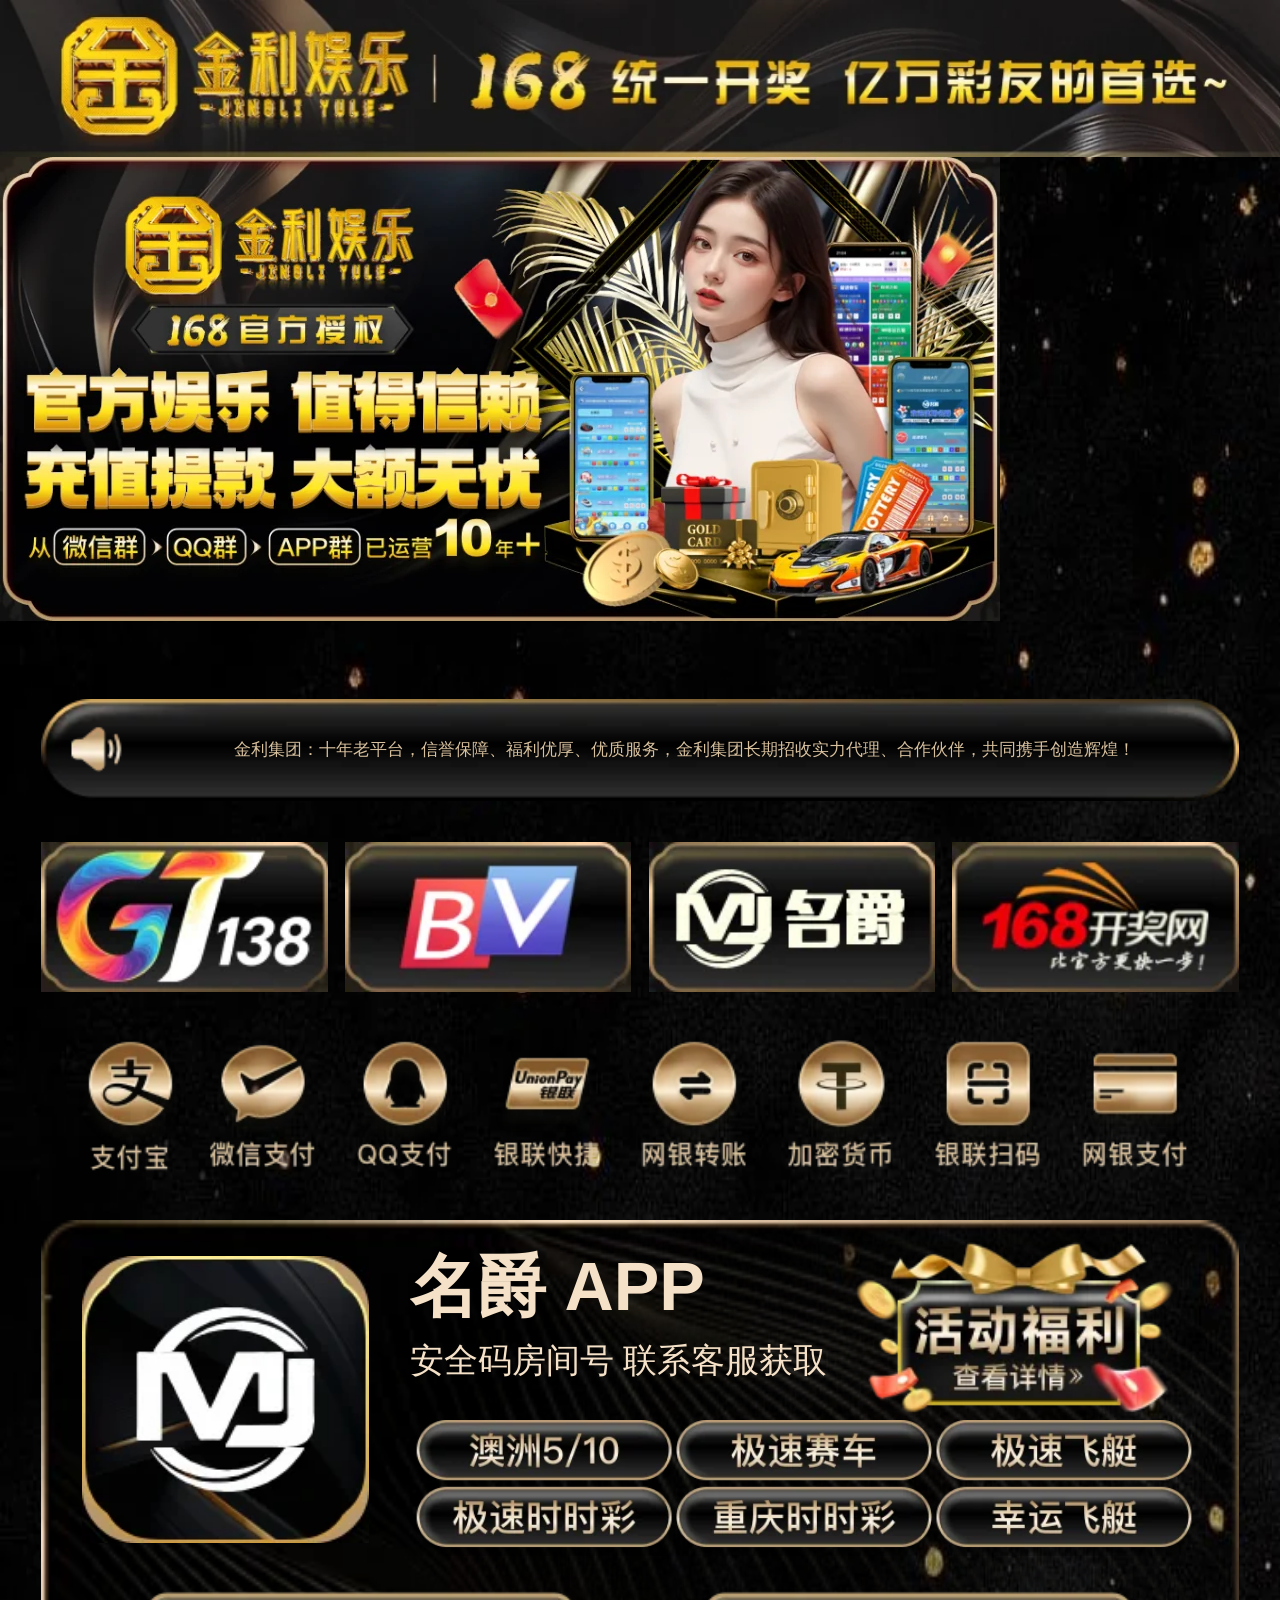
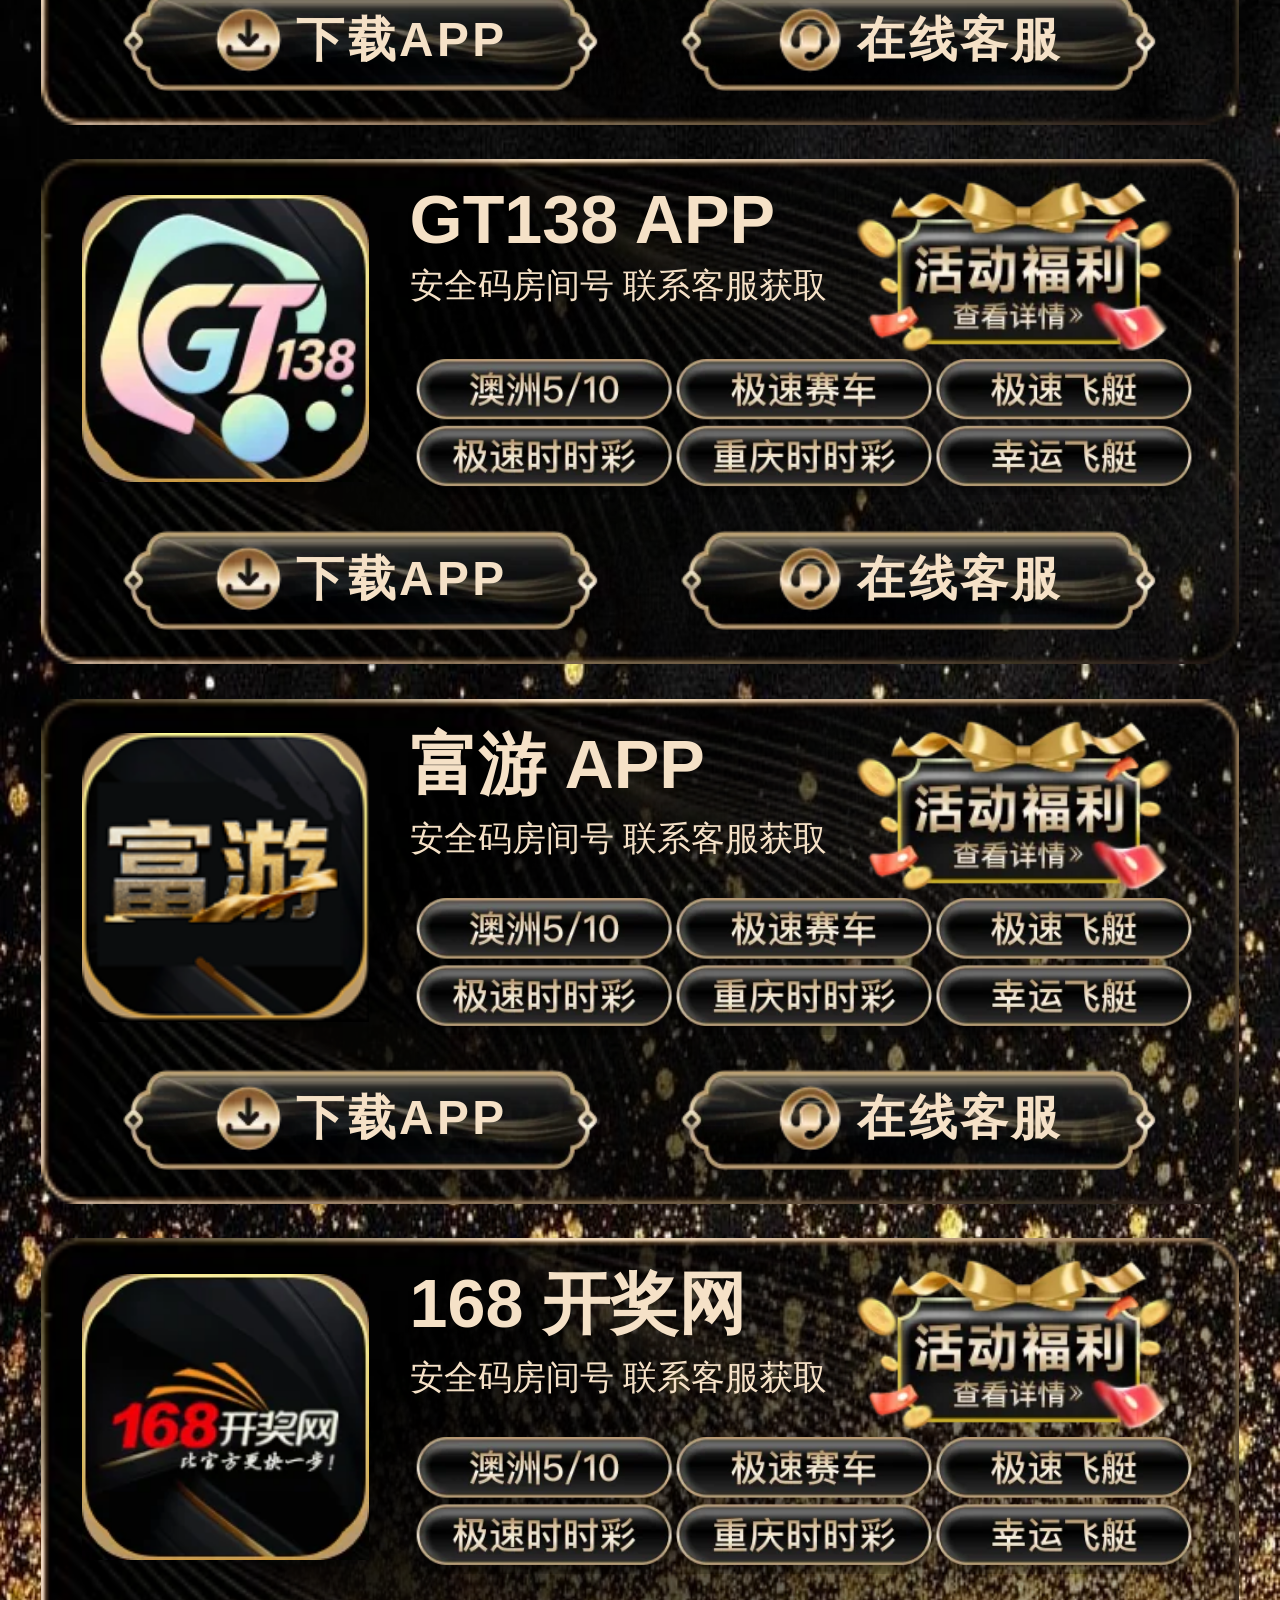
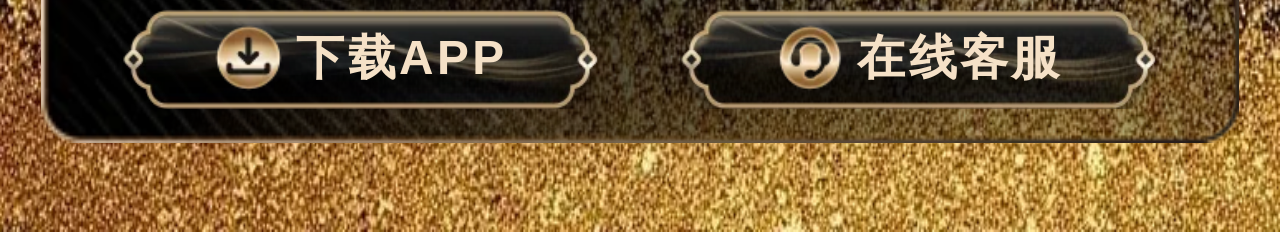
<file: index.html>
<html>

<head>
    <meta http-equiv="Content-Type" content="text/html; charset=UTF-8">
    <meta name="viewport" content="width=device-width,initial-scale=1.0">
    <script src="./skin/vue.global.prod.3.4.27.js"></script>
    <link rel="stylesheet" href="./skin/style.css">
    <link rel="stylesheet" href="./skin/style_icon.css">
    <link rel="stylesheet" href="./skin/index.css">
    <script src="./skin/nutui.umd.4.3.8.js"></script>
    <title>金利娱乐</title>
    <meta name="keywords" content="">
    <meta name="description" content="">
    <link rel="icon" href="./static/upload/image/20250417/1744888913542556.webp" type="image/webp">
    <style>
        .lang_radio {
            display: none;
        }

        .lang_radio_img {
            vertical-align: unset !important;
            width: 13px !important;
            height: 13px !important;
            margin-top: 0px !important;
            cursor: pointer;
            margin-right: 3px !important;
            margin-top: 4px !important;
            display: inline;
            min-height: unset !important;
            min-width: unset !important;
        }
    </style>
    <style>
        .marquee-container {
            width: 100%;
            /* 根据需要调整宽度 */
            overflow: hidden;
            /* 隐藏超出部分 */
            white-space: nowrap;
            /* 不换行 */
            box-sizing: border-box;
            position: relative;
        }

        .marquee {
            display: inline-block;
            padding-left: 10%;
            /* 开始位置在右侧 */
            animation: marquee 25s linear infinite;
            /* 动画效果 */
        }

        @keyframes marquee {
            0% {
                transform: translateX(0);
                /* 初始位置 */
            }
            100% {
                transform: translateX(-100%);
                /* 结束位置 */
            }
        }
    </style>
    <style>
        .responsive-img {
            max-width: 100%;
            /* 最大宽度为100% */
            height: auto;
            /* 高度自动调整 */
        }
    </style>
</head>

<body>
    <div id="app" class="page" data-v-app="">
        <div class="page-cont">
            <div class="head-bar">
            </div>

            <img src="./static/upload/image/20250417/1744882140152519.webp" class="responsive-img">

            <div class="cont-box" style="margin-top: -18px;">

                <div class="notice-bar">
                    <img class="img" src="./skin/icon1.webp">
                    <div class="msg-bar">
                        <div class="marquee-container">
                            <div class="marquee" style="font-size: 17px;color: #D7C09D;">
                                金利集团：十年老平台，信誉保障、福利优厚、优质服务，金利集团长期招收实力代理、合作伙伴，共同携手创造辉煌！
                            </div>
                        </div>
                    </div>
                </div>
                <div class="app-box">
                    <a href="javascript:;">
              <img src="./skin/03e415ea274147be9de036e938fc0258.webp">
            </a>
                    <a href="javascript:;">
              <img src="./skin/6ee70038418c4a5c951fca66db9ed086.webp">
            </a>
                    <a href="javascript:;">
              <img src="./skin/2416b90c812b4668aec2cea16b114e6c.webp">
            </a>
                    <a href="javascript:;">
              <img src="./skin/6af43908668440ee8ff2eaa9f82d08a3.webp">
            </a>
                </div>
                <div class="pay-box">
                    <img src="./skin/img1.webp">
                </div>
                <div class="app-list">
 <div class="app-item">
                        <div class="info-box">
                            <div class="app-icon">
                                <img src="./static/upload/image/20250327/1743067939459295.webp" alt="">
                            </div>
                            <div class="app-info">
                                <div class="top-info">
                                    <div class="info">
                                        <div class="name">
                                            名爵 APP
                                        </div>
                                        <div class="link">
                                            <a href="javascript:;">
                          安全码房间号
                        </a>
                                            <a href="javascript:;">
                          联系客服获取
                        </a>
                                        </div>
                                    </div>
                                    <a class="active" href="./lists/22.html">
                      <img src="./skin/img2.webp" alt="">
                    </a>
                                </div>
                                <div class="label-list">
                                    <a href="javascript:;" class="label">
                      澳洲5/10
                    </a>
                                    <a href="javascript:;" class="label">
                      极速赛车
                    </a>
                                    <a href="javascript:;" class="label">
                      极速飞艇
                    </a>
                                    <a href="javascript:;" class="label">
                      极速时时彩
                    </a>
                                    <a href="javascript:;" class="label">
                      重庆时时彩
                    </a>
                                    <a href="javascript:;" class="label">
                      幸运飞艇
                    </a>
                                </div>
                            </div>
                        </div>
                        <div class="btn-box">
                            <a class="btn" href="#" id="link20">
                  <img src="./skin/icon6.webp">
                  <span>
                    下载APP
                  </span>
                </a>
                            <a class="btn" href="#" id="kefu20">
                  <img src="./skin/icon7.webp">
                  <span>
                    在线客服
                  </span>
                </a>
                        </div>
                    </div>
                    <div id="aaa20" style="display: none;">
                        <view class="nut-overlay" style="transition-duration: 0.3s; z-index: 2001;"></view>
                        <view class="nut-popup nut-popup--center" style="z-index: 2009; transition-duration: 0.3s;">
                            <div class="dailog-popup download">
                                <div class="close" id="guanbi20"></div>
                                <div class="title"></div>
                                <div class="line"></div>
                                <div class="btn-list"><a class="btn" href="https://www.mjxz8.com/"><img src="./images/icon9.webp" alt=""><span>  名爵 APP苹果官方下载</span></a><a class="btn" href="https://www.mjxz8.com/"><img src="./images/icon10.webp" alt=""><span>  名爵 APP安卓官方下载</span></a>
                               </div>
                                </div>
                        </view>
                    </div>
                    <script>
                        const link20 = document.getElementById('link20');
                        const aaa20 = document.getElementById('aaa20');
                        link20.addEventListener('click', function(event) {
                            event.preventDefault();
                            aaa20.style.display = 'block';
                        });
                        const closeButton20 = document.getElementById('guanbi20');
                        const content20 = document.getElementById('aaa20');
                        closeButton20.addEventListener('click', function() {
                            content20.style.display = 'none';
                        });
                    </script>
                    <div id="kefudiv20" style="display: none;">
                        <view class="nut-overlay" style="transition-duration: 0.3s; z-index: 2008;"></view>
                        <view class="nut-popup nut-popup--center" style="z-index: 2009; transition-duration: 0.3s;">
                            <div class="dailog-popup kf" style="background: url(./skin/bg4s.webp) 0% 0% / 100% 100% no-repeat; position: relative;">
                                <div class="close" id="guanbib20"></div>
                                <div class="title"></div>
                                <div class="line"></div>
                                <div class="kf-list"><a class="kf-item" href="https://tawk.to/chat/69baae24a2ca371c340af2b4/1jk0jggh1" target="_blank"><img class="icon1" src="./skin/0544aa35b27947c89122b31183d19d04.webp" alt=""><div class="cont"><p class="name">在线客服</p><p class="desc">快速、便捷、及时提供沟通～</p></div><img class="icon2" src="./skin/icon14.webp" alt=""></a>
                                    <a
                                        class="kf-item" href="javascript:;"><img class="icon1" src="./skin/2a33227e485644ec9c723710b4847416.webp" alt="">
                                        <div class="cont">
                                            <p class="name">微信：ZhuRyu000</p>
                                            <p class="desc">一对一沟通高效解决问题～</p>
                                        </div><img class="icon2" src="./skin/icon15.webp"></a>
                                </div>
                            </div>
                        </view>
                    </div>
                    <script>
                        const kefu20 = document.getElementById('kefu20');
                        const kefudiv20 = document.getElementById('kefudiv20');
                        kefu20.addEventListener('click', function(event) {
                            event.preventDefault();
                            kefudiv20.style.display = 'block';
                        });
                        const closeButtona20 = document.getElementById('guanbib20');
                        const contenta20 = document.getElementById('kefudiv20');
                        closeButtona20.addEventListener('click', function() {
                            contenta20.style.display = 'none';
                        });
                    </script>
                  <div class="app-item">
                        <div class="info-box">
                            <div class="app-icon">
                                <img src="./static/upload/image/20250327/1743067814322337.webp" alt="">
                            </div>
                            <div class="app-info">
                                <div class="top-info">
                                    <div class="info">
                                        <div class="name">
                                            GT138 APP
                                        </div>
                                        <div class="link">
                                            <a href="javascript:;">
                          安全码房间号
                        </a>
                                            <a href="javascript:;">
                          联系客服获取
                        </a>
                                        </div>
                                    </div>
                                    <a class="active" href="./lists/22.html">
                      <img src="./skin/img2.webp" alt="">
                    </a>
                                </div>
                                <div class="label-list">
                                    <a href="javascript:;" class="label">
                      澳洲5/10
                    </a>
                                    <a href="javascript:;" class="label">
                      极速赛车
                    </a>
                                    <a href="javascript:;" class="label">
                      极速飞艇
                    </a>
                                    <a href="javascript:;" class="label">
                      极速时时彩
                    </a>
                                    <a href="javascript:;" class="label">
                      重庆时时彩
                    </a>
                                    <a href="javascript:;" class="label">
                      幸运飞艇
                    </a>
                                </div>
                            </div>
                        </div>
                        <div class="btn-box">
                            <a class="btn" href="#" id="link19">
                  <img src="./skin/icon6.webp">
                  <span>
                    下载APP
                  </span>
                </a>
                            <a class="btn" href="#" id="kefu19">
                  <img src="./skin/icon7.webp">
                  <span>
                    在线客服
                  </span>
                </a>
                        </div>
                    </div>
                    <div id="aaa19" style="display: none;">
                        <view class="nut-overlay" style="transition-duration: 0.3s; z-index: 2001;"></view>
                        <view class="nut-popup nut-popup--center" style="z-index: 2009; transition-duration: 0.3s;">
                            <div class="dailog-popup download">
                                <div class="close" id="guanbi19"></div>
                                <div class="title"></div>
                                <div class="line"></div>
                                <div class="btn-list"><a class="btn" href="https://download.138dld.com/mobile_download/"><img src="./images/icon9.webp" alt=""><span>  GT138 APP苹果官方下载</span></a><a class="btn" href="https://download.138dld.com/mobile_download/"><img src="./images/icon10.webp" alt=""><span>  GT138 APP安卓官方下载</span></a>
                               </div>
                            </div>
                        </view>
                    </div>
                    <script>
                        const link19 = document.getElementById('link19');
                        const aaa19 = document.getElementById('aaa19');
                        link19.addEventListener('click', function(event) {
                            event.preventDefault();
                            aaa19.style.display = 'block';
                        });
                        const closeButton19 = document.getElementById('guanbi19');
                        const content19 = document.getElementById('aaa19');
                        closeButton19.addEventListener('click', function() {
                            content19.style.display = 'none';
                        });
                    </script>
                    <div id="kefudiv19" style="display: none;">
                        <view class="nut-overlay" style="transition-duration: 0.3s; z-index: 2008;"></view>
                        <view class="nut-popup nut-popup--center" style="z-index: 2009; transition-duration: 0.3s;">
                            <div class="dailog-popup kf" style="background: url(./skin/bg4s.webp) 0% 0% / 100% 100% no-repeat; position: relative;">
                                <div class="close" id="guanbib19"></div>
                                <div class="title"></div>
                                <div class="line"></div>
                                <div class="kf-list"><a class="kf-item" href="https://tawk.to/chat/69baae24a2ca371c340af2b4/1jk0jggh1" target="_blank"><img class="icon1" src="./skin/0544aa35b27947c89122b31183d19d04.webp" alt=""><div class="cont"><p class="name">在线客服</p><p class="desc">快速、便捷、及时提供沟通～</p></div><img class="icon2" src="./skin/icon14.webp" alt=""></a>
                                    <a
                                        class="kf-item" href="javascript:;"><img class="icon1" src="./skin/2a33227e485644ec9c723710b4847416.webp" alt="">
                                        <div class="cont">
                                            <p class="name">微信：ZhuRyu000</p>
                                            <p class="desc">一对一沟通高效解决问题～</p>
                                        </div><img class="icon2" src="./skin/icon15.webp"></a>
                                </div>
                            </div>
                        </view>
                    </div>
                    <script>
                        const kefu19 = document.getElementById('kefu19');
                        const kefudiv19 = document.getElementById('kefudiv19');
                        kefu19.addEventListener('click', function(event) {
                            event.preventDefault();
                            kefudiv19.style.display = 'block';
                        });
                        const closeButtona19 = document.getElementById('guanbib19');
                        const contenta19 = document.getElementById('kefudiv19');
                        closeButtona19.addEventListener('click', function() {
                            contenta19.style.display = 'none';
                        });
                    </script>

                    <div class="app-item">
                        <div class="info-box">
                            <div class="app-icon">
                                <img src="./static/upload/image/20250327/1743065244792736.png" alt="">
                            </div>
                            <div class="app-info">
                                <div class="top-info">
                                    <div class="info">
                                        <div class="name">
                                            富游 APP
                                        </div>
                                        <div class="link">
                                            <a href="javascript:;">
                          安全码房间号
                        </a>
                                            <a href="javascript:;">
                          联系客服获取
                        </a>
                                        </div>
                                    </div>
                                    <a class="active" href="./lists/22.html">
                      <img src="./skin/img2.webp" alt="">
                    </a>
                                </div>
                                <div class="label-list">
                                    <a href="javascript:;" class="label">
                      澳洲5/10
                    </a>
                                    <a href="javascript:;" class="label">
                      极速赛车
                    </a>
                                    <a href="javascript:;" class="label">
                      极速飞艇
                    </a>
                                    <a href="javascript:;" class="label">
                      极速时时彩
                    </a>
                                    <a href="javascript:;" class="label">
                      重庆时时彩
                    </a>
                                    <a href="javascript:;" class="label">
                      幸运飞艇
                    </a>
                                </div>
                            </div>
                        </div>
                        <div class="btn-box">
                            <a class="btn" href="#" id="link18">
                  <img src="./skin/icon6.webp">
                  <span>
                    下载APP
                  </span>
                </a>
                            <a class="btn" href="#" id="kefu18">
                  <img src="./skin/icon7.webp">
                  <span>
                    在线客服
                  </span>
                </a>
                        </div>
                    </div>
                    <div id="aaa18" style="display: none;">
                        <view class="nut-overlay" style="transition-duration: 0.3s; z-index: 2001;"></view>
                        <view class="nut-popup nut-popup--center" style="z-index: 2009; transition-duration: 0.3s;">
                            <div class="dailog-popup download">
                                <div class="close" id="guanbi18"></div>
                                <div class="title"></div>
                                <div class="line"></div>
                                <div class="btn-list"><a class="btn" href="http://117.24.13.20:89/bewu1.html"><img src="./images/icon9.webp" alt=""><span>  富游 APP苹果官方下载</span></a><a class="btn" href="http://117.24.13.20:89/bewu1.html"><img src="./images/icon10.webp" alt=""><span>  富游 APP安卓官方下载</span></a>
</div>
                            </div>
                        </view>
                    </div>
                    <script>
                        const link18 = document.getElementById('link18');
                        const aaa18 = document.getElementById('aaa18');
                        link18.addEventListener('click', function(event) {
                            event.preventDefault();
                            aaa18.style.display = 'block';
                        });
                        const closeButton18 = document.getElementById('guanbi18');
                        const content18 = document.getElementById('aaa18');
                        closeButton18.addEventListener('click', function() {
                            content18.style.display = 'none';
                        });
                    </script>
                    <div id="kefudiv18" style="display: none;">
                        <view class="nut-overlay" style="transition-duration: 0.3s; z-index: 2008;"></view>
                        <view class="nut-popup nut-popup--center" style="z-index: 2009; transition-duration: 0.3s;">
                            <div class="dailog-popup kf" style="background: url(./skin/bg4s.webp) 0% 0% / 100% 100% no-repeat; position: relative;">
                                <div class="close" id="guanbib18"></div>
                                <div class="title"></div>
                                <div class="line"></div>
                                <div class="kf-list"><a class="kf-item" href="https://tawk.to/chat/69baae24a2ca371c340af2b4/1jk0jggh1" target="_blank"><img class="icon1" src="./skin/0544aa35b27947c89122b31183d19d04.webp" alt=""><div class="cont"><p class="name">在线客服</p><p class="desc">快速、便捷、及时提供沟通～</p></div><img class="icon2" src="./skin/icon14.webp" alt=""></a>
                                    <a
                                        class="kf-item" href="javascript:;"><img class="icon1" src="./skin/2a33227e485644ec9c723710b4847416.webp" alt="">
                                        <div class="cont">
                                            <p class="name">微信：ZhuRyu000</p>
                                            <p class="desc">一对一沟通高效解决问题～</p>
                                        </div><img class="icon2" src="./skin/icon15.webp"></a>
                                </div>
                            </div>
                        </view>
                    </div>
                    <script>
                        const kefu18 = document.getElementById('kefu18');
                        const kefudiv18 = document.getElementById('kefudiv18');
                        kefu18.addEventListener('click', function(event) {
                            event.preventDefault();
                            kefudiv18.style.display = 'block';
                        });
                        const closeButtona18 = document.getElementById('guanbib18');
                        const contenta18 = document.getElementById('kefudiv18');
                        closeButtona18.addEventListener('click', function() {
                            contenta18.style.display = 'none';
                        });
                    </script>
  
                   

                    <div class="app-item">
                        <div class="info-box">
                            <div class="app-icon">
                                <img src="./static/upload/image/20250327/1743067973965241.webp" alt="">
                            </div>
                            <div class="app-info">
                                <div class="top-info">
                                    <div class="info">
                                        <div class="name">
                                            168 开奖网
                                        </div>
                                        <div class="link">
                                            <a href="javascript:;">
                          安全码房间号
                        </a>
                                            <a href="javascript:;">
                          联系客服获取
                        </a>
                                        </div>
                                    </div>
                                    <a class="active" href="./lists/22.html">
                      <img src="./skin/img2.webp" alt="">
                    </a>
                                </div>
                                <div class="label-list">
                                    <a href="javascript:;" class="label">
                      澳洲5/10
                    </a>
                                    <a href="javascript:;" class="label">
                      极速赛车
                    </a>
                                    <a href="javascript:;" class="label">
                      极速飞艇
                    </a>
                                    <a href="javascript:;" class="label">
                      极速时时彩
                    </a>
                                    <a href="javascript:;" class="label">
                      重庆时时彩
                    </a>
                                    <a href="javascript:;" class="label">
                      幸运飞艇
                    </a>
                                </div>
                            </div>
                        </div>
                        <div class="btn-box">
                            <a class="btn" href="#" id="link21">
                  <img src="./skin/icon6.webp">
                  <span>
                    下载APP
                  </span>
                </a>
                            <a class="btn" href="#" id="kefu21">
                  <img src="./skin/icon7.webp">
                  <span>
                    在线客服
                  </span>
                </a>
                        </div>
                    </div>
                    <div id="aaa21" style="display: none;">
                        <view class="nut-overlay" style="transition-duration: 0.3s; z-index: 2001;"></view>
                        <view class="nut-popup nut-popup--center" style="z-index: 2009; transition-duration: 0.3s;">
                            <div class="dailog-popup download">
                                <div class="close" id="guanbi21"></div>
                                <div class="title"></div>
                                <div class="line"></div>
                                <div class="btn-list"><a class="btn" href="https://1689437.com/"><img src="./images/icon9.webp" alt=""><span>  168 开奖网苹果官方下载</span></a><a class="btn" href="https://1689437.com/"><img src="./images/icon10.webp" alt=""><span>  168 开奖网安卓官方下载</span></a>
                                    <a
                                        class="btn" id="apppg21"><img src="./images/icon11.webp" alt=""><span>  168 开奖网苹果安装教程</span></a><a class="btn" id="anzhuo21"><img src="./images/icon11.webp" alt=""><span>  168 开奖网安卓安装教程</span></a></div>
                            </div>
                        </view>
                    </div>
                    <script>
                        const link21 = document.getElementById('link21');
                        const aaa21 = document.getElementById('aaa21');
                        link21.addEventListener('click', function(event) {
                            event.preventDefault();
                            aaa21.style.display = 'block';
                        });
                        const closeButton21 = document.getElementById('guanbi21');
                        const content21 = document.getElementById('aaa21');
                        closeButton21.addEventListener('click', function() {
                            content21.style.display = 'none';
                        });
                    </script>
                    <div id="kefudiv21" style="display: none;">
                        <view class="nut-overlay" style="transition-duration: 0.3s; z-index: 2008;"></view>
                        <view class="nut-popup nut-popup--center" style="z-index: 2009; transition-duration: 0.3s;">
                            <div class="dailog-popup kf" style="background: url(./skin/bg4s.webp) 0% 0% / 100% 100% no-repeat; position: relative;">
                                <div class="close" id="guanbib21"></div>
                                <div class="title"></div>
                                <div class="line"></div>
                                <div class="kf-list"><a class="kf-item" href="https://tawk.to/chat/69baae24a2ca371c340af2b4/1jk0jggh1" target="_blank"><img class="icon1" src="./skin/0544aa35b27947c89122b31183d19d04.webp" alt=""><div class="cont"><p class="name">在线客服</p><p class="desc">快速、便捷、及时提供沟通～</p></div><img class="icon2" src="./skin/icon14.webp" alt=""></a>
                                    <a
                                        class="kf-item" href="javascript:;"><img class="icon1" src="./skin/2a33227e485644ec9c723710b4847416.webp" alt="">
                                        <div class="cont">
                                            <p class="name">微信：ZhuRyu000</p>
                                            <p class="desc">一对一沟通高效解决问题～</p>
                                        </div><img class="icon2" src="./skin/icon15.webp"></a>
                                </div>
                            </div>
                        </view>
                    </div>
                    <script>
                        const kefu21 = document.getElementById('kefu21');
                        const kefudiv21 = document.getElementById('kefudiv21');
                        kefu21.addEventListener('click', function(event) {
                            event.preventDefault();
                            kefudiv21.style.display = 'block';
                        });
                        const closeButtona21 = document.getElementById('guanbib21');
                        const contenta21 = document.getElementById('kefudiv21');
                        closeButtona21.addEventListener('click', function() {
                            contenta21.style.display = 'none';
                        });
                    </script>

                </div>
            </div>
        </div>
        <div class="course-dialog show" id="dialog" style="display: none;">
            <div id="dialogBg" class="bg"></div>
            <div id="dialogCentera" class="center">
                <div class="line"></div>
                <div class="imgModel" id="iosImg">
                    <div class="teachTitle">苹果安装教程</div><img src="./skin/783d34c4e5fd44b5837e74c2a67fb248.webp"></div>
            </div>
        </div>
        <div class="course-dialog show" id="dialogAn" style="display: none;">
            <div id="dialogBg" class="bg"></div>
            <div id="dialogCenter" class="center">
                <div class="line"></div>
                <div class="imgModel" id="iosImg">
                    <div class="teachTitle">安卓安装教程</div><img src="./skin/f360cbbdcbd44c33947db87fcad1b210.webp"></div>
            </div>
        </div>
    </div>
    <script>
        const showContentLinks = document.querySelectorAll('[id^="apppg"]');
        const anzhuo = document.querySelectorAll('[id^="anzhuo"]');
        const dialog = document.getElementById('dialog');
        const dialogAn = document.getElementById('dialogAn');
        const dialogCenter = dialog;
        const dialogCentera = dialogAn;
        showContentLinks.forEach(showContentLink => {
            showContentLink.addEventListener('click', function(event) {
                event.stopPropagation();
                dialog.style.display = 'block';
            });
        });

        anzhuo.forEach(showContentLink => {
            showContentLink.addEventListener('click', function(event) {
                event.stopPropagation();
                dialogAn.style.display = 'block';
            });
        });

        document.addEventListener('click', function() {
            dialog.style.display = 'none';
            dialogAn.style.display = 'none';

        });
    </script>
</body>

</html>
</file>
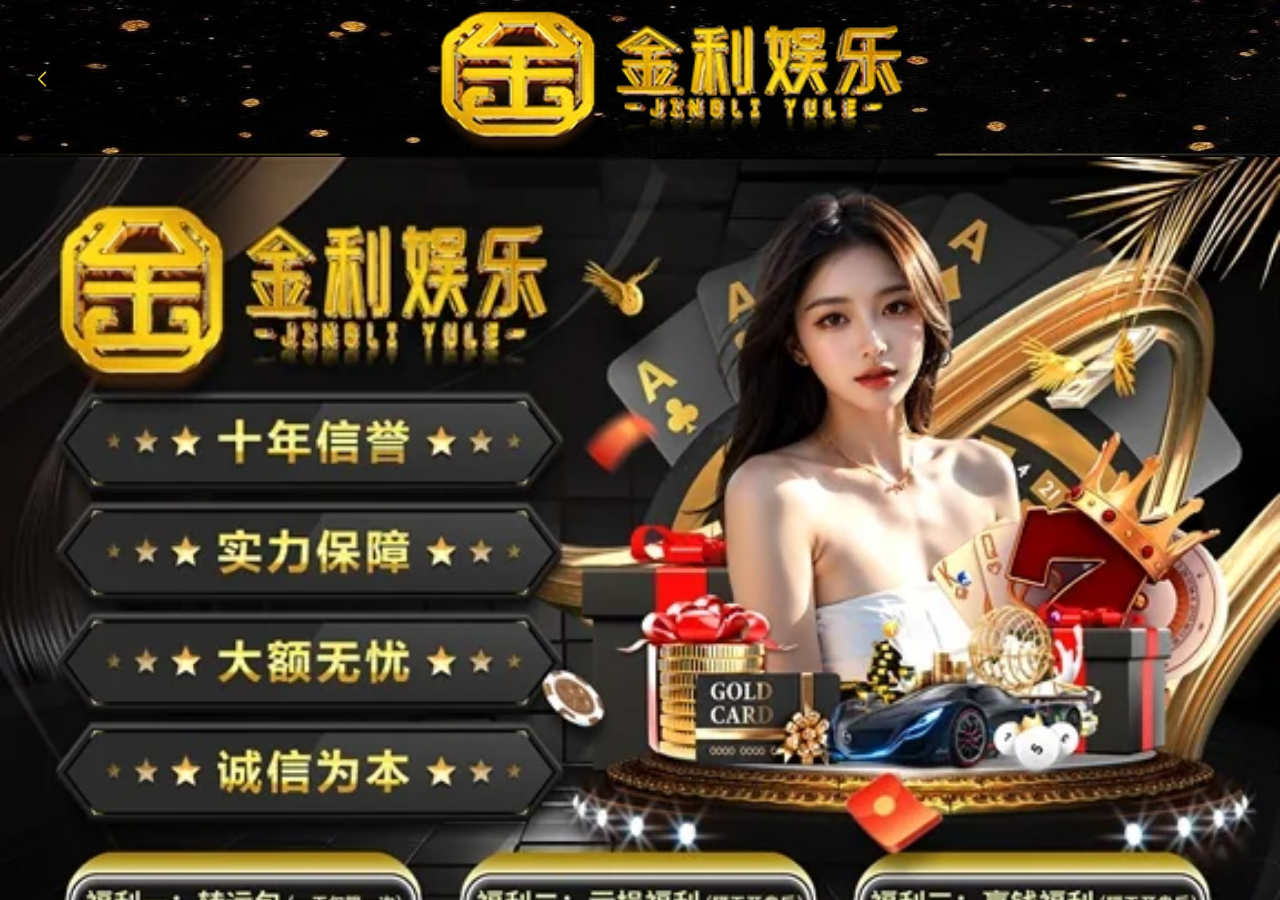
<file: lists/22.html>
<html>

<head>
    <meta http-equiv="Content-Type" content="text/html; charset=UTF-8">
    <meta name="viewport" content="width=device-width,initial-scale=1.0">
    <script src="../skin/vue.global.prod.3.4.27.js"></script>
    <link rel="stylesheet" href="../skin/style.css">
    <link rel="stylesheet" href="../skin/style_icon.css">
    <link rel="stylesheet" href="../skin/index.css">
    <script src="../skin/nutui.umd.4.3.8.js"></script>
    <title>福利一-福利-金利娱乐</title>
    <meta name="keywords" content="">
    <meta name="description" content="">
    <link rel="icon" href="../static/upload/image/20250417/1744888913542556.webp" type="image/webp">
    <style>
        html,
        body {
            margin: 0;
            padding: 0;
            font-size: 12px;
        }

        .myImg {
            width: 100%;
            height: auto;
        }

        .head-box {
            width: 100%;
            height: 12.2666666667vw;
            background: url("../images/img6.webp") center bottom no-repeat;
            background-size: 100% auto;
            display: flex;
            justify-content: flex-start;
            align-items: center;
            padding: 0 2.1333333333vw;
            box-sizing: border-box
        }
    </style>
</head>

<body>
    <div id="app" class="page" data-v-app="">
        <div class="page-cont">
            <div class="activty-popup">
                <div class="head-box"><a class="go-back" href="../"><img src="../images/icon16.webp" alt="" style="width: 30px; height: 30px;"></a></div>
                <img class="myImg" id="myImg" src="../images/fl1.webp" title="1743435910908670.webp" alt="海报.webp" />
            </div>
        </div>
    </div>
</body>

</html>
</file>
<file: skin/style.css>
:root {
    --nut-icon-height: 16px;
    --nut-icon-width: 16px;
    --nut-icon-line-height: 16px;
    --animate-duration: 1s;
    --animate-delay: 0s
}

page {
    --nut-icon-height: 20px;
    --nut-icon-width: 20px;
    --nut-icon-line-height: 20px;
    --animate-duration: 1s;
    --animate-delay: 0s
}

.nut-icon {
    display: inline-block;
    position: relative;
    width: var(--nut-icon-width);
    height: var(--nut-icon-height);
    line-height: var(--nut-icon-line-height);
    text-align: right
}

.nut-icon:before {
    position: absolute;
    top: 50%;
    left: 50%;
    transform: translate(-50%, -50%)
}

.nut-icon__img {
    width: var(--nut-icon-width);
    height: var(--nut-icon-height);
    object-fit: contain
}

.nut-icon-loading,
.nut-icon-loading1 {
    display: inline-block;
    animation: rotation 1s infinite linear
}

.nut-icon-am-infinite {
    -webkit-animation-iteration-count: infinite;
    -webkit-animation-direction: alternate;
    animation-iteration-count: infinite;
    animation-direction: alternate
}

.nut-icon-am-jump {
    -webkit-animation-name: nutJumpOne;
    -webkit-animation-duration: var(--animate-duration);
    -webkit-animation-timing-function: ease;
    -webkit-animation-delay: var(--animate-delay);
    animation-name: nutJumpOne;
    animation-duration: var(--animate-duration);
    animation-timing-function: ease;
    animation-delay: var(--animate-delay)
}

.nut-icon-am-jump.nut-icon-am-infinite {
    -webkit-animation-name: nutJump;
    animation-name: nutJump
}

.nut-icon-am-rotate {
    -webkit-animation-name: rotation;
    -webkit-animation-duration: var(--animate-duration);
    -webkit-animation-timing-function: linear;
    -webkit-animation-delay: var(--animate-delay);
    animation-name: rotation;
    animation-duration: var(--animate-duration);
    animation-timing-function: linear;
    animation-delay: var(--animate-delay)
}

.nut-icon-am-rotate.nut-icon-am-infinite {
    -webkit-animation-direction: normal;
    animation-direction: normal
}

.nut-icon-am-blink {
    -webkit-animation-name: nutBlink;
    -webkit-animation-duration: var(--animate-duration);
    -webkit-animation-timing-function: ease-in-out;
    -webkit-animation-delay: var(--animate-delay);
    animation-name: nutBlink;
    animation-duration: var(--animate-duration);
    animation-timing-function: linear;
    animation-delay: var(--animate-delay)
}

.nut-icon-am-breathe {
    -webkit-animation-name: nutBreathe;
    -webkit-animation-duration: var(--animate-duration);
    -webkit-animation-timing-function: ease-in-out;
    -webkit-animation-delay: var(--animate-delay);
    animation-name: nutBreathe;
    animation-duration: var(--animate-duration);
    animation-timing-function: ease-in-out;
    animation-delay: var(--animate-delay)
}

.nut-icon-am-flash {
    -webkit-animation-name: nutFlash;
    -webkit-animation-duration: var(--animate-duration);
    -webkit-animation-timing-function: ease-in-out;
    -webkit-animation-delay: var(--animate-delay);
    animation-name: nutFlash;
    animation-duration: var(--animate-duration);
    animation-timing-function: ease-in-out;
    animation-delay: var(--animate-delay)
}

.nut-icon-am-bounce {
    -webkit-animation-name: nutBounce;
    -webkit-animation-duration: var(--animate-duration);
    -webkit-animation-timing-function: ease-in-out;
    -webkit-animation-delay: var(--animate-delay);
    animation-name: nutBounce;
    animation-duration: var(--animate-duration);
    animation-timing-function: ease-in-out;
    animation-delay: var(--animate-delay)
}

.nut-icon-am-bounce.nut-icon-am-infinite {
    -webkit-animation-direction: normal;
    animation-direction: normal
}

.nut-icon-am-shake {
    -webkit-animation-name: nutShake;
    -webkit-animation-duration: var(--animate-duration);
    -webkit-animation-timing-function: ease-in-out;
    -webkit-animation-delay: var(--animate-delay);
    animation-name: nutShake;
    animation-duration: var(--animate-duration);
    animation-timing-function: ease-in-out;
    animation-delay: var(--animate-delay)
}

@-webkit-keyframes nutJump {
    to {
        transform: scale3d(.8, 1, .9) translateY(-10px)
    }
}

@keyframes nutJump {
    to {
        transform: scale3d(.8, 1, .9) translateY(-10px)
    }
}

@-webkit-keyframes nutJumpOne {
    50% {
        transform: scale3d(.8, 1, .9) translateY(-10px)
    }
    to {
        transform: scaleZ(1) translateY(0)
    }
}

@keyframes nutJumpOne {
    50% {
        transform: scale3d(.8, 1, .9) translateY(-10px)
    }
    to {
        transform: scaleZ(1) translateY(0)
    }
}

@-webkit-keyframes nutBlink {
    0% {
        opacity: 0
    }
    to {
        opacity: 1
    }
}

@keyframes nutBlink {
    0% {
        opacity: 0
    }
    to {
        opacity: 1
    }
}

@-webkit-keyframes nutBreathe {
    0%,
    to {
        transform: scale(1)
    }
    50% {
        transform: scale(1.2)
    }
}

@keyframes nutBreathe {
    0%,
    to {
        transform: scale(1)
    }
    50% {
        transform: scale(1.2)
    }
}

@-webkit-keyframes nutFlash {
    0%,
    50%,
    to {
        opacity: 1
    }
    25%,
    75% {
        opacity: 0
    }
}

@keyframes nutFlash {
    0%,
    50%,
    to {
        opacity: 1
    }
    25%,
    75% {
        opacity: 0
    }
}

@-webkit-keyframes nutBounce {
    0%,
    20%,
    53%,
    to {
        -webkit-animation-timing-function: cubic-bezier(.215, .61, .355, 1);
        animation-timing-function: cubic-bezier(.215, .61, .355, 1);
        -webkit-transform: translate3d(0, 0, 0);
        transform: translateZ(0)
    }
    40%,
    43% {
        -webkit-animation-timing-function: cubic-bezier(.755, .05, .855, .06);
        animation-timing-function: cubic-bezier(.755, .05, .855, .06);
        -webkit-transform: translate3d(0, -30px, 0) scaleY(1.1);
        transform: translate3d(0, -30px, 0) scaleY(1.1)
    }
    70% {
        -webkit-animation-timing-function: cubic-bezier(.755, .05, .855, .06);
        animation-timing-function: cubic-bezier(.755, .05, .855, .06);
        -webkit-transform: translate3d(0, -15px, 0) scaleY(1.05);
        transform: translate3d(0, -15px, 0) scaleY(1.05)
    }
    80% {
        -webkit-transition-timing-function: cubic-bezier(.215, .61, .355, 1);
        transition-timing-function: cubic-bezier(.215, .61, .355, 1);
        -webkit-transform: translate3d(0, 0, 0) scaleY(.95);
        transform: translateZ(0) scaleY(.95)
    }
    90% {
        -webkit-transform: translate3d(0, -4px, 0) scaleY(1.02);
        transform: translate3d(0, -4px, 0) scaleY(1.02)
    }
}

@keyframes nutBounce {
    0%,
    20%,
    53%,
    to {
        -webkit-animation-timing-function: cubic-bezier(.215, .61, .355, 1);
        animation-timing-function: cubic-bezier(.215, .61, .355, 1);
        -webkit-transform: translate3d(0, 0, 0);
        transform: translateZ(0)
    }
    40%,
    43% {
        -webkit-animation-timing-function: cubic-bezier(.755, .05, .855, .06);
        animation-timing-function: cubic-bezier(.755, .05, .855, .06);
        -webkit-transform: translate3d(0, -30px, 0) scaleY(1.1);
        transform: translate3d(0, -30px, 0) scaleY(1.1)
    }
    70% {
        -webkit-animation-timing-function: cubic-bezier(.755, .05, .855, .06);
        animation-timing-function: cubic-bezier(.755, .05, .855, .06);
        -webkit-transform: translate3d(0, -15px, 0) scaleY(1.05);
        transform: translate3d(0, -15px, 0) scaleY(1.05)
    }
    80% {
        -webkit-transition-timing-function: cubic-bezier(.215, .61, .355, 1);
        transition-timing-function: cubic-bezier(.215, .61, .355, 1);
        -webkit-transform: translate3d(0, 0, 0) scaleY(.95);
        transform: translateZ(0) scaleY(.95)
    }
    90% {
        -webkit-transform: translate3d(0, -4px, 0) scaleY(1.02);
        transform: translate3d(0, -4px, 0) scaleY(1.02)
    }
}

@-webkit-keyframes nutShake {
    0% {
        -webkit-transform: translateX(0);
        transform: translate(0)
    }
    6.5% {
        -webkit-transform: translateX(-6px) rotateY(-9deg);
        transform: translate(-6px) rotateY(-9deg)
    }
    18.5% {
        -webkit-transform: translateX(5px) rotateY(7deg);
        transform: translate(5px) rotateY(7deg)
    }
    31.5% {
        -webkit-transform: translateX(-3px) rotateY(-5deg);
        transform: translate(-3px) rotateY(-5deg)
    }
    43.5% {
        -webkit-transform: translateX(2px) rotateY(3deg);
        transform: translate(2px) rotateY(3deg)
    }
    50% {
        -webkit-transform: translateX(0);
        transform: translate(0)
    }
}

@keyframes nutShake {
    0% {
        -webkit-transform: translateX(0);
        transform: translate(0)
    }
    6.5% {
        -webkit-transform: translateX(-6px) rotateY(-9deg);
        transform: translate(-6px) rotateY(-9deg)
    }
    18.5% {
        -webkit-transform: translateX(5px) rotateY(7deg);
        transform: translate(5px) rotateY(7deg)
    }
    31.5% {
        -webkit-transform: translateX(-3px) rotateY(-5deg);
        transform: translate(-3px) rotateY(-5deg)
    }
    43.5% {
        -webkit-transform: translateX(2px) rotateY(3deg);
        transform: translate(2px) rotateY(3deg)
    }
    50% {
        -webkit-transform: translateX(0);
        transform: translate(0)
    }
}

.nut-theme-dark .nut-image .nut-img-loading,
.nut-theme-dark .nut-image .nut-img-error {
    background: var(--nut-dark-background, #131313)
}

.nut-image {
    display: block;
    position: relative
}

.nut-image .nut-img {
    display: block;
    width: 100%;
    height: 100%
}

.nut-image.nut-image-round {
    border-radius: 50%;
    overflow: hidden
}

.nut-image .nut-img-loading,
.nut-image .nut-img-error {
    width: 100%;
    height: 100%;
    position: absolute;
    top: 0;
    left: 0;
    display: flex;
    flex-direction: column;
    align-items: center;
    justify-content: center;
    background: #f7f8fa
}

.nut-col {
    float: left;
    box-sizing: border-box;
    word-break: break-all
}

.nut-col-gutter:last-child {
    padding-right: 0 !important
}

.nut-col-gutter:first-child {
    padding-left: 0 !important
}

.nut-col-offset-1 {
    margin-left: calc(4.1666666667 * 1 * 1%)
}

.nut-col-1 {
    width: calc(4.1666666667 * 1 * 1%)
}

.nut-col-offset-2 {
    margin-left: calc(4.1666666667 * 2 * 1%)
}

.nut-col-2 {
    width: calc(4.1666666667 * 2 * 1%)
}

.nut-col-offset-3 {
    margin-left: calc(4.1666666667 * 3 * 1%)
}

.nut-col-3 {
    width: calc(4.1666666667 * 3 * 1%)
}

.nut-col-offset-4 {
    margin-left: calc(4.1666666667 * 4 * 1%)
}

.nut-col-4 {
    width: calc(4.1666666667 * 4 * 1%)
}

.nut-col-offset-5 {
    margin-left: calc(4.1666666667 * 5 * 1%)
}

.nut-col-5 {
    width: calc(4.1666666667 * 5 * 1%)
}

.nut-col-offset-6 {
    margin-left: calc(4.1666666667 * 6 * 1%)
}

.nut-col-6 {
    width: calc(4.1666666667 * 6 * 1%)
}

.nut-col-offset-7 {
    margin-left: calc(4.1666666667 * 7 * 1%)
}

.nut-col-7 {
    width: calc(4.1666666667 * 7 * 1%)
}

.nut-col-offset-8 {
    margin-left: calc(4.1666666667 * 8 * 1%)
}

.nut-col-8 {
    width: calc(4.1666666667 * 8 * 1%)
}

.nut-col-offset-9 {
    margin-left: calc(4.1666666667 * 9 * 1%)
}

.nut-col-9 {
    width: calc(4.1666666667 * 9 * 1%)
}

.nut-col-offset-10 {
    margin-left: calc(4.1666666667 * 10 * 1%)
}

.nut-col-10 {
    width: calc(4.1666666667 * 10 * 1%)
}

.nut-col-offset-11 {
    margin-left: calc(4.1666666667 * 11 * 1%)
}

.nut-col-11 {
    width: calc(4.1666666667 * 11 * 1%)
}

.nut-col-offset-12 {
    margin-left: calc(4.1666666667 * 12 * 1%)
}

.nut-col-12 {
    width: calc(4.1666666667 * 12 * 1%)
}

.nut-col-offset-13 {
    margin-left: calc(4.1666666667 * 13 * 1%)
}

.nut-col-13 {
    width: calc(4.1666666667 * 13 * 1%)
}

.nut-col-offset-14 {
    margin-left: calc(4.1666666667 * 14 * 1%)
}

.nut-col-14 {
    width: calc(4.1666666667 * 14 * 1%)
}

.nut-col-offset-15 {
    margin-left: calc(4.1666666667 * 15 * 1%)
}

.nut-col-15 {
    width: calc(4.1666666667 * 15 * 1%)
}

.nut-col-offset-16 {
    margin-left: calc(4.1666666667 * 16 * 1%)
}

.nut-col-16 {
    width: calc(4.1666666667 * 16 * 1%)
}

.nut-col-offset-17 {
    margin-left: calc(4.1666666667 * 17 * 1%)
}

.nut-col-17 {
    width: calc(4.1666666667 * 17 * 1%)
}

.nut-col-offset-18 {
    margin-left: calc(4.1666666667 * 18 * 1%)
}

.nut-col-18 {
    width: calc(4.1666666667 * 18 * 1%)
}

.nut-col-offset-19 {
    margin-left: calc(4.1666666667 * 19 * 1%)
}

.nut-col-19 {
    width: calc(4.1666666667 * 19 * 1%)
}

.nut-col-offset-20 {
    margin-left: calc(4.1666666667 * 20 * 1%)
}

.nut-col-20 {
    width: calc(4.1666666667 * 20 * 1%)
}

.nut-col-offset-21 {
    margin-left: calc(4.1666666667 * 21 * 1%)
}

.nut-col-21 {
    width: calc(4.1666666667 * 21 * 1%)
}

.nut-col-offset-22 {
    margin-left: calc(4.1666666667 * 22 * 1%)
}

.nut-col-22 {
    width: calc(4.1666666667 * 22 * 1%)
}

.nut-col-offset-23 {
    margin-left: calc(4.1666666667 * 23 * 1%)
}

.nut-col-23 {
    width: calc(4.1666666667 * 23 * 1%)
}

.nut-col-offset-24 {
    margin-left: calc(4.1666666667 * 24 * 1%)
}

.nut-col-24 {
    width: calc(4.1666666667 * 24 * 1%)
}

.nut-row {
    width: 100%
}

.nut-row:after {
    display: block;
    height: 0;
    clear: both;
    visibility: hidden;
    content: ""
}

.nut-row-flex {
    display: flex
}

.nut-row-flex:after {
    display: none
}

.nut-row-flex .nut-col {
    float: none
}

.nut-row-justify-center {
    justify-content: center
}

.nut-row-justify-end {
    justify-content: flex-end
}

.nut-row-justify-space-between {
    justify-content: space-between;
    align-items: center
}

.nut-row-justify-space-around {
    justify-content: space-around
}

.nut-row-justify-space-evenly {
    justify-content: space-evenly
}

.nut-row-align-flex-start {
    align-items: flex-start
}

.nut-row-align-center {
    align-items: center
}

.nut-row-align-flex-end {
    align-items: flex-end
}

.nut-row-flex-wrap {
    flex-wrap: wrap
}

.nut-row-flex-nowrap {
    flex-wrap: nowrap
}

.nut-row-flex-reverse {
    flex-wrap: wrap-reverse
}

.nut-divider {
    display: flex;
    align-items: center;
    font-size: var(--nut-divider-text-font-size, var(--nut-font-size-2, 14px));
    color: var(--nut-divider-text-color, #909ca4);
    margin: var(--nut-divider-margin, 16px 0)
}

.nut-divider:before,
.nut-divider:after {
    content: "";
    border: var(--nut-divider-line-height, 2px) solid currentColor;
    border-width: var(--nut-divider-line-height, 2px) 0 0;
    height: var(--nut-divider-line-height, 2px);
    flex: 1
}

.nut-divider.nut-divider-center:before,
.nut-divider.nut-divider-left:before,
.nut-divider.nut-divider-right:before {
    margin-right: var(--nut-divider-before-margin-right, 16px)
}

.nut-divider.nut-divider-center:after,
.nut-divider.nut-divider-left:after,
.nut-divider.nut-divider-right:after {
    margin-left: var(--nut-divider-after-margin-left, 16px)
}

.nut-divider.nut-divider-left:before {
    max-width: 10%
}

.nut-divider.nut-divider-right:after {
    max-width: 10%
}

.nut-divider.nut-divider-dashed:before,
.nut-divider.nut-divider-dashed:after {
    border-style: dashed
}

.nut-divider.nut-divider-hairline:before,
.nut-divider.nut-divider-hairline:after {
    transform: scaleY(.5)
}

.nut-divider.nut-divider-vertical {
    position: relative;
    top: var(--nut-divider-vertical-top, 2px);
    display: inline-block;
    height: var(--nut-divider-vertical-height, 12px);
    border-left: 1px solid var(--nut-divider-vertical-border-left, rgba(0, 0, 0, .06));
    margin: var(--nut-divider-vertical-margin, 0 8px)
}

.nut-grid {
    display: flex;
    flex-wrap: wrap;
    border: 0 solid var(--nut-grid-border-color, #f5f6f7)
}

.nut-grid--border {
    border-top-width: 1px;
    border-left-width: 1px
}

.nut-theme-dark .nut-grid-item__content {
    background: var(--nut-dark-background, #131313);
    color: var(--nut-dark-color, var(--nut-white, #fff))
}

.nut-theme-dark .nut-grid-item__text {
    color: var(--nut-dark-color, var(--nut-white, #fff))
}

.nut-grid-item {
    position: relative;
    box-sizing: border-box
}

.nut-grid-item__text {
    color: var(--nut-grid-item-text-color, var(--nut-title-color2, #666666));
    font-size: var(--nut-grid-item-text-font-size, var(--nut-font-size-1, 12px));
    line-height: 1.5;
    word-break: break-all;
    margin: var(--nut-grid-item-text-margin, 8px) 0 0 0
}

.nut-grid-item__content {
    display: flex;
    flex-direction: column;
    box-sizing: border-box;
    height: 100%;
    padding: var(--nut-grid-item-content-padding, 16px 8px);
    background: var(--nut-grid-item-content-bg-color, var(--nut-white, #fff));
    border: 0 solid var(--nut-grid-border-color, #f5f6f7)
}

.nut-grid-item__content--border {
    border-right-width: 1px;
    border-bottom-width: 1px
}

.nut-grid-item__content--surround {
    border-top-width: 1px;
    border-left-width: 1px
}

.nut-grid-item__content--center {
    align-items: center;
    justify-content: center
}

.nut-grid-item__content--square {
    position: absolute;
    top: 0;
    right: 0;
    left: 0
}

.nut-grid-item__content--reverse {
    flex-direction: column-reverse
}

.nut-grid-item__content--reverse .nut-grid-item__text {
    margin: 0 0 var(--nut-grid-item-text-margin, 8px)
}

.nut-grid-item__content--horizontal {
    flex-direction: row
}

.nut-grid-item__content--horizontal .nut-grid-item__text {
    margin: 0 0 0 var(--nut-grid-item-text-margin, 8px)
}

.nut-grid-item__content--horizontal.nut-grid-item__content--reverse {
    flex-direction: row-reverse
}

.nut-grid-item__content--horizontal.nut-grid-item__content--reverse .nut-grid-item__text {
    margin: 0 var(--nut-grid-item-text-margin, 8px) 0 0
}

.nut-grid-item__content--clickable {
    cursor: pointer
}

.nut-grid-item__content--clickable:before {
    position: absolute;
    top: 50%;
    left: 50%;
    width: 100%;
    height: 100%;
    background-color: var(--nut-black, #000);
    border: inherit;
    border-color: var(--nut-black, #000);
    border-radius: inherit;
    transform: translate(-50%, -50%);
    opacity: 0;
    content: " "
}

.nut-grid-item__content--clickable:active:before {
    opacity: .1
}

.nut-space {
    display: inline-flex
}

.nut-space-item {
    flex: none
}

.nut-space-vertical {
    flex-direction: column
}

.nut-space-vertical>.nut-space-item:not(:last-child) {
    margin-bottom: var(--nut-space-gap, 8px)
}

.nut-space-horizontal {
    flex-direction: row
}

.nut-space-horizontal>.nut-space-item:not(:last-child) {
    margin-right: var(--nut-space-gap, 8px)
}

.nut-space-horizontal.nut-space-wrap {
    flex-wrap: wrap;
    margin-bottom: calc(var(--nut-space-gap, 8px) * -1)
}

.nut-space-horizontal.nut-space-wrap>.nut-space-item {
    padding-bottom: var(--nut-space-gap, 8px)
}

.nut-space-align-center {
    align-items: center
}

.nut-space-align-start {
    align-items: flex-start
}

.nut-space-align-end {
    align-items: flex-end
}

.nut-space-align-baseline {
    align-items: baseline
}

.nut-space-justify-center {
    justify-content: center
}

.nut-space-justify-start {
    justify-content: flex-start
}

.nut-space-justify-end {
    justify-content: flex-end
}

.nut-space-justify-between {
    justify-content: space-between
}

.nut-space-justify-around {
    justify-content: space-around
}

.nut-space-justify-evenly {
    justify-content: space-evenly
}

.nut-space-justify-stretch {
    justify-content: stretch
}

.nut-space-fill {
    display: flex;
    width: 100%
}

.nut-theme-dark .nut-navbar {
    background: var(--nut-dark-background, #131313);
    color: var(--nut-dark-color, var(--nut-white, #fff))
}

.nut-theme-dark .nut-navbar .title {
    color: var(--nut-dark-color, var(--nut-white, #fff))
}

.nut-navbar {
    position: relative;
    display: flex;
    align-items: center;
    height: var(--nut-navbar-height, 44px);
    box-sizing: border-box;
    padding: var(--nut-navbar-padding, 0 16px);
    background: var(--nut-navbar-background, var(--nut-white, #fff));
    box-shadow: var(--nut-navbar-box-shadow, 0px 1px 7px 0px rgb(237, 238, 241));
    font-size: var(--nut-navbar-title-base-font, var(--nut-font-size-2, 14px));
    color: var(--nut-navbar-color, var(--nut-title-color2, #666666));
    overflow: hidden
}

.nut-navbar:active:before {
    opacity: .1
}

.nut-navbar--border {
    border-bottom: 1px solid #eee
}

.nut-navbar--fixed {
    position: fixed;
    top: 0;
    left: 0;
    width: 100%
}

.nut-navbar--placeholder {
    display: block;
    width: 100%
}

.nut-navbar--safe-area-inset-top {
    padding-top: constant(safe-area-inset-top);
    padding-top: env(safe-area-inset-top)
}

.nut-navbar--fixed.nut-navbar--safe-area-inset-top {
    height: calc(var(--nut-navbar-height, 44px) + constant(safe-area-inset-top));
    height: calc(var(--nut-navbar-height, 44px) + env(safe-area-inset-top))
}

.nut-navbar--clickable:before {
    position: absolute;
    content: " ";
    top: 50%;
    left: 50%;
    width: 100%;
    height: 100%;
    background-color: var(--nut-black, #000);
    border: inherit;
    border-color: var(--nut-black, #000);
    border-radius: inherit;
    transform: translate(-50%, -50%);
    opacity: 0
}

.nut-navbar .nutui-iconfont .nut-icon-left {
    text-align: left
}

.nut-navbar__title {
    max-width: 60%;
    margin: 0 auto;
    text-align: center;
    display: flex;
    justify-content: center;
    align-items: center
}

.nut-navbar__title .title {
    min-width: var(--nut-navbar-title-width, 100px);
    font-size: var(--nut-navbar-title-font, var(--nut-font-size-2, 14px));
    font-weight: var(--nut-navbar-title-font-weight, 0);
    color: var(--nut-navbar-title-font-color, var(--nut-navbar-color, var(--nut-title-color2, #666666)));
    display: -webkit-box;
    -webkit-box-orient: vertical;
    -webkit-line-clamp: 1;
    overflow: hidden
}

.nut-navbar__title.icon .icon {
    margin: var(--nut-navbar-title-icon-margin, 0 0 0 13px)
}

.nut-navbar__title .icon {
    font-size: 0
}

.nut-navbar__title .nut-icon {
    display: inline
}

.nut-navbar__title-desc {
    font-size: var(--nut-cell-title-desc-font, var(--nut-font-size-1, 12px))
}

.nut-navbar__title .text__title {
    display: inline-block
}

.nut-navbar__title ::-webkit-scrollbar {
    display: none
}

.nut-navbar__left {
    position: absolute;
    left: 0;
    font-size: var(--nut-cell-desc-font, var(--nut-font-size-2, 14px));
    color: var(--nut-cell-desc-color, var(--nut-disable-color, #cccccc));
    display: flex;
    align-items: center;
    cursor: pointer;
    padding: 0 16px
}

.nut-navbar__right {
    position: absolute;
    right: 0;
    font-size: var(--nut-cell-desc-font, var(--nut-font-size-2, 14px));
    color: var(--nut-cell-desc-color, var(--nut-disable-color, #cccccc));
    display: flex;
    align-items: center;
    padding: 0 16px;
    cursor: pointer
}

.nut-fixed-nav {
    position: fixed;
    z-index: var(--nut-fixednav-index, 201);
    display: inline-block;
    height: 50px;
    right: 0
}

.nut-fixed-nav.active .nut-icon {
    transform: rotate(180deg)
}

.nut-fixed-nav.active .nut-fixed-nav__list {
    transform: translate(0) !important
}

.nut-fixed-nav.active.left .nut-icon {
    transform: rotate(0) !important
}

.nut-fixed-nav__btn {
    box-sizing: border-box;
    position: absolute;
    right: 0;
    z-index: calc(var(--nut-fixednav-index, 201) + 1);
    width: 80px;
    padding-left: 12px;
    height: 100%;
    background: var(--nut-fixednav-btn-bg, linear-gradient(135deg, var(--nut-primary-color, #fa2c19) 0%, var(--nut-primary-color-end, #fa6419) 100%));
    border-radius: 45px 0 0 45px;
    box-shadow: 0 2px 4px #0003;
    display: flex;
    align-items: center;
    justify-content: center
}

.nut-fixed-nav__btn>.text {
    width: 24px;
    line-height: 13px;
    font-size: 10px;
    color: var(--nut-fixednav-bg-color, var(--nut-white, #fff));
    flex-shrink: 0
}

.nut-fixed-nav__btn .nut-icon {
    margin-right: 5px;
    transform: rotate(0);
    transition: all .3s
}

.nut-fixed-nav__list {
    position: absolute;
    right: 0;
    transform: translate(100%);
    transition: all .5s;
    box-sizing: border-box;
    margin: 0;
    z-index: var(--nut-fixednav-index, 201);
    flex-shrink: 0;
    height: 100%;
    background: var(--nut-fixednav-bg-color, var(--nut-white, #fff));
    display: flex;
    justify-content: space-between;
    border-radius: 25px 0 0 25px;
    box-shadow: 2px 2px 8px #0003;
    padding: 0 80px 0 20px
}

.nut-fixed-nav__list-item {
    box-sizing: border-box;
    padding: 0;
    margin: 0;
    position: relative;
    flex: 1;
    height: 100%;
    display: flex;
    flex-direction: column;
    justify-content: center;
    align-items: center;
    min-width: 50px;
    flex-shrink: 0
}

.nut-fixed-nav__list-item.active>.span {
    color: var(--nut-fixednav-item-active-color, var(--nut-primary-color, #fa2c19))
}

.nut-fixed-nav__list-item>img {
    width: 20px;
    height: 20px;
    margin-bottom: 2px
}

.nut-fixed-nav__list-item>.span {
    font-size: 10px;
    color: var(--nut-fixednav-font-color, var(--nut-black, #000))
}

.nut-fixed-nav__list-item>.b {
    position: absolute;
    right: 0;
    top: 1px;
    height: 14px;
    line-height: 14px;
    font-size: 10px;
    padding: 0 3px;
    color: #fff;
    background: var(--nut-primary-color, #fa2c19);
    border-radius: 7px;
    text-align: center;
    min-width: 12px
}

.nut-fixed-nav.left {
    right: auto;
    left: 0
}

.nut-fixed-nav.left .nut-fixed-nav__btn {
    flex-direction: row-reverse;
    right: auto;
    left: 0;
    border-radius: 0 45px 45px 0
}

.nut-fixed-nav.left .nut-fixed-nav__btn .nut-icon {
    transform: rotate(180deg)
}

.nut-fixed-nav.left .nut-fixed-nav__list {
    transform: translate(-100%);
    right: auto;
    border-radius: 0 25px 25px 0;
    padding-left: 80px;
    padding-right: 20px
}

.nut-theme-dark .nut-menu .nut-menu__bar {
    background-color: var(--nut-dark-background, #131313)
}

.nut-theme-dark .nut-menu .nut-menu__bar .nut-menu__item {
    color: var(--nut-dark-color, var(--nut-white, #fff))
}

.nut-menu.scroll-fixed {
    position: fixed;
    top: var(--nut-menu-scroll-fixed-top, 0);
    z-index: var(--nut-menu-scroll-fixed-z-index, 1000);
    width: 100%
}

.nut-menu .nut-menu__bar {
    position: relative;
    display: flex;
    line-height: var(--nut-menu-bar-line-height, 48px);
    background-color: var(--nut-white, #fff);
    box-shadow: var(--nut-menu-bar-box-shadow, 0 2px 12px rgba(89, 89, 89, .12))
}

.nut-menu .nut-menu__bar.opened {
    z-index: var(--nut-menu-bar-opened-z-index, 2001)
}

.nut-menu .nut-menu__bar .nut-menu__item {
    flex: 1;
    text-align: center;
    font-size: var(--nut-menu-item-font-size, var(--nut-font-size-2, 14px));
    color: var(--nut-menu-item-text-color, var(--nut-title-color, #1a1a1a));
    min-width: 0
}

.nut-menu .nut-menu__bar .nut-menu__item.active {
    color: var(--nut-menu-item-active-text-color, var(--nut-primary-color, #fa2c19))
}

.nut-menu .nut-menu__bar .nut-menu__item.disabled {
    color: var(--nut-menu-item-disabled-color, #969799)
}

.nut-menu .nut-menu__bar .nut-menu__item .nut-menu__title-icon {
    transition: all .2s linear;
    display: flex
}

.nut-menu .nut-menu__bar .nut-menu__item .nut-menu__title {
    display: flex;
    align-items: center;
    justify-content: center;
    max-width: 100%
}

.nut-menu .nut-menu__bar .nut-menu__item .nut-menu__title .nut-menu__title-text {
    white-space: nowrap;
    overflow: hidden;
    text-overflow: ellipsis;
    display: block;
    padding-left: var(--nut-menu-title-text-padding-left, 8px);
    padding-right: var(--nut-menu-title-text-padding-right, 8px)
}

.nut-menu .nut-menu__bar .nut-menu__item .nut-menu__title.active .nut-menu__title-icon {
    transform: rotate(180deg)
}

.nut-theme-dark .nut-menu-item__content .nut-menu-item__option {
    color: var(--nut-dark-color, var(--nut-white, #fff))
}

.nut-menu-item {
    position: fixed;
    z-index: var(--nut-menu-bar-opened-z-index, 2001);
    left: 0;
    right: 0;
    height: 100vh;
    overflow: hidden
}

.nut-menu-item .active {
    font-weight: var(--nut-menu-active-item-font-weight, 500);
    color: var(--nut-menu-item-active-text-color, var(--nut-primary-color, #fa2c19)) !important
}

.nut-menu-item__content {
    padding: var(--nut-menu-item-content-padding, 12px 24px);
    max-height: var(--nut-menu-item-content-max-height, 214px);
    display: flex;
    flex-wrap: wrap
}

.nut-menu-item__content.nut-menu-item__overflow {
    overflow-y: auto
}

.nut-menu-item__content .nut-menu-item__option {
    color: var(--nut-title-color, #1a1a1a);
    font-size: var(--nut-font-size-2, 14px);
    padding-top: var(--nut-menu-item-option-padding-top, 12px);
    padding-bottom: var(--nut-menu-item-option-padding-bottom, 12px);
    display: flex;
    align-items: center
}

.nut-menu-item__content .nut-menu-item__option .nut-menu-item__span {
    display: flex;
    align-items: center;
    margin-right: var(--nut-menu-item-option-i-margin-right, 6px)
}

.nut-menu-item-placeholder-element {
    position: fixed;
    left: 0;
    right: 0;
    z-index: var(--nut-menu-bar-opened-z-index, 2001);
    background-color: transparent
}

.nut-theme-dark .nut-tabbar {
    background: var(--nut-dark-background, #131313)
}

.nut-tabbar {
    border: 0px;
    box-shadow: var(--nut-tabbar-box-shadow, none);
    border-bottom: var(--nut-tabbar-border-bottom, 1px solid #eee);
    border-top: var(--nut-tabbar-border-top, 1px solid #eee);
    width: 100%;
    display: flex;
    align-items: center;
    box-sizing: content-box;
    background: var(--nut-white, #fff);
    height: var(--nut-tabbar-height, 50px)
}

.nut-tabbar:last-child {
    border-right: 0
}

.nut-tabbar-bottom {
    position: fixed;
    bottom: 0;
    left: 0;
    z-index: 888
}

.nut-tabbar-safebottom {
    padding-bottom: constant(safe-area-inset-bottom);
    padding-bottom: env(safe-area-inset-bottom)
}

.nut-theme-dark .nut-tabbar-item__icon--unactive {
    color: var(--nut-dark-color-gray, var(--nut-text-color, #808080))
}

.nut-tabbar-item {
    flex: 1;
    text-align: center;
    text-decoration: none;
    color: var(--nut-primary-color, #fa2c19);
    height: 100%;
    display: flex;
    justify-content: center;
    align-items: center
}

.nut-tabbar-item__icon--unactive {
    color: var(--nut-black, #000)
}

.nut-tabbar-item_icon-box {
    padding: 0;
    line-height: 1;
    display: flex;
    flex-direction: column;
    align-items: center;
    position: relative
}

.nut-tabbar-item_icon-box .nut-icon {
    width: 20px;
    height: 20px;
    font-size: 20px
}

.nut-tabbar-item_icon-box_tips {
    position: absolute;
    background: var(--nut-tabbar-active-color, var(--nut-primary-color, #fa2c19));
    border: 1px solid var(--nut-white, #fff);
    border-radius: 7px;
    text-align: center;
    top: -2px;
    right: -7px;
    box-shadow: 0 0 0 1px var(--nut-white, #fff);
    font-size: var(--nut-font-size-1, 12px);
    color: var(--nut-white, #fff);
    z-index: 1
}

.nut-tabbar-item_icon-box_icon {
    display: block;
    background-size: 100% 100%;
    background-position: center center
}

.nut-tabbar-item_icon-box_icon img {
    width: 20px;
    height: 20px
}

.nut-tabbar-item_icon-box_nav-word {
    font-size: var(--nut-tabbar-item-text-font-size, var(--nut-font-size-0, 10px));
    line-height: var(--nut-tabbar-item-text-line-height, initial);
    margin-top: var(--nut-tabbar-word-margin-top, auto);
    display: block
}

.nut-tabbar-item_icon-box_big-word {
    font-size: var(--nut-font-size-large, var(--nut-font-size-3, 16px));
    line-height: 1
}

.nut-theme-dark .nut-pagination-prev,
.nut-theme-dark .nut-pagination-item,
.nut-theme-dark .nut-pagination-next {
    background: var(--nut-dark-background, #131313);
    border-color: var(--nut-dark-color-gray, var(--nut-text-color, #808080))
}

.nut-theme-dark .nut-pagination-simple {
    background: var(--nut-dark-background, #131313)
}

.nut-theme-dark .nut-pagination .simple-border {
    border-color: var(--nut-dark-color-gray, var(--nut-text-color, #808080))
}

.nut-theme-dark .nut-pagination .disabled {
    background: var(--nut-dark-background, #131313)
}

.nut-pagination {
    display: flex;
    font-size: var(--nut-pagination-font-size, var(--nut-font-size-2, 14px));
    color: var(--nut-pagination-color, var(--nut-primary-color, #fa2c19))
}

.nut-pagination-contain {
    display: flex
}

.nut-pagination-simple {
    height: 39px;
    width: 124px;
    line-height: 39px;
    text-align: center
}

.nut-pagination-prev,
.nut-pagination-item,
.nut-pagination-next {
    height: 39px;
    min-width: 39px;
    flex-shrink: 0;
    box-sizing: border-box;
    display: flex;
    align-items: center;
    justify-content: center;
    background: var(--nut-white, #fff);
    border-radius: var(--nut-pagination-item-border-radius, 2px);
    border: var(--nut-pagination-item-border-width, 1px) solid var(--nut-pagination-item-border-color, #e4e7eb);
    cursor: pointer
}

.nut-pagination-prev,
.nut-pagination-item {
    border-right: none
}

.nut-pagination-prev,
.nut-pagination-next {
    padding: var(--nut-pagination-prev-next-padding, 0 11px)
}

.nut-pagination .simple-border {
    border-right: var(--nut-pagination-item-border-width, 1px) solid var(--nut-pagination-item-border-color, #e4e7eb)
}

.nut-pagination .active {
    color: var(--nut-white, #fff);
    border: none;
    background: var(--nut-pagination-active-background-color, linear-gradient(135deg, var(--nut-primary-color, #fa2c19) 0%, var(--nut-primary-color-end, #fa6419) 100%))
}

.nut-pagination .disabled {
    color: var(--nut-pagination-disable-color, rgba(116, 116, 116, .31));
    background-color: var(--nut-pagination-disable-background-color, #f7f8fa);
    cursor: not-allowed
}

.nut-indicator--block {
    display: block;
    width: 100%
}

.nut-indicator--align__left {
    text-align: left
}

.nut-indicator--align__right {
    text-align: right
}

.nut-indicator--align__center {
    text-align: center
}

.nut-indicator--dot,
.nut-indicator--number {
    margin: 0 4px
}

.nut-indicator--dot:first-child,
.nut-indicator--number:first-child {
    margin-left: 0
}

.nut-indicator--dot:last-child,
.nut-indicator--number:last-child {
    margin-right: 0
}

.nut-indicator--dot {
    display: inline-block;
    vertical-align: middle;
    width: var(--nut-indicator-dot-size, calc(var(--nut-indicator-size, 18px) / 3));
    height: var(--nut-indicator-dot-size, calc(var(--nut-indicator-size, 18px) / 3));
    border-radius: 50%;
    background-color: var(--nut-indicator-dot-color, var(--nut-disable-color, #cccccc))
}

.nut-indicator--number {
    display: inline-block;
    position: relative;
    width: var(--nut-indicator-size, 18px);
    height: var(--nut-indicator-size, 18px);
    text-align: center;
    font-size: var(--nut-indicator-number-font-size, 10px);
    line-height: var(--nut-indicator-size, 18px);
    color: var(--nut-indicator-color, var(--nut-white, #fff));
    vertical-align: middle;
    border: 1px solid var(--nut-indicator-color, var(--nut-white, #fff));
    border-radius: 50%;
    background-color: var(--nut-indicator-bg-color, var(--nut-primary-color, #fa2c19));
    box-shadow: 0 0 1px 1px var(--nut-indicator-bg-color, var(--nut-primary-color, #fa2c19))
}

.nut-side-navbar {
    overflow: auto;
    display: block
}

.nut-side-navbar__content {
    position: relative;
    background-color: var(--nut-sidenavbar-content-bg-color, var(--nut-white, #fff));
    display: block
}

.nut-side-navbar__content__list {
    width: 100%;
    display: block
}

.nut-theme-dark .nut-side-navbar-item {
    background-color: var(--nut-dark-background2, #1b1b1b)
}

.nut-theme-dark .nut-side-navbar-item__title {
    background-color: var(--nut-dark-background2, #1b1b1b);
    color: var(--nut-dark-color, var(--nut-white, #fff))
}

.nut-side-navbar-item {
    height: var(--nut-sidenavbar-item-height, 40px);
    line-height: var(--nut-sidenavbar-item-line-height, 40px);
    display: block;
    font-size: var(--nut-sidenavbar-item-font-size, 16px);
    background-color: var(--nut-sidenavbar-item-title-bg-color, var(--nut-white, #fff))
}

.nut-side-navbar-item__title {
    color: var(--nut-sidenavbar-item-title-color, #333);
    background-color: var(--nut-sidenavbar-item-title-bg-color, var(--nut-white, #fff))
}

.nut-theme-dark .nut-sub-side-navbar {
    background-color: var(--nut-dark-background2, #1b1b1b)
}

.nut-theme-dark .nut-sub-side-navbar__title {
    background-color: var(--nut-dark-background3, #141414);
    color: var(--nut-dark-color, var(--nut-white, #fff))
}

.nut-theme-dark .nut-sub-side-navbar__title__text {
    color: var(--nut-dark-color, var(--nut-white, #fff))
}

.nut-sub-side-navbar {
    display: grid;
    float: left;
    width: 100%;
    position: relative
}

.nut-sub-side-navbar__title {
    display: block;
    width: var(--nut-sidenavbar-sub-title-width, 100%);
    height: var(--nut-sidenavbar-sub-title-height, 40px);
    position: relative;
    overflow: hidden;
    text-overflow: ellipsis;
    white-space: nowrap;
    box-sizing: border-box;
    border-bottom: 1px solid var(--nut-sidenavbar-sub-title-border-color, #f6f6f6);
    color: var(--nut-sidenavbar-sub-title-text-color, var(--nut-title-color, #1a1a1a));
    font-size: var(--nut-sidenavbar-sub-title-font-size, var(--nut-font-size-large, var(--nut-font-size-3, 16px)));
    background-color: var(--nut-sidenavbar-sub-title-bg-color, #f6f6f6);
    border-radius: var(--nut-sidenavbar-sub-title-radius, 0);
    border: var(--nut-sidenavbar-sub-title-border, 0)
}

.nut-sub-side-navbar__title__text {
    line-height: var(--nut-sidenavbar-sub-title-text-line-height, 40px);
    color: var(--nut-sidenavbar-sub-title-text-color, var(--nut-title-color, #1a1a1a))
}

.nut-sub-side-navbar__title__icon {
    position: absolute;
    top: 50%;
    right: 20px;
    transform: translateY(-50%)
}

.nut-sub-side-navbar__list {
    width: 100%
}

.nut-theme-dark .nut-searchbar {
    background: var(--nut-dark-background, #131313)
}

.nut-theme-dark .nut-searchbar__search-label,
.nut-theme-dark .nut-searchbar .nut-searchbar__input-clear .nut-searchbar__nut-icon-mask-close {
    color: var(--nut-dark-color, var(--nut-white, #fff))
}

.nut-theme-dark .nut-searchbar .nut-searchbar__input-clear .nut-searchbar__nut-icon-mask-close:hover {
    cursor: pointer;
    color: var(--nut-dark-color, var(--nut-white, #fff))
}

.nut-theme-dark .nut-searchbar__right-search-icon,
.nut-theme-dark .nut-searchbar__left-search-icon {
    color: var(--nut-dark-color, var(--nut-white, #fff))
}

.nut-searchbar {
    display: flex;
    align-items: center;
    width: var(--nut-searchbar-width, 100%);
    padding: var(--nut-searchbar-padding, 9px 16px);
    background: var(--nut-searchbar-background, var(--nut-white, #fff));
    box-sizing: border-box;
    color: var(--nut-searchbar-input-bar-color, inherit)
}

.nut-searchbar.safe-area-inset-bottom {
    position: relative;
    margin-bottom: constant(safe-area-inset-bottom);
    margin-bottom: env(safe-area-inset-bottom)
}

.nut-searchbar.safe-area-inset-bottom:after {
    content: "";
    position: absolute;
    left: 0;
    bottom: 0;
    width: 100%;
    height: constant(safe-area-inset-bottom);
    height: env(safe-area-inset-bottom);
    background: var(--nut-searchbar-background, var(--nut-white, #fff))
}

.nut-searchbar::placeholder {
    color: var(--nut-searchbar-input-bar-placeholder-color, inherit)
}

.nut-searchbar__search-label {
    padding: 0 5px;
    color: #323233
}

.nut-searchbar__search-input {
    display: flex;
    align-items: center;
    width: var(--nut-searchbar-input-width, 100%);
    height: var(--nut-searchbar-input-height, 32px);
    flex: 1;
    padding: var(--nut-searchbar-input-padding, 0 0 0 13px);
    border-radius: var(--nut-searchbar-input-border-radius, 16px);
    box-shadow: var(--nut-searchbar-input-box-shadow, 0 0 8px 0 rgba(0, 0, 0, .04));
    background: var(--nut-searchbar-input-background, #f7f7f7);
    box-sizing: border-box
}

.nut-searchbar__search-input.square {
    border-radius: 0
}

.nut-searchbar__search-input .nut-searchbar__input-inner {
    display: flex;
    position: relative;
    flex: 1;
    align-items: center;
    overflow: hidden
}

.nut-searchbar__search-input .nut-searchbar__input-inner>taro-form-core {
    width: 100%
}

.nut-searchbar__search-input .nut-searchbar__input-inner .nut-searchbar__input-form {
    flex: 1;
    overflow: hidden
}

.nut-searchbar__search-input .nut-searchbar__input-inner input {
    width: 100%;
    height: 100%;
    padding-left: 4px
}

.nut-searchbar__search-input .nut-searchbar__input-inner-icon {
    display: flex;
    align-items: center;
    position: relative;
    padding: 0 7px
}

.nut-searchbar__search-input .nut-searchbar__input-clear {
    position: relative;
    z-index: 10;
    padding: 0 5px
}

.nut-searchbar__search-input .nut-searchbar__input-clear .nut-searchbar__nut-icon-mask-close {
    color: #ccc
}

.nut-searchbar__search-input .nut-searchbar__input-clear .nut-searchbar__nut-icon-mask-close:hover {
    cursor: pointer;
    color: #686868
}

.nut-searchbar__search-input .nut-searchbar__input-inner-icon-absolute .nut-searchbar__input-clear {
    position: absolute;
    z-index: 10;
    left: -20px
}

.nut-searchbar__search-input .nut-searchbar__iptleft-search-icon {
    margin-right: 6px;
    width: 14px;
    height: 14px
}

.nut-searchbar__search-input .nut-searchbar__iptright-search-icon {
    margin-left: 5px
}

.nut-searchbar__search-input .nut-searchbar__input-bar {
    width: 100%;
    height: 36px;
    flex: 1;
    padding: 0;
    margin: 0;
    background-color: transparent;
    border-color: transparent;
    outline: none;
    font-size: 14px
}

.nut-searchbar__search-input .nut-searchbar__input-bar_clear {
    max-width: 290px
}

.nut-searchbar__search-input .nut-searchbar__input-inner-absolute .nut-searchbar__input-bar {
    box-sizing: border-box;
    padding-right: 20px
}

.nut-searchbar__left-search-icon {
    margin-right: 8px
}

.nut-searchbar__search-icon {
    display: flex;
    justify-content: center;
    align-items: center
}

.nut-searchbar__right-search-icon {
    margin-left: 16px;
    font-size: 14px;
    color: var(--nut-searchbar-right-out-color, var(--nut-black, #000))
}

.nut-theme-dark .nut-tabs__titles {
    background: var(--nut-dark-background3, #141414)
}

.nut-theme-dark .nut-tabs__titles-item {
    color: var(--nut-dark-color-gray, var(--nut-text-color, #808080))
}

.nut-theme-dark .nut-tabs__titles-item.active {
    color: var(--nut-dark-color, var(--nut-white, #fff))
}

.nut-theme-dark .nut-tabs.vertical .nut-tabs__titles-item.active {
    background-color: var(--nut-dark-background2, #1b1b1b)
}

.nut-tabs {
    display: flex;
    overflow: hidden
}

.nut-tabs .nut-tabs__titles {
    display: flex;
    -webkit-user-select: none;
    user-select: none;
    white-space: nowrap;
    flex-shrink: 0;
    background: var(--nut-tabs-titles-background-color, var(--nut-help-color, #f5f5f5));
    border-radius: var(--nut-tabs-titles-border-radius, 0)
}

.nut-tabs .nut-tabs__titles .nut-tabs__list {
    width: 100%;
    display: flex;
    flex-shrink: 0
}

.nut-tabs .nut-tabs__titles .nut-tabs__titles-item {
    position: relative;
    font-size: var(--nut-tabs-titles-item-font-size, var(--nut-font-size-2, 14px));
    display: flex;
    align-items: center;
    justify-content: center;
    color: var(--nut-tabs-titles-item-color, var(--nut-title-color, #1a1a1a))
}

.nut-tabs .nut-tabs__titles .nut-tabs__titles-item__text {
    text-align: center
}

.nut-tabs .nut-tabs__titles .nut-tabs__titles-item__text.ellipsis {
    width: 100%;
    overflow: hidden;
    text-overflow: ellipsis;
    white-space: nowrap
}

.nut-tabs .nut-tabs__titles .nut-tabs__titles-item__smile .nut-icon {
    position: absolute;
    font-size: 12px;
    width: 100%;
    height: 100%;
    color: var(--nut-tabs-tab-smile-color, var(--nut-primary-color, #fa2c19))
}

.nut-tabs .nut-tabs__titles .nut-tabs__titles-item__smile,
.nut-tabs .nut-tabs__titles .nut-tabs__titles-item__line {
    position: absolute;
    transition: width .3s ease;
    width: 0;
    height: 0;
    content: " ";
    bottom: 15%;
    left: 50%;
    transform: translate(-50%);
    overflow: hidden;
    border-radius: var(--nut-tabs-titles-item-line-border-radius, 0);
    opacity: var(--nut-tabs-titles-item-line-opacity, 1)
}

.nut-tabs .nut-tabs__titles .nut-tabs__titles-item.active {
    font-weight: 700;
    color: var(--nut-tabs-titles-item-active-color, var(--nut-title-color, #1a1a1a))
}

.nut-tabs .nut-tabs__titles .nut-tabs__titles-item.active .nut-tabs__titles-item__line {
    content: " ";
    width: var(--nut-tabs-horizontal-titles-item-active-line-width, 40px);
    height: 3px;
    background: var(--nut-tabs-horizontal-tab-line-color, linear-gradient(90deg, var(--nut-primary-color, #fa2c19) 0%, rgba(250, 44, 25, .15) 100%))
}

.nut-tabs .nut-tabs__titles .nut-tabs__titles-item.disabled {
    color: var(--nut-disable-color, #cccccc)
}

.nut-tabs .nut-tabs__titles-left {
    justify-content: flex-start
}

.nut-tabs.horizontal {
    flex-direction: column
}

.nut-tabs.horizontal .nut-sticky__box>.nut-tabs__titles,
.nut-tabs.horizontal>.nut-tabs__titles {
    flex-direction: row;
    height: var(--nut-tabs-horizontal-titles-height, 46px)
}

.nut-tabs.horizontal .nut-sticky__box>.nut-tabs__titles .nut-tabs__list,
.nut-tabs.horizontal>.nut-tabs__titles .nut-tabs__list {
    height: 100%
}

.nut-tabs.horizontal .nut-sticky__box>.nut-tabs__titles.scrollable,
.nut-tabs.horizontal>.nut-tabs__titles.scrollable {
    overflow-x: auto;
    overflow-y: hidden
}

.nut-tabs.horizontal .nut-sticky__box>.nut-tabs__titles .nut-tabs__titles-item,
.nut-tabs.horizontal>.nut-tabs__titles .nut-tabs__titles-item {
    flex: 1 0 auto;
    min-width: var(--nut-tabs-horizontal-titles-item-min-width, 50px);
    width: 0
}

.nut-tabs.horizontal .nut-sticky__box>.nut-tabs__titles .nut-tabs__titles-item__smile .nut-icon,
.nut-tabs.horizontal>.nut-tabs__titles .nut-tabs__titles-item__smile .nut-icon {
    position: absolute;
    font-size: 12px;
    width: 100%;
    height: 100%;
    color: var(--nut-tabs-tab-smile-color, var(--nut-primary-color, #fa2c19))
}

.nut-tabs.horizontal .nut-sticky__box>.nut-tabs__titles .nut-tabs__titles-item-left,
.nut-tabs.horizontal>.nut-tabs__titles .nut-tabs__titles-item-left {
    flex: 0 0 auto
}

.nut-tabs.vertical {
    flex-direction: row;
    width: 100%
}

.nut-tabs.vertical>.nut-tabs__titles {
    flex-direction: column;
    height: auto;
    padding: 10px 0;
    width: var(--nut-tabs-vertical-titles-width, 100px)
}

.nut-tabs.vertical>.nut-tabs__titles .nut-tabs__list {
    flex-direction: column
}

.nut-tabs.vertical>.nut-tabs__titles.scrollable {
    overflow-x: hidden;
    overflow-y: auto;
    height: auto
}

.nut-tabs.vertical>.nut-tabs__titles.scrollable .nut-tabs__titles-placeholder {
    height: 22px
}

.nut-tabs.vertical>.nut-tabs__titles .nut-tabs__titles-item {
    min-width: var(--nut-tabs-horizontal-titles-item-min-width, 50px);
    width: 100%;
    height: var(--nut-tabs-vertical-titles-item-height, 40px);
    flex: none
}

.nut-tabs.vertical>.nut-tabs__titles .nut-tabs__titles-item__line {
    bottom: none;
    transform: translateY(-50%);
    transition: height .3s ease;
    width: 0;
    height: 0
}

.nut-tabs.vertical>.nut-tabs__titles .nut-tabs__titles-item.active {
    background-color: #fff
}

.nut-tabs.vertical>.nut-tabs__titles .nut-tabs__titles-item.active .nut-tabs__titles-item__line {
    left: 10px;
    width: 3px;
    background: var(--nut-tabs-vertical-tab-line-color, linear-gradient(180deg, var(--nut-primary-color, #fa2c19) 0%, rgba(250, 44, 25, .15) 100%));
    height: var(--nut-tabs-vertical-titles-item-active-line-height, 14px)
}

.nut-tabs.vertical>.nut-tabs__titles .nut-tabs__titles-item.active .nut-tabs__titles-item__smile {
    position: absolute;
    right: -8px;
    bottom: 2px;
    left: auto;
    width: 36px;
    transform: rotate(320deg);
    height: var(--nut-tabs-vertical-titles-item-active-line-height, 14px)
}

.nut-tabs.vertical .nut-tabs__content {
    flex: 1;
    flex-direction: column
}

.nut-tabs.vertical .nut-tabs__content .nut-tab-pane {
    height: 100%
}

.nut-tabs__titles.large .nut-tabs__titles-item {
    font-size: var(--nut-tabs-titles-item-large-font-size, var(--nut-font-size-3, 16px))
}

.nut-tabs__titles.normal .nut-tabs__titles-item {
    font-size: var(--nut-tabs-titles-item-font-size, var(--nut-font-size-2, 14px))
}

.nut-tabs__titles.small .nut-tabs__titles-item {
    font-size: var(--nut-tabs-titles-item-small-font-size, var(--nut-font-size-1, 12px))
}

.nut-tabs__titles::-webkit-scrollbar {
    display: none;
    width: 0;
    background: transparent
}

.nut-tabs__titles.smile .nut-tabs__titles-item .nut-tabs__titles-item__smile {
    display: none
}

.nut-tabs__titles.smile .nut-tabs__titles-item.active .nut-tabs__titles-item__smile {
    width: 36px;
    height: 10px;
    display: block
}

.nut-tabs__content {
    display: flex;
    box-sizing: border-box
}

.nut-tabs .nut-tabs__titles-item .taro {
    height: 46px;
    line-height: 46px
}

.nut-tabs .nut-tabs__titles-placeholder {
    width: auto;
    min-width: 10px
}

.nut-theme-dark .nut-tab-pane {
    background: var(--nut-dark-background2, #1b1b1b)
}

.nut-tab-pane {
    width: 100%;
    flex-shrink: 0;
    display: block;
    background-color: #fff;
    padding: 24px 20px;
    box-sizing: border-box;
    overflow: auto;
    height: 100%;
    word-break: break-all
}

.nut-tab-pane.inactive {
    overflow: visible;
    height: 0
}

.nut-theme-dark .nut-cascader__bar {
    background: var(--nut-dark-background2, #1b1b1b);
    color: var(--nut-dark-color, var(--nut-white, #fff))
}

.nut-theme-dark .nut-tabs__titles {
    background: var(--nut-dark-background3, #141414) !important
}

.nut-theme-dark .nut-cascader-item {
    color: var(--nut-dark-color-gray, var(--nut-text-color, #808080))
}

.nut-cascader {
    width: 100%;
    font-size: var(--nut-cascader-font-size, var(--nut-font-size-2, 14px));
    line-height: var(--nut-cascader-line-height, 22px)
}

.nut-cascader .nut-tab-pane {
    padding: 0
}

.nut-cascader.nut-tabs.horizontal .nut-tabs__titles .nut-tabs__titles-item {
    flex: initial;
    padding: var(--nut-cascader-tabs-item-padding, 0 10px);
    white-space: nowrap
}

.nut-cascader .nut-tabs__titles {
    padding: var(--nut-cascader-tabs-item-padding, 0 10px);
    background: #fff
}

.nut-cascader__bar {
    display: flex;
    justify-content: center;
    align-items: center;
    padding: var(--nut-cascader-bar-padding, 24px 20px 17px);
    text-align: center;
    font-weight: 700;
    line-height: var(--nut-cascader-bar-line-height, 20px);
    color: var(--nut-cascader-bar-color, var(--nut-title-color, #1a1a1a));
    font-size: var(--nut-cascader-bar-font-size, var(--nut-font-size-4, 18px))
}

.nut-cascader-pane {
    display: block;
    padding: 10px 0 0;
    margin: 0;
    width: 100%;
    height: 342px;
    overflow-y: auto;
    -webkit-overflow-scrolling: touch
}

.nut-cascader-item {
    display: flex;
    align-items: center;
    padding: var(--nut-cascader-item-padding, 10px 20px);
    margin: 0;
    cursor: pointer;
    font-size: var(--nut-cascader-item-font-size, var(--nut-font-size-2, 14px));
    color: var(--nut-cascader-item-color, var(--nut-title-color, #1a1a1a))
}

.nut-cascader-item__title {
    flex: 1
}

.nut-cascader-item__icon-check {
    margin-left: 10px;
    visibility: hidden
}

.nut-cascader-item__icon-loading {
    margin-left: 10px
}

.nut-cascader-item.active:not(.disabled) {
    color: var(--nut-cascader-item-active-color, var(--nut-primary-color, #fa2c19))
}

.nut-cascader-item.active .nut-cascader-item__icon-check {
    visibility: visible;
    color: var(--nut-cascader-item-active-color, var(--nut-primary-color, #fa2c19))
}

.nut-cascader-item.disabled {
    opacity: .6;
    cursor: not-allowed
}

.nut-theme-dark .nut-calendar,
.nut-theme-dark .nut-calendar .nut-calendar__header {
    background: var(--nut-dark-background, #131313);
    color: var(--nut-dark-color, var(--nut-white, #fff))
}

.nut-theme-dark .nut-calendar .nut-calendar__content .nut-calendar__panel .nut-calendar__days .calendar-month-day-choose {
    background-color: var(--nut-dark-calendar-choose-color, rgba(227, 227, 227, .2));
    color: var(--nut-calendar-choose-font-color, var(--nut-primary-color, #fa2c19))
}

.nut-theme-dark .nut-calendar .nut-calendar__footer {
    background: var(--nut-dark-background2, #1b1b1b);
    color: var(--nut-dark-color, var(--nut-white, #fff))
}

.nut-calendar {
    position: relative;
    display: flex;
    flex: 1;
    color: #333;
    font-size: 16px;
    background-color: var(--nut-white, #fff);
    overflow: hidden;
    height: 100%;
    flex-direction: column
}

.nut-calendar.nut-calendar--nopop .nut-calendar__header .nut-calendar__header-title {
    font-size: var(--nut-calendar-base-font, var(--nut-font-size-3, 16px))
}

.nut-calendar .popup-box {
    height: 100%
}

.nut-calendar .nut-calendar__content {
    overflow-y: auto
}

.nut-calendar ::-webkit-scrollbar {
    display: none
}

.nut-calendar .nut-calendar__header {
    display: flex;
    flex-direction: column;
    text-align: center;
    padding-top: 1px;
    background-color: var(--nut-white, #fff)
}

.nut-calendar .nut-calendar__header .nut-calendar__header-title {
    font-size: var(--nut-calendar-title-font, var(--nut-font-size-4, 18px));
    font-weight: var(--nut-calendar-title-font-weight, 500);
    line-height: 44px
}

.nut-calendar .nut-calendar__header .nut-calendar__header-slot {
    min-height: 24px
}

.nut-calendar .nut-calendar__header .nut-calendar__header-subtitle {
    padding: 7px 0;
    line-height: 22px;
    font-size: var(--nut-calendar-sub-title-font, var(--nut-font-size-2, 14px))
}

.nut-calendar .nut-calendar__header .nut-calendar__weekdays {
    display: flex;
    align-items: center;
    justify-content: space-around;
    height: 36px;
    border-radius: 0 0 12px 12px;
    box-shadow: 0 4px 10px #0000000f
}

.nut-calendar .nut-calendar__header .nut-calendar__weekdays .nut-calendar__weekday.weekend {
    color: var(--nut-calendar-day67-font-color, var(--nut-primary-color, #fa2c19))
}

.nut-calendar .nut-calendar__content {
    flex: 1;
    width: 100%;
    display: block
}

.nut-calendar .nut-calendar__content .nut-calendar__panel {
    position: relative;
    width: 100%;
    height: auto;
    display: block;
    box-sizing: border-box
}

.nut-calendar .nut-calendar__content .nut-calendar__panel .nut-calendar__body {
    display: block
}

.nut-calendar .nut-calendar__content .nut-calendar__panel .nut-calendar__month {
    display: flex;
    flex-direction: column;
    text-align: center
}

.nut-calendar .nut-calendar__content .nut-calendar__panel div:nth-of-type(2) .nut-calendar__month-title {
    padding-top: 0
}

.nut-calendar .nut-calendar__content .nut-calendar__panel .calendar-loading-tip {
    height: 50px;
    line-height: 50px;
    text-align: center;
    position: absolute;
    top: -50px;
    left: 0;
    right: 0;
    font-size: var(--nut-calendar-text-font, var(--nut-font-size-1, 12px));
    color: var(--nut-text-color, #808080)
}

.nut-calendar .nut-calendar__content .nut-calendar__panel .nut-calendar__month-title {
    height: 23px;
    line-height: 23px;
    margin: 8px 0;
    font-size: var(--nut-calendar-month-title-font-size, inherit)
}

.nut-calendar .nut-calendar__content .nut-calendar__panel .nut-calendar__days {
    overflow: hidden
}

.nut-calendar .nut-calendar__content .nut-calendar__panel .nut-calendar__days .nut-calendar__day {
    float: left;
    width: 14.28%;
    height: 64px;
    font-weight: var(--nut-calendar-day-font-weight, 500);
    display: flex;
    align-items: center;
    justify-content: center;
    flex-direction: column;
    position: relative
}

.nut-calendar .nut-calendar__content .nut-calendar__panel .nut-calendar__days .nut-calendar__day.weekend {
    color: var(--nut-calendar-day67-font-color, var(--nut-primary-color, #fa2c19))
}

.nut-calendar .nut-calendar__content .nut-calendar__panel .nut-calendar__days .nut-calendar__day .nut-calendar__day-tips {
    position: absolute;
    width: 100%
}

.nut-calendar .nut-calendar__content .nut-calendar__panel .nut-calendar__days .nut-calendar__day .nut-calendar__day-tips--curr {
    position: absolute;
    bottom: 6px;
    width: 100%;
    font-size: 12px;
    line-height: 14px
}

.nut-calendar .nut-calendar__content .nut-calendar__panel .nut-calendar__days .nut-calendar__day .nut-calendar__day-tip {
    position: absolute;
    bottom: 6px;
    width: 100%;
    font-size: 12px;
    line-height: 14px;
    color: var(--nut-calendar-primary-color, var(--nut-primary-color, #fa2c19))
}

.nut-calendar .nut-calendar__content .nut-calendar__panel .nut-calendar__days .nut-calendar__day .nut-calendar__day-tips--top {
    top: 6px
}

.nut-calendar .nut-calendar__content .nut-calendar__panel .nut-calendar__days .nut-calendar__day .nut-calendar__day-tips--bottom {
    bottom: 6px
}

.nut-calendar .nut-calendar__content .nut-calendar__panel .nut-calendar__days .nut-calendar__day--active {
    background-color: var(--nut-calendar-primary-color, var(--nut-primary-color, #fa2c19));
    color: var(--nut-white, #fff) !important;
    border-radius: var(--nut-calendar-day-active-border-radius, 0px)
}

.nut-calendar .nut-calendar__content .nut-calendar__panel .nut-calendar__days .nut-calendar__day--active .nut-calendar__day-tips,
.nut-calendar .nut-calendar__content .nut-calendar__panel .nut-calendar__days .nut-calendar__day--active .nut-calendar__day-tips--curr {
    visibility: hidden
}

.nut-calendar .nut-calendar__content .nut-calendar__panel .nut-calendar__days .nut-calendar__day--active .nut-calendar__day-tip {
    color: var(--nut-white, #fff)
}

.nut-calendar .nut-calendar__content .nut-calendar__panel .nut-calendar__days .nut-calendar__day--disabled {
    color: var(--nut-calendar-disable-color, #d1d0d0) !important
}

.nut-calendar .nut-calendar__content .nut-calendar__panel .nut-calendar__days .nut-calendar__day--choose {
    color: var(--nut-calendar-choose-font-color, var(--nut-primary-color, #fa2c19))
}

.nut-calendar .nut-calendar__content .nut-calendar__panel .nut-calendar__days .nut-calendar__day--choose:after {
    position: absolute;
    top: 0;
    right: 0;
    bottom: 0;
    left: 0;
    background-color: var(--nut-calendar-choose-color, var(--nut-primary-color, #fa2c19));
    opacity: .09;
    content: ""
}

.nut-calendar .nut-calendar__content .nut-calendar__panel .nut-calendar__days .nut-calendar__day .nut-calendar__day-value {
    padding: 2px 0;
    font-size: var(--nut-calendar-day-font, 16px)
}

.nut-calendar .nut-calendar__footer {
    display: flex;
    height: 62px;
    width: 100%;
    background-color: var(--nut-white, #fff)
}

.nut-calendar .nut-calendar__footer .nut-calendar__confirm {
    height: 44px;
    width: 100%;
    margin: 10px 18px;
    border-radius: 22px;
    background: var(--nut-button-primary-background-color, linear-gradient(135deg, var(--nut-primary-color, var(--nut-primary-color, #fa2c19)) 0%, var(--nut-primary-color, var(--nut-primary-color, #fa2c19)) 100%));
    color: var(--nut-white, #fff);
    text-align: center;
    line-height: 44px
}

.nut-calendarcard {
    background: var(--nut-white, #fff);
    border-radius: 12px;
    overflow: hidden;
    font-size: var(--nut-calendar-base-font, var(--nut-font-size-3, 16px));
    color: var(--nut-black, #000)
}

.nut-calendarcard-header {
    display: flex;
    flex-direction: row;
    align-items: center;
    justify-content: space-between;
    font-weight: 400
}

.nut-calendarcard-header-left,
.nut-calendarcard-header-right {
    display: flex;
    flex-direction: row;
    cursor: pointer;
    margin: 16px;
    line-height: 1
}

.nut-calendarcard-header-left .left,
.nut-calendarcard-header-right .left {
    margin-left: 8px
}

.nut-calendarcard-header-left .right,
.nut-calendarcard-header-right .right {
    margin-right: 8px
}

.nut-calendarcard-days {
    display: flex;
    flex-direction: row;
    flex-wrap: wrap;
    align-items: center
}

.nut-calendarcard-day {
    display: flex;
    align-items: center;
    justify-content: center;
    flex-direction: column;
    position: relative;
    width: 14.28%;
    height: 48px;
    cursor: pointer;
    margin-bottom: 4px;
    text-align: center;
    -webkit-user-select: none;
    user-select: none
}

.nut-calendarcard-day.header {
    cursor: auto
}

.nut-calendarcard-day-top,
.nut-calendarcard-day-bottom {
    width: 100%;
    height: 12px;
    font-size: 12px;
    line-height: 12px
}

.nut-calendarcard-day.weekend {
    color: var(--nut-calendar-choose-color, var(--nut-primary-color, #fa2c19))
}

.nut-calendarcard-day.mid {
    background-color: var(--nut-calendar-choose-background-color, rgba(250, 44, 25, .09));
    color: var(--nut-calendar-choose-color, var(--nut-primary-color, #fa2c19))
}

.nut-calendarcard-day.active,
.nut-calendarcard-day.start,
.nut-calendarcard-day.end {
    background-color: var(--nut-primary-color, #fa2c19);
    color: var(--nut-white, #fff)
}

.nut-calendarcard-day .nut-calendar-day-info {
    color: var(--nut-calendar-primary-color, var(--nut-primary-color, #fa2c19))
}

.nut-calendarcard-day.prev,
.nut-calendarcard-day.next,
.nut-calendarcard-day.disabled {
    color: var(--nut-calendar-disable-color, #d1d0d0);
    cursor: not-allowed
}

.nut-theme-dark .nut-checkbox__label {
    color: var(--nut-dark-color, var(--nut-white, #fff))
}

.nut-theme-dark .nut-checkbox__label--disabled {
    color: var(--nut-checkbox-label-disable-color, #999)
}

.nut-theme-dark .nut-checkbox__button {
    background: var(--nut-dark-background, #131313);
    color: var(--nut-dark-color, var(--nut-white, #fff))
}

.nut-theme-dark .nut-checkbox__button--disabled {
    color: var(--nut-checkbox-label-disable-color, #999);
    border: 1px solid var(--nut-checkbox-label-disable-color, #999)
}

.nut-checkbox {
    display: var(--nut-checkbox-display, inline-flex);
    vertical-align: bottom;
    align-items: center;
    margin-right: var(--nut-checkbox-margin-right, 20px)
}

.nut-checkbox--reverse {
    flex-direction: row-reverse
}

.nut-checkbox--reverse .nut-checkbox__label {
    margin-right: var(--nut-checkbox-label-margin-left, 15px);
    margin-left: 0
}

.nut-checkbox__button {
    display: inline-flex;
    align-items: center;
    padding: var(--nut-checkbox-button-padding, 5px 18px);
    font-size: var(--nut-checkbox-button-font-size, 12px);
    background: var(--nut-checkbox-button-background, #f6f7f9);
    border-radius: var(--nut-checkbox-button-border-radius, 15px);
    color: var(--nut-checkbox-label-color, #1d1e1e);
    box-sizing: border-box;
    border: 1px solid var(--nut-checkbox-button-border-color, #f6f7f9)
}

.nut-checkbox__button--active {
    background: transparent;
    color: var(--nut-checkbox-button-font-color-active, var(--nut-primary-color, #fa2c19));
    border: 1px solid var(--nut-checkbox-button-border-color-active, var(--nut-primary-color, #fa2c19));
    position: relative
}

.nut-checkbox__button--active:after {
    position: absolute;
    top: 0;
    right: 0;
    bottom: 0;
    left: 0;
    width: 100%;
    height: 100%;
    background-color: var(--nut-checkbox-button-background-active, var(--nut-primary-color, #fa2c19));
    opacity: .05;
    content: ""
}

.nut-checkbox__button--disabled {
    color: var(--nut-checkbox-label-disable-color, #999);
    border: none
}

.nut-checkbox__label {
    flex: 1;
    margin-left: var(--nut-checkbox-label-margin-left, 15px);
    font-size: var(--nut-checkbox-label-font-size, 14px);
    color: var(--nut-checkbox-label-color, #1d1e1e)
}

.nut-checkbox__label--disabled {
    color: var(--nut-checkbox-label-disable-color, #999)
}

.nut-checkbox__icon {
    color: var(--nut-primary-color, #fa2c19);
    font-size: var(--nut-checkbox-icon-font-size, 18px);
    transition-duration: .3s;
    transition-property: color, border-color, background-color
}

.nut-checkbox__icon--unchecked {
    color: var(--nut-checkbox-icon-disable-color, #d6d6d6);
    font-size: var(--nut-checkbox-icon-font-size, 18px)
}

.nut-checkbox__icon--indeterminate {
    color: var(--nut-primary-color, #fa2c19);
    font-size: var(--nut-checkbox-icon-font-size, 18px)
}

.nut-checkbox__icon--disable {
    color: var(--nut-checkbox-icon-disable-color2, var(--nut-help-color, #f5f5f5));
    font-size: var(--nut-checkbox-icon-font-size, 18px)
}

.nut-theme-dark .nut-input {
    background: var(--nut-dark-background, #131313)
}

.nut-theme-dark .nut-input__label,
.nut-theme-dark .nut-input .input-text,
.nut-theme-dark .nut-input__text--readonly {
    color: var(--nut-dark-color, var(--nut-white, #fff))
}

input,
textarea {
    font: inherit
}

.nut-input {
    position: relative;
    width: 100%;
    padding: 10px 25px;
    display: flex;
    line-height: 20px;
    background: var(--nut-white, #fff);
    font-size: var(--nut-input-font-size, var(--nut-font-size-2, 14px));
    box-sizing: border-box
}

.nut-input.center {
    align-items: center
}

.nut-input--border {
    border-bottom: 1px solid var(--nut-input-border-bottom, #eaf0fb)
}

.nut-input .input-text,
.nut-input__text--readonly {
    width: 100%;
    padding: 0;
    line-height: inherit;
    text-align: left;
    outline: 0 none;
    border: 0;
    text-decoration: none;
    background: transparent;
    resize: none;
    flex: 1
}

.nut-input .input-text {
    font-size: var(--nut-input-font-size, var(--nut-font-size-2, 14px))
}

.nut-input__label {
    width: 80px;
    overflow: hidden;
    margin-right: 6px;
    text-align: left
}

.nut-input-value {
    flex: 1;
    vertical-align: middle
}

.nut-input-inner {
    position: relative;
    display: flex;
    align-items: center
}

.nut-input-box {
    position: relative;
    width: 100%;
    display: flex;
    flex: 1
}

.nut-input-disabled-mask {
    position: absolute;
    width: 100%;
    height: 100%;
    top: 0;
    left: 0;
    z-index: 2
}

.nut-input-word-limit {
    display: flex;
    justify-content: flex-end;
    color: gray;
    font-size: 12px;
    padding: 0 10px
}

.nut-input-left-box,
.nut-input-right-box {
    display: flex;
    align-items: center
}

.nut-input-right-box {
    margin-left: 4px
}

.nut-input-left-box {
    margin-right: 4px
}

.nut-input-clear-box {
    height: 100%;
    display: flex;
    align-items: center
}

.nut-input-clear {
    width: 16px;
    height: 16px;
    color: #c8c9cc;
    cursor: pointer;
    margin: 0 4px
}

.nut-input--required:before {
    position: absolute;
    left: 14px;
    color: var(--nut-input-required-color, var(--nut-required-color, #fa2c19));
    content: "*"
}

.nut-input--disabled {
    color: var(--nut-input-disabled-color, #c8c9cc) !important
}

.nut-input--disabled input:disabled {
    background: none;
    color: var(--nut-input-disabled-color, #c8c9cc);
    cursor: not-allowed;
    opacity: 1;
    -webkit-text-fill-color: var(--nut-input-disabled-color, #c8c9cc)
}

.nut-input--error,
.nut-input--error::placeholder {
    color: var(--nut-input-required-color, var(--nut-required-color, #fa2c19));
    -webkit-text-fill-color: var(--nut-input-required-color, var(--nut-required-color, #fa2c19))
}

.nut-form-item .nut-input {
    padding: 0;
    margin: 0;
    line-height: var(--nut-cell-line-height)
}

.nut-theme-dark .nut-picker__title,
.nut-theme-dark .nut-picker-roller-item,
.nut-theme-dark .nut-picker-roller-item-tile {
    color: var(--nut-dark-color, var(--nut-white, #fff))
}

.nut-theme-dark .nut-picker-roller-mask {
    background-image: linear-gradient(180deg, #1b1b1be6, #1b1b1b66), linear-gradient(0deg, #1b1b1be6, #1b1b1b66);
    background-repeat: no-repeat;
    background-position: top, bottom;
    z-index: 1
}

.nut-theme-dark .nut-picker-content,
.nut-theme-dark .nut-picker-item {
    color: var(--nut-dark-color, var(--nut-white, #fff))
}

.nut-picker {
    position: relative;
    background: #fff;
    border-radius: 5px
}

.nut-picker__bar {
    display: flex;
    height: 46px;
    align-items: center;
    justify-content: space-between
}

.nut-picker__left {
    cursor: pointer;
    padding: var(--nut-picker-bar-button-padding, 0 15px);
    display: flex;
    align-items: center;
    justify-content: center;
    min-width: 50px;
    height: 100%;
    color: var(--nut-picker-cancel-color, #808080);
    font-size: var(--nut-picker-bar-cancel-font-size, 14px)
}

.nut-picker__right {
    cursor: pointer;
    padding: var(--nut-picker-bar-button-padding, 0 15px);
    display: flex;
    align-items: center;
    justify-content: center;
    min-width: 50px;
    height: 100%;
    color: var(--nut-picker-ok-color, var(--nut-primary-color, #fa2c19));
    font-size: var(--nut-picker-bar-ok-font-size, 14px)
}

.nut-picker__column {
    display: flex;
    position: relative
}

.nut-picker__column:before {
    content: "";
    position: absolute;
    top: 50%;
    height: var(--lineHeight);
    width: 100%;
    border: var(--nut-picker-item-active-line-border, 1px solid #eae7e7);
    border-left: 0;
    border-right: 0;
    transform: scale(.9);
    transform: translateY(-50%)
}

.nut-picker__columnitem {
    width: 0;
    flex-grow: 1;
    height: 100%;
    -webkit-user-select: none;
    user-select: none;
    cursor: grab
}

.nut-picker__title {
    flex: 1;
    width: 100%;
    overflow: hidden;
    text-overflow: ellipsis;
    white-space: nowrap;
    text-align: center;
    color: var(--nut-picker-bar-title-color, var(--nut-title-color, #1a1a1a));
    font-size: var(--nut-picker-bar-title-font-size, 16px);
    font-weight: var(--nut-picker-bar-title-font-weight, normal)
}

.nut-picker__wrapper {
    display: block
}

.nut-picker__list {
    position: relative;
    display: block;
    width: 100%;
    height: 100%;
    overflow: hidden;
    text-align: center;
    -webkit-overflow-scrolling: touch
}

.nut-picker-roller {
    display: block;
    position: absolute;
    top: 50%;
    width: 100%;
    height: var(--lineHeight);
    z-index: 1;
    transform-style: preserve-3d;
    transform: translateY(-50%)
}

.nut-picker-roller-item {
    display: block;
    backface-visibility: hidden;
    -moz-backface-visibility: hidden;
    -webkit-backface-visibility: hidden;
    position: absolute;
    top: 0;
    width: 100%;
    height: var(--nut-picker-item-height, 36px);
    line-height: var(--nut-picker-item-height, 36px);
    color: var(--nut-picker-item-text-color, var(--nut-title-color, #1a1a1a));
    font-size: var(--nut-picker-item-text-font-size, 14px);
    overflow: hidden;
    text-overflow: ellipsis;
    white-space: nowrap
}

.nut-picker-roller-item-hidden {
    visibility: hidden;
    opacity: 0
}

.nut-picker-roller-item-tile,
.nut-picker-roller-item-tarotile {
    display: block;
    text-align: center;
    width: 100%;
    color: var(--nut-picker-item-text-color, var(--nut-title-color, #1a1a1a));
    font-size: var(--nut-picker-item-text-font-size, 14px);
    overflow: hidden;
    text-overflow: ellipsis;
    white-space: nowrap
}

.nut-picker-roller-mask {
    position: absolute;
    width: 100%;
    display: block;
    height: 100%;
    background-image: linear-gradient(180deg, #ffffffe6, #fff6), linear-gradient(0deg, #ffffffe6, #fff6);
    background-repeat: no-repeat;
    background-position: top, bottom;
    transform: translateZ(0);
    z-index: 1
}

.nut-theme-dark .nut-short-password-title {
    color: var(--nut-dark-color, var(--nut-white, #fff))
}

.nut-theme-dark .nut-short-password-wrapper .nut-short-password__list {
    border: none;
    background: var(--nut-dark-background3, #141414)
}

.nut-theme-dark .nut-short-password-wrapper .nut-short-password__list .nut-short-password__item {
    position: relative
}

.nut-theme-dark .nut-short-password-wrapper .nut-short-password__list .nut-short-password__item .nut-short-password__item-icon {
    background: var(--nut-dark-color, var(--nut-white, #fff))
}

.nut-theme-dark .nut-short-password-wrapper .nut-short-password__list .nut-short-password__item:after {
    position: absolute;
    box-sizing: border-box;
    content: " ";
    pointer-events: none;
    top: -50%;
    right: -50%;
    bottom: -50%;
    left: -50%;
    outline: 1px solid #3a3a3c;
    transform: scale(.5)
}

.nut-short-password-title {
    line-height: 1;
    font-size: var(--nut-font-size-3, 16px);
    color: var(--nut-title-color, #1a1a1a)
}

.nut-short-password-subtitle {
    display: block;
    margin-top: 12px;
    line-height: 1;
    font-size: var(--nut-font-size-1, 12px);
    color: var(--nut-text-color, #808080)
}

.nut-short-password-wrapper {
    padding: 12px 0 10px;
    text-align: center;
    position: relative
}

.nut-short-password__list {
    width: 100%;
    height: 41px;
    margin: 0 auto;
    background: var(--nut-shortpassword-background-color, rgb(245, 245, 245));
    border-radius: 4px;
    border: 1px solid var(--nut-shortpassword-border-color, #ddd);
    display: flex;
    z-index: 10
}

.nut-short-password__item {
    flex: 1;
    display: flex;
    justify-content: center;
    align-items: center
}

.nut-short-password__item-icon {
    height: 6px;
    width: 6px;
    border-radius: 50%;
    background: #000;
    display: inline-block
}

.nut-short-password__message {
    margin-top: 9px;
    display: flex;
    justify-content: space-between;
    width: 247px
}

.nut-short-password__message .nut-short-password--error {
    line-height: 1;
    font-size: var(--nut-font-size-0, 10px);
    color: var(--nut-shortpassword-error, var(--nut-primary-color, #fa2c19))
}

.nut-short-password__message .nut-short-password--forget {
    line-height: 1;
    font-size: var(--nut-font-size-1, 12px);
    color: var(--nut-shortpassword-forget, rgb(128, 128, 128));
    display: flex
}

.nut-theme-dark .nut-textarea {
    background: var(--nut-dark-background, #131313)
}

.nut-theme-dark .nut-textarea__textarea {
    color: var(--nut-dark-color, var(--nut-white, #fff))
}

.nut-textarea {
    position: relative;
    width: 100%;
    box-sizing: border-box;
    display: flex;
    background: var(--nut-white, #fff);
    font-size: var(--nut-textarea-font, var(--nut-font-size-2, 14px));
    padding: 10px 25px
}

.nut-textarea--disabled .nut-textarea__textarea,
.nut-textarea--disabled .nut-textarea__limit {
    cursor: not-allowed;
    color: var(--nut-textarea-disabled-color, var(--nut-disable-color, #cccccc)) !important
}

.nut-textarea__limit {
    position: absolute;
    right: 15px;
    bottom: 12px;
    font-size: var(--nut-textarea-font, var(--nut-font-size-2, 14px));
    color: var(--nut-textarea-limit-color, var(--nut-text-color, #808080))
}

.nut-textarea__textarea {
    outline: none;
    display: block;
    box-sizing: border-box;
    width: 100%;
    min-width: 0;
    margin: 0;
    padding: 0;
    font-size: var(--nut-textarea-font, var(--nut-font-size-2, 14px));
    color: var(--nut-textarea-text-color, var(--nut-title-color, #1a1a1a));
    text-align: left;
    background-color: transparent;
    border: none;
    resize: none;
    line-height: 20px
}

.nut-textarea__textarea .taro-textarea {
    font-size: 14px;
    resize: none
}

.nut-textarea__textarea__readonly {
    padding: 5px 10px
}

.nut-textarea__ali {
    line-height: 17px
}

.nut-textarea .nut-textarea__cpoyText {
    position: absolute;
    top: -999999px;
    left: -999999px;
    font-size: 14px;
    line-height: 1.5
}

.nut-theme-dark .nut-uploader__preview-list {
    background: var(--nut-dark-background2, #1b1b1b);
    color: var(--nut-dark-color, var(--nut-white, #fff))
}

.nut-theme-dark .close {
    color: var(--nut-dark-color, var(--nut-white, #fff)) !important
}

.nut-uploader {
    position: relative;
    display: flex;
    flex-wrap: wrap
}

.nut-uploader__slot {
    position: relative
}

.nut-uploader__upload {
    position: relative;
    background: var(--nut-uploader-background, #f7f8fa);
    width: var(--nut-uploader-picture-width, 100px);
    height: var(--nut-uploader-picture-height, 100px);
    display: flex;
    align-items: center;
    justify-content: center
}

.nut-uploader__input {
    position: absolute !important;
    top: 0;
    left: 0;
    width: 100% !important;
    height: 100% !important;
    overflow: hidden;
    cursor: pointer !important;
    opacity: 0
}

.nut-uploader__input:disabled,
.nut-uploader__input.disabled {
    cursor: not-allowed !important
}

.nut-uploader__preview {
    display: flex;
    align-items: center;
    justify-content: center;
    margin-right: 10px;
    margin-bottom: 10px;
    box-shadow: 0 2px 10px #0000001a
}

.nut-uploader__preview__progress {
    position: absolute;
    left: 0;
    top: 0;
    width: 100%;
    height: 100%;
    background: #0009;
    display: flex;
    flex-direction: column;
    align-items: center;
    justify-content: center
}

.nut-uploader__preview__progress__msg {
    color: var(--nut-white, #fff);
    font-size: 12px;
    margin-top: 6px
}

.nut-uploader__preview.list {
    width: 100%;
    margin-right: 0;
    margin-bottom: 0;
    margin-top: 10px
}

.nut-uploader__preview-list {
    width: 100%;
    height: 32px;
    display: flex;
    flex-direction: column;
    position: relative
}

.nut-uploader__preview-list .nut-uploader__preview-img__file__name {
    padding: 2px 4px;
    display: flex;
    align-items: center;
    height: 100%
}

.nut-uploader__preview-list .nut-uploader__preview-img__file__name .file__name_tips {
    margin-left: 4px;
    padding: 0 20px;
    width: 100%;
    overflow: hidden;
    text-overflow: ellipsis;
    white-space: nowrap
}

.nut-uploader__preview-list .nut-uploader__preview-img__file__del {
    position: absolute;
    right: 6px;
    top: 6px
}

.nut-uploader__preview-list .nut-uploader__preview-img__file__link {
    position: absolute;
    left: 6px;
    top: 8px
}

.nut-uploader__preview-list .nut-progress {
    position: absolute;
    left: 0;
    right: 0;
    bottom: 0
}

.nut-uploader__preview-list .nut-progress .nut-progress-outer {
    height: 2px !important
}

.nut-uploader__preview-img {
    position: relative;
    width: var(--nut-uploader-picture-width, 100px);
    height: var(--nut-uploader-picture-height, 100px);
    display: flex;
    align-items: center;
    justify-content: center;
    border-radius: 6px
}

.nut-uploader__preview-img .close {
    position: absolute;
    right: 0;
    top: 0;
    color: #0009;
    transform: translate(50%, -50%)
}

.nut-uploader__preview-img .tips {
    position: absolute;
    bottom: 0;
    left: 0;
    right: 0;
    text-align: center;
    display: flex;
    align-items: center;
    justify-content: center;
    font-size: 12px;
    color: var(--nut-white, #fff);
    height: 0px;
    transition: height .3s;
    background: #0000008a;
    width: 100%;
    overflow: hidden;
    text-overflow: ellipsis;
    white-space: nowrap
}

.nut-uploader__preview-img__c {
    max-width: 100%;
    max-height: 100%;
    border-radius: 6px
}

.nut-uploader__preview-img__file {
    height: 100%;
    width: 100%;
    display: flex;
    align-items: center;
    justify-content: center;
    transition: all .3s
}

.nut-uploader__preview-img__file__name {
    display: flex;
    width: 100%;
    font-size: 12px;
    color: var(--nut-text-color, #808080);
    padding: 10px;
    height: 100%;
    overflow: hidden;
    box-sizing: border-box;
    align-items: center
}

.nut-uploader__preview-img__file__name.error {
    color: red !important
}

.nut-uploader__preview-img__file__name.success {
    color: #1890ff !important
}

.nut-theme-dark .nut-number-keyboard {
    background-color: var(--nut-dark-background4, #323233)
}

.nut-theme-dark .nut-number-keyboard .nut-key__wrapper .nut-key {
    color: var(--nut-dark-color, var(--nut-white, #fff));
    background-color: var(--nut-dark-background5, #646566)
}

.nut-number-keyboard {
    width: var(--nut-numberkeyboard-width, 100%);
    padding: var(--nut-numberkeyboard-padding, 0 0 22px 0);
    background-color: var(--nut-numberkeyboard-background-color, #f2f3f5);
    -webkit-user-select: none;
    user-select: none
}

.nut-number-keyboard .nut-number-keyboard__header {
    position: relative;
    display: flex;
    align-items: center;
    justify-content: center;
    box-sizing: content-box;
    height: var(--nut-numberkeyboard-header-height, 34px);
    padding: var(--nut-numberkeyboard-header-padding, 6px 0 0 0);
    color: var(--nut-numberkeyboard-header-color, #646566);
    font-size: var(--nut-numberkeyboard-header-font-size, 16px)
}

.nut-number-keyboard .nut-number-keyboard__header .nut-number-keyboard__title {
    display: inline-block
}

.nut-number-keyboard .nut-number-keyboard__header .nut-number-keyboard__close {
    position: absolute;
    display: block;
    right: 0;
    padding: var(--nut-numberkeyboard-header-close-padding, 0 16px);
    color: var(--nut-numberkeyboard-header-close-color, #576b95);
    font-size: var(--nut-numberkeyboard-header-close-font-size, 14px);
    background-color: var(--nut-numberkeyboard-header-close-background-color, transparent);
    border: none;
    cursor: pointer
}

.nut-number-keyboard .nut-number-keyboard__body {
    display: flex;
    padding: 6px 0 0 6px
}

.nut-number-keyboard .nut-number-keyboard__body .nut-number-keyboard__keys {
    display: flex;
    flex: 3;
    flex-wrap: wrap
}

.nut-number-keyboard .nut-number-keyboard__body .nut-number-keyboard__sidebar {
    display: flex;
    flex: 1;
    flex-direction: column
}

.nut-number-keyboard .nut-number-keyboard__body .nut-number-keyboard__sidebar .nut-key__wrapper .nut-key {
    position: absolute;
    top: 0;
    right: 6px;
    bottom: 6px;
    left: 0;
    height: auto
}

.nut-number-keyboard .nut-number-keyboard__body .nut-number-keyboard__sidebar .nut-key__wrapper .nut-key--finish {
    font-size: var(--nut-numberkeyboard-key-finish-font-size, 16px);
    color: var(--nut-numberkeyboard-key-finish-font-size-color, #fff);
    background-color: var(--nut-numberkeyboard-key-finish-background-color, #1989fa)
}

.nut-number-keyboard .nut-number-keyboard__body .nut-number-keyboard__sidebar .nut-key__wrapper .activeFinsh {
    background-color: var(--nut-numberkeyboard-key-activeFinsh-background-color, #0570db)
}

.nut-key__wrapper {
    position: relative;
    flex: 1;
    flex-basis: 33%;
    box-sizing: border-box;
    padding: 0 6px 6px 0
}

.nut-key__wrapper.nut-key__wrapper--wider {
    flex-basis: 66%
}

.nut-key__wrapper .nut-key {
    display: flex;
    align-items: center;
    justify-content: center;
    height: var(--nut-numberkeyboard-key-height, 48px);
    font-size: var(--nut-numberkeyboard-key-font-size, 28px);
    line-height: var(--nut-numberkeyboard-key-line-height, 1.5);
    background-color: var(--nut-numberkeyboard-key-background-color, #fff);
    color: var(--nut-numberkeyboard-key-font-size-color, #333);
    border-radius: var(--nut-numberkeyboard-key-border-radius, 8px);
    cursor: pointer
}

.nut-key__wrapper .nut-key--active {
    background-color: var(--nut-numberkeyboard-key-active-background-color, #ebedf0)
}

.nut-key__wrapper img {
    width: 30px;
    height: 24px
}

.nut-number-keyboard-overlay {
    background-color: #0000 !important
}

.nut-theme-dark .nut-action-sheet .nut-action-sheet__cancel {
    border-top: 1px solid var(--nut-dark-background2, #1b1b1b)
}

.nut-theme-dark .nut-action-sheet .nut-action-sheet__title {
    border-bottom: 1px solid var(--nut-dark-background2, #1b1b1b)
}

.nut-theme-dark .nut-action-sheet .nut-action-sheet__cancel,
.nut-theme-dark .nut-action-sheet .nut-action-sheet__item,
.nut-theme-dark .nut-action-sheet .nut-action-sheet__title {
    background: var(--nut-dark-background, #131313);
    color: var(--nut-dark-color, var(--nut-white, #fff))
}

.nut-action-sheet {
    display: block
}

.nut-action-sheet .nut-action-sheet__title {
    display: block;
    padding: 10px;
    margin: 0;
    text-align: center;
    background-color: var(--nut-white, #fff);
    border-bottom: 1px solid var(--nut-actionsheet-light-color, #f6f6f6);
    font-size: var(--nut-font-size-base, var(--nut-font-size-2, 14px));
    color: var(--nut-title-color, #1a1a1a)
}

.nut-action-sheet .nut-action-sheet__menu {
    display: block;
    list-style: none;
    padding: 0;
    margin: 0
}

.nut-action-sheet .nut-action-sheet__cancel,
.nut-action-sheet .nut-action-sheet__item {
    display: block;
    padding: 10px;
    line-height: var(--nut-actionsheet-item-line-height, 24px);
    font-size: var(--nut-actionsheet-item-font-size, var(--nut-font-size-2, 14px));
    color: var(--nut-actionsheet-item-font-color, var(--nut-title-color, #1a1a1a));
    text-align: center;
    background-color: #fff;
    border-bottom: var(--nut-actionsheet-item-border-bottom, none);
    cursor: pointer
}

.nut-action-sheet .nut-action-sheet__desc {
    font-size: var(--nut-actionsheet-item-font-size, var(--nut-font-size-2, 14px));
    color: #999;
    cursor: default
}

.nut-action-sheet .nut-action-sheet__subdesc {
    display: block;
    font-size: var(--nut-actionsheet-item-subdesc-font-size, var(--nut-font-size-1, 12px));
    color: #999
}

.nut-action-sheet .nut-action-sheet__item--disabled {
    color: #e1e1e1 !important;
    cursor: not-allowed
}

.nut-action-sheet .nut-action-sheet__item--loading {
    cursor: default
}

.nut-action-sheet .nut-action-sheet__cancel {
    margin-top: 5px;
    border-top: var(--nut-actionsheet-item-cancel-border-top, 1px solid var(--nut-actionsheet-light-color, #f6f6f6))
}

.nut-theme-dark .nut-backtop.show {
    background: var(--nut-dark-background, #131313);
    color: var(--nut-dark-color, var(--nut-white, #fff))
}

.nut-backtop {
    display: none;
    position: fixed
}

.nut-backtop.show {
    width: 40px;
    height: 40px;
    background: var(--nut-white, #fff);
    border: 1px solid var(--nut-backtop-border-color, #e0e0e0);
    border-radius: 50%;
    display: flex;
    align-items: center;
    justify-content: center
}

.nut-backtop.show :active {
    background: #0000001a
}

.nut-backtop-main {
    transition: all .2s ease-in-out
}

.nut-drag {
    position: fixed;
    display: inline-block;
    z-index: 9997 !important;
    width: fit-content;
    height: fit-content
}

.nut-drag .nut-fixed-nav {
    position: relative !important
}

.nut-taro-drag {
    display: inline-block;
    z-index: 9997 !important;
    width: fit-content;
    height: fit-content
}

.nut-theme-dark .nut-dialog__header {
    color: var(--nut-dark-color3, rgba(232, 230, 227, .8))
}

.nut-dialog {
    display: flex;
    flex-direction: column;
    align-items: center;
    width: var(--nut-dialog-width, 296px);
    min-height: 156px;
    padding: 28px 24px 16px;
    box-sizing: border-box
}

.nut-dialog__header {
    display: block;
    text-align: center;
    height: 20px;
    font-size: 16px;
    color: var(--nut-dialog-header-color, rgb(38, 38, 38));
    font-weight: var(--nut-dialog-header-font-weight, normal);
    width: 100%;
    overflow: hidden;
    text-overflow: ellipsis;
    white-space: nowrap
}

.nut-dialog__content {
    width: 100%;
    overflow: auto;
    flex: 1;
    margin: 20px 0;
    max-height: 268px;
    line-height: 16px;
    font-size: 12px;
    color: var(--nut-text-color, #808080);
    word-wrap: break-word;
    word-break: break-all;
    white-space: pre-wrap
}

.nut-dialog__footer {
    display: flex;
    align-items: center;
    width: 100%;
    justify-content: var(--nut-dialog-footer-justify-content, space-around)
}

.nut-dialog__footer.vertical {
    flex-direction: column
}

.nut-dialog__footer.vertical .nut-button {
    min-width: 100%;
    margin: 0
}

.nut-dialog__footer.vertical .nut-button.nut-dialog__footer-cancel {
    border: 0
}

.nut-dialog__footer.vertical .nut-button.nut-dialog__footer-ok {
    margin-top: 10px
}

.nut-dialog__footer .nut-button {
    min-width: 100px;
    overflow: hidden
}

.nut-dialog__footer-ok {
    max-width: 128px
}

.nut-theme-dark .nut-infinite-loading .nut-infinite__bottom,
.nut-theme-dark .nut-infinite-loading .nut-infinite__bottom .bottom-text {
    color: var(--nut-dark-color, var(--nut-white, #fff))
}

.nut-infinite-loading {
    display: block;
    width: 100%
}

.nut-infinite-loading .nut-infinite__bottom {
    display: block;
    width: 100%;
    height: 50px;
    line-height: 50px;
    font-size: var(--nut-font-size-small, var(--nut-font-size-1, 12px));
    color: var(--nut-infiniteloading-bottom-color, #c8c8c8);
    text-align: center
}

.nut-infinite-loading .nut-infinite__bottom .nut-infinite__bottom-box {
    display: flex;
    align-items: center;
    justify-content: center
}

.nut-infinite-loading .nut-infinite__bottom .nut-infinite__bottom-box__img {
    margin-right: 5px;
    width: 15px;
    height: 15px
}

.nut-infinite-loading .nut-infinite__bottom .nut-infinite__bottom-box__text {
    font-size: 12px;
    color: var(--nut-text-color, #808080)
}

.nut-pull-refresh {
    height: 100%;
    overflow: hidden
}

.nut-pull-refresh-container {
    position: relative;
    height: 100%
}

.nut-pull-refresh-container-topbox {
    position: absolute;
    left: 0;
    width: 100%;
    height: 50px;
    transform: translateY(-100%);
    text-align: center;
    font-size: 14px;
    display: flex;
    align-items: center;
    justify-content: center
}

.nut-pull-refresh-container-topbox-icon {
    margin-right: 4px;
    width: 16px;
    height: 16px
}

.nut-pull-refresh-container-topbox-text {
    font-size: var(--nut-font-size-2, 14px);
    color: var(--nut-text-color, #808080)
}

.nut-fade-enter-active,
.nut-fade-leave-active {
    transition: opacity 1s
}

.nut-fade-enter-from,
.nut-fade-leave-to {
    opacity: 0
}

.nut-notify {
    display: block;
    width: 100%;
    box-sizing: border-box;
    padding: var(--nut-notify-padding, 12px 0);
    color: var(--nut-notify-text-color, var(--nut-white, #fff));
    font-size: var(--nut-notify-font-size, 14px);
    white-space: pre-wrap;
    text-align: center;
    word-wrap: break-word;
    height: var(--nut-notify-height, 44px);
    line-height: var(--nut-notify-line-height, auto)
}

.nut-notify--base {
    background: var(--nut-notify-base-background-color, linear-gradient(135deg, var(--nut-primary-color, #fa2c19) 0%, var(--nut-primary-color-end, #fa6419) 100%))
}

.nut-notify--primary {
    background: var(--nut-notify-primary-background-color, linear-gradient(315deg, rgb(73, 143, 242) 0%, rgb(73, 101, 242) 100%))
}

.nut-notify--success {
    background: var(--nut-notify-success-background-color, linear-gradient(135deg, rgb(38, 191, 38) 0%, rgb(39, 197, 48) 45%, rgb(40, 207, 63) 83%, rgb(41, 212, 70) 100%))
}

.nut-notify--danger {
    background: var(--nut-notify-danger-background-color, rgb(250, 50, 25))
}

.nut-notify--warning {
    background: var(--nut-notify-warning-background-color, linear-gradient(135deg, rgb(255, 93, 13) 0%, rgb(255, 154, 13) 100%))
}

.nut-notify view {
    width: 100%;
    text-align: center
}

.nut-switch {
    cursor: pointer;
    display: inline-flex;
    align-items: center;
    background-color: var(--nut-primary-color, #fa2c19);
    border-radius: var(--nut-switch-border-radius, 21px);
    background-size: 100% 100%;
    background-repeat: no-repeat;
    background-position: center center;
    flex: 0 0 auto
}

.nut-switch .nut-icon-loading1 {
    width: 12px;
    height: 12px;
    font-size: 12px
}

.nut-switch.nut-switch-close {
    background-color: var(--nut-switch-close-bg-color, #ebebeb)
}

.nut-switch .nut-switch-button {
    display: flex;
    align-items: center;
    justify-content: center;
    border-radius: 50%;
    background: var(--nut-white, #fff);
    transition: transform .3s
}

.nut-switch .nut-switch-button .nut-switch-label {
    color: var(--nut-white, #fff);
    font-size: var(--nut-font-size-1, 12px)
}

.nut-switch .nut-switch-button .nut-switch-label.open {
    transform: translate(-16px)
}

.nut-switch .nut-switch-button .nut-switch-label.close {
    transform: translate(16px)
}

.nut-switch.nut-switch-disabled {
    opacity: .6
}

.nut-switch.nut-switch-base {
    min-width: var(--nut-switch-width, 36px);
    height: var(--nut-switch-height, 21px);
    line-height: var(--nut-switch-line-height, 21px);
    overflow: hidden
}

.nut-switch.nut-switch-base .nut-switch-button {
    height: var(--nut-switch-inside-height, 13px);
    width: var(--nut-switch-inside-width, 13px);
    transform: var(--nut-switch-inside-close-transform, translateX(30%))
}

.nut-switch.nut-switch-base.nut-switch-open .nut-switch-button {
    transform: var(--nut-switch-inside-open-transform, translateX(146%))
}

@keyframes rotation {
    0% {
        -webkit-transform: rotate(0deg)
    }
    to {
        -webkit-transform: rotate(360deg)
    }
}

.nut-toast {
    position: fixed;
    left: 0;
    bottom: 150px;
    width: 100%;
    text-align: center;
    pointer-events: none;
    z-index: 9999;
    font-family: var(--nut-font-family, PingFang SC, Microsoft YaHei, Helvetica, Hiragino Sans GB, SimSun, sans-serif)
}

.nut-toast-small .nut-toast-inner {
    font-size: var(--nut-font-size-small, var(--nut-font-size-1, 12px))
}

.nut-toast-large .nut-toast-inner {
    font-size: var(--nut-font-size-large, var(--nut-font-size-3, 16px))
}

.nut-toast-cover {
    display: flex;
    align-items: center;
    justify-content: center;
    pointer-events: auto;
    height: 100%;
    background: var(--nut-toast-cover-bg-color, rgba(0, 0, 0, 0))
}

.nut-toast-inner {
    display: inline-block;
    font-size: var(--nut-toast-text-font-size, 14px);
    min-width: 40%;
    max-width: 65%;
    text-align: center;
    padding: var(--nut-toast-inner-padding, 24px 30px);
    word-break: break-all;
    background: var(--nut-toast-inner-bg-color, rgba(0, 0, 0, .8));
    border-radius: var(--nut-toast-inner-border-radius, 12px);
    color: var(--nut-toast-font-color, var(--nut-white, #fff))
}

.nut-toast-text {
    font-size: var(--nut-toast-text-font-size, 14px)
}

.nut-toast-text:empty {
    margin-bottom: -8px
}

.nut-toast-title {
    font-size: var(--nut-toast-title-font-size, 16px)
}

.nut-toast-title:empty {
    margin-bottom: -8px
}

.nut-toast-has-icon .nut-toast-icon-wrapper {
    width: 100%;
    display: flex;
    align-items: center;
    justify-content: center;
    margin-bottom: 8px
}

.nut-toast-center {
    top: 50%;
    transform: translateY(-50%)
}

.nut-toast-loading .nut-toast-inner {
    display: inline-flex;
    flex-direction: column;
    justify-content: center;
    align-items: center
}

.nut-toast-loading .nut-toast-icon-wrapper {
    animation: rotation 2s linear infinite
}

.nut-toast-loading .nut-toast-icon-no-animation {
    animation: none
}

.toast-fade-enter-active,
.toast-fade-leave-active {
    transition: opacity .3s
}

.toast-fade-enter-from,
.toast-fade-leave-to {
    opacity: 0
}

.nut-theme-dark .nut-range-container {
    background: var(--nut-dark-background, #131313)
}

.nut-theme-dark .nut-range-container .nut-range-min,
.nut-theme-dark .nut-range-container .nut-range-max,
.nut-theme-dark .nut-range-container .nut-range-mark-text {
    color: var(--nut-dark-color-gray, var(--nut-text-color, #808080))
}

.nut-theme-dark .nut-range-container .nut-range-button .number {
    color: var(--nut-dark-color, var(--nut-white, #fff))
}

.nut-range-container {
    display: flex;
    position: relative;
    width: 100%;
    height: 4px;
    align-items: center
}

.nut-range-container .nut-range-min,
.nut-range-container .nut-range-max {
    font-size: var(--nut-font-size-1, 12px);
    color: var(--nut-range-tip-font-color, #333333);
    -webkit-user-select: none;
    user-select: none
}

.nut-range-container-vertical {
    height: 100%;
    flex-direction: column;
    padding: 0 15px
}

.nut-range-container-vertical .nut-range {
    width: 4px;
    height: 100%
}

.nut-range-container-vertical .nut-range-button-wrapper,
.nut-range-container-vertical .nut-range-button-wrapper-right {
    position: absolute;
    top: initial;
    bottom: 0;
    left: 50%;
    right: initial;
    transform: translate3d(-50%, 50%, 0)
}

.nut-range-container-vertical .nut-range-button-wrapper-left {
    top: 0;
    left: 50%;
    right: initial;
    transform: translate3d(-50%, -50%, 0)
}

.nut-range-container-vertical .nut-range .number {
    transform: translate3d(100%, 0, 0)
}

.nut-range-container-vertical .nut-range-vertical {
    margin: 10px 0
}

.nut-range-container-vertical .nut-range-mark {
    position: absolute;
    width: 100%;
    right: 50%;
    overflow: visible;
    font-size: 12px;
    height: 100%;
    top: initial;
    width: 36px;
    padding: 0
}

.nut-range-container-vertical .nut-range-mark-text {
    width: 20px;
    position: absolute;
    display: inline-block;
    line-height: 16px;
    color: #999;
    text-align: center;
    word-break: keep-all;
    -webkit-user-select: none;
    user-select: none;
    transform: translateY(-50%)
}

.nut-range-container-vertical .nut-range-mark-text-active .nut-range-tick {
    background: var(--nut-range-bar-bg-color, linear-gradient(135deg, var(--nut-primary-color, #fa2c19) 0%, var(--nut-primary-color-end, #fa6419) 100%))
}

.nut-range-container-vertical .nut-range-tick {
    position: absolute;
    top: 0;
    left: 30px;
    width: 11px;
    height: 11px;
    margin-left: 0;
    border-radius: 50%;
    background-color: var(--nut-range-bg-color-tick, #fa958c)
}

.nut-range {
    display: block;
    position: relative;
    width: 100%;
    height: 4px;
    border-radius: 2px;
    cursor: pointer
}

.nut-range:before {
    position: absolute;
    top: 0;
    right: 0;
    bottom: 0;
    left: 0;
    width: 100%;
    height: 100%;
    background-color: var(--nut-range-bg-color, var(--nut-primary-color, #fa2c19));
    opacity: .5;
    content: ""
}

.nut-range-bar {
    display: block;
    position: relative;
    width: 100%;
    height: 100%;
    background: var(--nut-range-bar-bg-color, linear-gradient(135deg, var(--nut-primary-color, #fa2c19) 0%, var(--nut-primary-color-end, #fa6419) 100%));
    border-radius: inherit;
    transition: all .2s
}

.nut-range-button {
    display: block;
    width: var(--nut-range-bar-btn-width, 24px);
    height: var(--nut-range-bar-btn-height, 24px);
    background-color: var(--nut-range-bar-btn-bg-color, var(--nut-white, #fff));
    border-radius: 50%;
    box-shadow: 0 1px 2px #00000026;
    border: var(--nut-range-bar-btn-border, 1px solid var(--nut-primary-color, #fa2c19));
    outline: none
}

.nut-range-button-wrapper,
.nut-range-button-wrapper-right {
    position: absolute;
    top: 50%;
    right: 0;
    transform: translate3d(50%, -50%, 0);
    cursor: grab;
    outline: none
}

.nut-range-button-wrapper-left {
    position: absolute;
    top: 50%;
    left: 0;
    transform: translate3d(-50%, -50%, 0);
    cursor: grab;
    outline: none
}

.nut-range-button .number {
    width: 100%;
    height: 100%;
    display: flex;
    align-items: center;
    justify-content: center;
    -webkit-user-select: none;
    user-select: none;
    font-size: var(--nut-font-size-1, 12px);
    color: var(--nut-range-tip-font-color, #333333);
    transform: translate3d(0, -100%, 0)
}

.nut-range-disabled {
    cursor: not-allowed;
    opacity: .54
}

.nut-range-disabled .nut-range-button-wrapper,
.nut-range-disabled .nut-range-button-wrapper-left,
.nut-range-disabled .nut-range-button-wrapper-right {
    cursor: not-allowed
}

.nut-range-show-number {
    margin: 0 15px
}

.nut-range-mark {
    position: absolute;
    width: 100%;
    overflow: visible;
    top: 50%;
    font-size: 12px;
    padding-top: 14px
}

.nut-range-mark-text {
    position: absolute;
    display: inline-block;
    line-height: 16px;
    color: #999;
    text-align: center;
    word-break: keep-all;
    -webkit-user-select: none;
    user-select: none;
    transform: translate(-50%)
}

.nut-range-mark-text-active .nut-range-tick {
    background: var(--nut-range-bar-bg-color, linear-gradient(135deg, var(--nut-primary-color, #fa2c19) 0%, var(--nut-primary-color-end, #fa6419) 100%))
}

.nut-range-tick {
    position: absolute;
    top: -20px;
    width: 11px;
    height: 11px;
    left: 0;
    border-radius: 50%;
    background-color: var(--nut-range-bg-color-tick, #fa958c)
}

.nut-theme-dark .nut-audio__icon .nut-audio__icon--box {
    background: var(--nut-dark-color, var(--nut-white, #fff))
}

.nut-audio {
    padding: 0
}

.nut-audio .nut-audio__progress {
    display: flex;
    align-items: center;
    width: 100%;
    margin: 0 auto;
    padding: 10px 0
}

.nut-audio .nut-audio__progress .nut-audio__bar {
    flex: 1;
    margin: 0 10px
}

.nut-audio .nut-audio__progress .nut-audio__time {
    min-width: 50px;
    font-size: 12px;
    text-align: center
}

.nut-audio .nut-audio__icon {
    position: relative;
    display: inline-block
}

.nut-audio .nut-audio__icon .nut-audio__icon--box {
    display: flex;
    align-items: center;
    justify-content: center;
    width: 30px;
    height: 30px;
    background: #fff;
    border-radius: 50%;
    box-shadow: 0 0 8px #80808080
}

.nut-audio .nut-audio__icon .nut-audio__icon--box.nut-audio__icon--stop:after {
    position: absolute;
    left: 50%;
    top: 50%;
    transform: translate(-15px);
    content: "";
    height: 2px;
    width: 30px;
    background: var(--nut-disable-color, #cccccc);
    transform: rotate(45deg);
    transform-origin: 8px -18px
}

.nut-audio .audioMain {
    margin-top: 30px
}

.nut-audio .nut-audio__button--custom {
    width: 8px;
    height: 8px;
    color: #fff;
    font-size: 10px;
    line-height: 18px;
    text-align: center;
    background-color: #ee0a24;
    border-radius: 100px
}

.nut-audio-operate-group {
    display: flex;
    align-items: center;
    justify-content: center;
    margin-top: 10px
}

.nut-audio-operate-group .nut-audio-operate .nut-audio-operate-item {
    margin: 0 5px
}

.nut-avatar-group {
    background-size: 100% 100%;
    background-repeat: no-repeat;
    background-position: center center;
    display: flex;
    position: relative;
    flex: 0 0 auto
}

.nut-avatar-group .nut-avatar {
    border: 1px solid #fff
}

.nut-list {
    width: 100%;
    position: relative;
    overflow-x: hidden;
    overflow-y: auto;
    -webkit-overflow-scrolling: touch
}

.nut-list-phantom {
    position: relative;
    z-index: -1
}

.nut-list-container {
    position: absolute;
    top: 0;
    left: 0;
    right: 0
}

.nut-list-item {
    overflow: hidden
}

.nut-progress {
    width: 100%;
    position: relative;
    display: flex;
    align-items: center
}

.nut-progress .nut-progress-outer {
    flex: 1;
    background-color: var(--nut-progress-outer-background-color, #f3f3f3);
    border-radius: var(--nut-progress-outer-border-radius, 12px);
    height: 10px
}

.nut-progress .nut-progress-outer .nut-progress-inner {
    width: 30%;
    height: 100%;
    border-radius: var(--nut-progress-outer-border-radius, 12px);
    background: var(--nut-progress-inner-background-color, linear-gradient(135deg, var(--nut-primary-color, #fa2c19) 0%, var(--nut-primary-color-end, #fa6419) 100%));
    -webkit-transition: all .4s;
    transition: all .4s
}

.nut-progress .nut-progress-outer .nut-progress-text {
    display: flex;
    flex-direction: column;
    justify-content: center;
    color: #fff
}

.nut-progress .nut-progress-outer .nut-progress-slot {
    display: flex;
    justify-content: center;
    align-items: center
}

.nut-progress .nut-progress-outer .nut-active:before {
    content: "";
    position: absolute;
    top: 0;
    left: 0;
    right: 0;
    bottom: 0;
    border-radius: var(--nut-progress-outer-border-radius, 12px);
    animation: progressActive 2s ease-in-out infinite
}

@keyframes progressActive {
    0% {
        background: #ffffff1a;
        width: 0
    }
    20% {
        background: #ffffff80;
        width: 0
    }
    to {
        background: #fff0;
        width: 100%
    }
}

.nut-progress .nut-progress-outer.nut-progress-small {
    height: var(--nut-progress-small-height, 5px)
}

.nut-progress .nut-progress-outer.nut-progress-small .nut-progress-text {
    font-size: var(--nut-progress-small-text-font-size, 7px);
    line-height: var(--nut-progress-small-text-line-height, 10px);
    padding: var(--nut-progress-small-text-padding, 2px 4px);
    top: 50%
}

.nut-progress .nut-progress-outer.nut-progress-base {
    height: var(--nut-progress-base-height, 10px)
}

.nut-progress .nut-progress-outer.nut-progress-base .nut-progress-text {
    font-size: var(--nut-progress-base-text-font-size, 9px);
    line-height: var(--nut-progress-base-text-line-height, 13px);
    padding: var(--nut-progress-base-text-padding, var(--nut-progress-insidetext-padding, 3px 5px 3px 6px));
    top: 50%
}

.nut-progress .nut-progress-outer.nut-progress-large {
    height: var(--nut-progress-large-height, 15px)
}

.nut-progress .nut-progress-outer.nut-progress-large .nut-progress-text {
    font-size: var(--nut-progress-large-text-font-size, 13px);
    line-height: var(--nut-progress-large-text-line-height, 18px);
    padding: var(--nut-progress-large-text-padding, var(--nut-progress-insidetext-padding, 3px 5px 3px 6px));
    top: 50%
}

.nut-progress .nut-progress-outer-part {
    width: 90%
}

.nut-progress .nut-progress-text {
    padding: 0 5px;
    font-size: 13px;
    line-height: 1;
    min-width: 35px;
    display: flex;
    align-items: center
}

.nut-progress .nut-progress-insidetext {
    padding: var(--nut-progress-insidetext-padding, 3px 5px 3px 6px);
    background: var(--nut-progress-insidetext-background, var(--nut-progress-inner-background-color, linear-gradient(135deg, var(--nut-primary-color, #fa2c19) 0%, var(--nut-primary-color-end, #fa6419) 100%)));
    border-radius: var(--nut-progress-insidetext-border-radius, 5px);
    position: absolute;
    transition: all .4s;
    top: 50%;
    min-width: 0px
}

.nut-progress .nut-icon-success,
.nut-progress .nut-icon-fail {
    width: 10px;
    height: 10px;
    display: inline-block
}

.nut-theme-dark .nut-circle-progress__text {
    color: var(--nut-dark-color, var(--nut-white, #fff))
}

.nut-circle-progress {
    position: relative
}

.nut-circle-progress__hover {
    stroke: var(--nut-circleprogress-primary-color, var(--nut-primary-color, #fa2c19));
    transition: stroke-dasharray .6s ease 0s, stroke .6s ease 0s
}

.nut-circle-progress__path {
    stroke: var(--nut-circleprogress-path-color, #e5e9f2)
}

.nut-circle-progress__text {
    position: absolute;
    top: 50%;
    left: 0;
    box-sizing: border-box;
    width: 100%;
    transform: translateY(-50%);
    text-align: center;
    color: var(--nut-circleprogress-text-color, #000000);
    font-size: var(--nut-circleprogress-text-size, var(--nut-font-size-3, 16px))
}

.nut-theme-dark .nut-noticebar__page {
    background: var(--nut-dark-background2, #1b1b1b);
    color: var(--nut-dark-color, var(--nut-white, #fff))
}

.nut-theme-dark .nut-noticebar__vertical .nut-noticebar__vertical-item {
    color: var(--nut-dark-color, var(--nut-white, #fff))
}

.nut-noticebar__page {
    display: flex;
    padding: var(--nut-noticebar-box-padding, 0 16px);
    height: var(--nut-noticebar-across-height, 40px);
    font-size: var(--nut-noticebar-font-size, 14px);
    position: relative;
    align-items: center;
    background: var(--nut-noticebar-background, rgb(251, 248, 220));
    color: var(--nut-noticebar-color, #d9500b)
}

.nut-noticebar__page--wrapable {
    height: auto;
    padding: var(--nut-noticebar-wrapable-padding, 16px)
}

.nut-noticebar__page--wrapable .nut-noticebar__page-wrap {
    height: auto !important
}

.nut-noticebar__page--wrapable .nut-noticebar__page-wrap .nut-noticebar__page-wrap-content {
    position: relative;
    white-space: normal;
    word-wrap: break-word
}

.nut-noticebar__page .nut-noticebar__page--withicon {
    position: relative;
    padding-right: 40px
}

.nut-noticebar__page .nut-noticebar__page-lefticon {
    display: flex;
    align-items: center;
    margin: var(--nut-noticebar-lefticon-margin, 0px 10px);
    background-size: 100% 100%
}

.nut-noticebar__page .nut-noticebar__page-righticon {
    display: flex;
    align-items: center;
    justify-content: center;
    margin: var(--nut-noticebar-righticon-margin, 0px 10px)
}

.nut-noticebar__page .nut-noticebar__page-wrap {
    display: flex;
    flex: 1;
    height: var(--nut-noticebar-across-line-height, 24px);
    line-height: var(--nut-noticebar-across-line-height, 24px);
    overflow: hidden;
    position: relative
}

.nut-noticebar__page .nut-noticebar__page-wrap-content {
    position: absolute;
    white-space: nowrap
}

.nut-noticebar__page .nut-noticebar__page-wrap-content.nut-ellipsis {
    display: inline-block;
    max-width: 100%;
    white-space: nowrap;
    overflow: hidden;
    text-overflow: ellipsis
}

.nut-noticebar__page .play {
    animation: nut-notice-bar-play linear both running
}

.nut-noticebar__page .play-infinite {
    animation: nut-notice-bar-play-infinite linear infinite both running
}

.nut-noticebar__page .play-vertical {
    animation: nut-notice-bar-play-vertical linear infinite both running
}

@keyframes nut-notice-bar-play {
    to {
        transform: translate3d(-100%, 0, 0)
    }
}

@keyframes nut-notice-bar-play-infinite {
    to {
        transform: translate(-100%)
    }
}

@keyframes nut-notice-bar-play-vertical {
    to {
        transform: translateY(var(--nut-noticebar-across-height, 40px))
    }
}

.nut-noticebar__vertical {
    position: relative;
    display: flex;
    justify-content: space-between;
    height: var(--nut-noticebar-across-height, 40px);
    font-size: var(--nut-noticebar-font-size, 14px);
    overflow: hidden;
    padding: var(--nut-noticebar-box-padding, 0 16px);
    background: var(--nut-noticebar-background, rgb(251, 248, 220));
    color: var(--nut-noticebar-color, #d9500b)
}

.nut-noticebar__vertical .nut-noticebar__vertical-list {
    width: 100%;
    margin: 0;
    padding: 0;
    display: block;
    flex: 1;
    overflow: hidden
}

.nut-noticebar__vertical .nut-noticebar__vertical-list .nut-noticebar__vertical-item {
    height: var(--nut-noticebar-across-height, 40px);
    width: 100%;
    text-overflow: ellipsis;
    white-space: nowrap;
    overflow: hidden
}

.nut-noticebar__vertical .nut-noticebar-custom-item {
    position: absolute;
    top: 999999px
}

.nut-noticebar__vertical .go {
    margin: var(--nut-noticebar-righticon-margin, 0px 10px);
    align-self: center;
    display: flex
}

.nut-theme-dark .nut-empty {
    background: var(--nut-dark-background, #131313)
}

.nut-empty {
    box-sizing: border-box;
    display: flex;
    align-items: center;
    flex-direction: column;
    justify-content: center;
    padding: var(--nut-empty-padding, 32px 0)
}

.nut-empty__box {
    width: var(--nut-empty-image-size, 170px);
    height: var(--nut-empty-image-size, 170px)
}

.nut-empty__box .img {
    width: 100%;
    height: 100%
}

.nut-empty__box img,
.nut-empty__box image {
    width: 100%;
    height: 100%
}

.nut-empty__description {
    margin-top: var(--nut-empty-description-margin-top, 4px);
    padding: var(--nut-empty-description-padding, 0 40px);
    color: var(--nut-empty-description-color, #666666);
    font-size: var(--nut-empty-description-font-size, 14px);
    line-height: var(--nut-empty-description-line-height, 20px)
}

.nut-video-play-btn:before {
    content: "";
    background: url([data-uri]) no-repeat center;
    width: 30px;
    height: 30px;
    display: inline-block;
    background-size: contain
}

.nut-video-controller .nut-video-controller__playbtn {
    width: 18px;
    height: 18px;
    background-image: -webkit-image-set(url([data-uri]) 1x);
    background-repeat: no-repeat;
    background-position: center;
    margin: 0 10px
}

.nut-video-controller .nut-video-controller__playbtn.puase {
    background-image: -webkit-image-set(url([data-uri]) 1x);
    background-repeat: no-repeat;
    background-position: center
}

.nut-video-controller .nut-video-controller__full {
    width: 40px;
    height: 35px;
    background-image: -webkit-image-set(url([data-uri]) 1x);
    background-repeat: no-repeat;
    background-position: center
}

.nut-video-controller .nut-video-controller__full.full2 {
    background-image: -webkit-image-set(url([data-uri]) 1x);
    background-repeat: no-repeat;
    background-position: center
}

.nut-video-controller .nut-video-controller__volume {
    width: 30px;
    height: 30px;
    background-image: -webkit-image-set(url([data-uri]) 1x);
    background-repeat: no-repeat;
    background-position: center
}

.nut-video-controller .nut-video-controller__volume.muted {
    background-image: -webkit-image-set(url([data-uri]) 1x);
    background-repeat: no-repeat;
    background-position: center
}

.nut-steps {
    display: flex
}

.nut-steps-vertical {
    height: 100%;
    flex-flow: column
}

.nut-step {
    flex-grow: 0;
    flex-shrink: 0;
    flex: 1;
    text-align: center;
    font-size: 0
}

.nut-step-head {
    position: relative;
    display: flex;
    justify-content: center;
    margin-bottom: 12px
}

.nut-step-line {
    position: absolute;
    top: 11px;
    left: 50%;
    right: -50%;
    display: inline-block;
    height: 1px;
    background: var(--nut-steps-base-line-color, #909ca4)
}

.nut-step-icon {
    position: relative;
    display: flex;
    width: var(--nut-steps-base-icon-width, 25px);
    height: var(--nut-steps-base-icon-height, 25px);
    line-height: var(--nut-steps-base-icon-line-height, 25px);
    font-size: var(--nut-steps-base-icon-font-size, 13px);
    align-items: center;
    justify-content: center;
    z-index: 1
}

.nut-step-icon-inner {
    display: flex;
    justify-content: center;
    align-items: center
}

.nut-step-icon .nut-icon {
    width: var(--nut-steps-base-icon-font-size, 13px);
    height: var(--nut-steps-base-icon-font-size, 13px)
}

.nut-step-icon.is-icon {
    border-radius: 50%;
    border-width: 1px;
    border-style: solid
}

.nut-step-main {
    display: inline-block;
    padding-left: 10%;
    padding-right: 10%;
    text-align: center
}

.nut-step-title {
    display: block;
    margin-bottom: var(--nut-steps-base-title-margin-bottom, 10px);
    font-size: var(--nut-steps-base-title-font-size, 14px);
    color: var(--nut-steps-base-title-color, #909ca4)
}

.nut-step-content {
    display: block;
    font-size: var(--nut-steps-base-content-font-size, 14px);
    color: var(--nut-steps-base-content-color, #666)
}

.nut-step:last-child .nut-step-line {
    display: none
}

.nut-step.nut-step-finish .nut-step-head {
    color: var(--nut-steps-finish-head-color, var(--nut-primary-color, #fa2c19));
    border-color: var(--nut-steps-finish-head-border-color, var(--nut-primary-color, #fa2c19))
}

.nut-step.nut-step-finish .nut-step-icon.is-icon {
    background-color: var(--nut-steps-finish-icon-text-color, var(--nut-white, #fff))
}

.nut-step.nut-step-finish .nut-step-line {
    background: var(--nut-steps-finish-line-background, var(--nut-primary-color, #fa2c19))
}

.nut-step.nut-step-finish .nut-step-title {
    color: var(--nut-steps-finish-title-color, var(--nut-primary-color, #fa2c19))
}

.nut-step.nut-step-process .nut-step-head {
    color: var(--nut-steps-process-head-color, var(--nut-white, #fff));
    border-color: var(--nut-steps-process-head-border-color, var(--nut-primary-color, #fa2c19))
}

.nut-step.nut-step-process .nut-step-icon.is-icon {
    background-color: var(--nut-steps-process-icon-text-color, var(--nut-primary-color, #fa2c19))
}

.nut-step.nut-step-process .nut-step-title {
    color: var(--nut-steps-process-title-color, var(--nut-primary-color, #fa2c19))
}

.nut-step.nut-step-wait .nut-step-head {
    color: var(--nut-steps-wait-head-color, #909ca4);
    border-color: var(--nut-steps-wait-head-border-color, #909ca4)
}

.nut-step.nut-step-wait .nut-step-icon.is-icon {
    background-color: var(--nut-steps-wait-icon-bg-color, #959fb1);
    color: var(--nut-steps-wait-icon-text-color, #ffffff)
}

.nut-step.nut-step-wait .nut-step-icon.is-icon .nut-icon {
    color: var(--nut-steps-wait-icon-color, var(--nut-white, #fff))
}

.nut-step.nut-step-wait .nut-step-content {
    color: var(--nut-steps-wait-content-color, #909ca4)
}

.nut-steps-horizontal.nut-steps-dot .nut-step-head {
    margin-top: 7px;
    margin-bottom: 0
}

.nut-steps-horizontal.nut-steps-dot .nut-step-line {
    top: 50%;
    bottom: -50%
}

.nut-steps-horizontal.nut-steps-dot .nut-step-icon {
    width: 8px;
    height: 8px;
    background: var(--nut-primary-color, #fa2c19);
    border-radius: 50%;
    box-sizing: content-box
}

.nut-steps-horizontal.nut-steps-dot .nut-step-wait .nut-step-icon {
    background-color: var(--nut-steps-wait-icon-bg-color, #959fb1)
}

.nut-steps-horizontal.nut-steps-dot .nut-step-wait .nut-step-content {
    color: var(--nut-steps-wait-content-color, #909ca4)
}

.nut-steps-horizontal.nut-steps-dot .nut-step-finish .nut-step-icon {
    background-color: var(--nut-primary-color, #fa2c19)
}

.nut-steps-horizontal.nut-steps-dot .nut-step-process .nut-step-icon {
    position: relative;
    background-color: var(--nut-primary-color, #fa2c19)
}

.nut-steps-horizontal.nut-steps-dot .nut-step-process .nut-step-icon:before {
    content: "";
    display: inline-block;
    position: absolute;
    left: 50%;
    top: 50%;
    margin-left: -7px;
    margin-top: -7px;
    width: 14px;
    height: 14px;
    background-color: var(--nut-primary-color-end, #fa6419);
    border-radius: 50%;
    opacity: .23
}

.nut-steps-vertical .nut-step {
    display: flex;
    height: 33.34%
}

.nut-steps-vertical .nut-step-line {
    position: absolute;
    display: inline-block;
    width: 1px;
    height: 100%;
    background: #909ca4
}

.nut-steps-vertical .nut-step-main {
    display: inline-block;
    padding-left: 6%;
    text-align: left
}

.nut-steps-vertical.nut-steps-dot .nut-step-head {
    margin-top: 7px;
    margin-bottom: 0
}

.nut-steps-vertical.nut-steps-dot .nut-step-line {
    top: 7px;
    left: 50%;
    right: -50%
}

.nut-steps-vertical.nut-steps-dot .nut-step-icon {
    width: 8px;
    height: 8px;
    background: var(--nut-primary-color, #fa2c19);
    border-radius: 50%;
    box-sizing: content-box
}

.nut-steps-vertical.nut-steps-dot .nut-step-wait .nut-step-icon {
    background-color: var(--nut-steps-wait-icon-bg-color, #959fb1)
}

.nut-steps-vertical.nut-steps-dot .nut-step-wait .nut-step-content {
    color: var(--nut-steps-wait-content-color, #909ca4)
}

.nut-steps-vertical.nut-steps-dot .nut-step-finish .nut-step-icon {
    background-color: var(--nut-primary-color, #fa2c19)
}

.nut-steps-vertical.nut-steps-dot .nut-step-process .nut-step-icon {
    position: relative;
    background-color: var(--nut-primary-color, #fa2c19)
}

.nut-steps-vertical.nut-steps-dot .nut-step-process .nut-step-icon:before {
    content: "";
    display: inline-block;
    position: absolute;
    left: 50%;
    top: 50%;
    margin-left: -7px;
    margin-top: -7px;
    width: 14px;
    height: 14px;
    background-color: var(--nut-primary-color-end, #fa6419);
    border-radius: 50%;
    opacity: .23
}

.nut-swiper {
    position: relative;
    display: flex;
    transition-property: transform;
    box-sizing: content-box;
    overflow: hidden;
    cursor: grab;
    -webkit-user-select: none;
    user-select: none
}

.nut-swiper-inner {
    display: flex;
    height: 100%
}

.nut-swiper-vertical {
    -webkit-box-orient: vertical;
    -webkit-box-direction: normal;
    flex-direction: column
}

.nut-swiper-pagination {
    display: flex;
    position: absolute;
    left: 50%;
    bottom: 12px;
    transform: translate(-50%)
}

.nut-swiper-pagination i {
    width: var(--nut-swiper-pagination-item-width, 8px);
    height: var(--nut-swiper-pagination-item-height, 3px);
    margin-right: var(--nut-swiper-pagination-item-margin-right, 7px);
    border-radius: var(--nut-swiper-pagination-item-border-radius, 2px)
}

.nut-swiper-pagination i:last-child {
    margin-right: 0
}

.nut-swiper-pagination-vertical {
    top: 50%;
    left: 12px;
    bottom: auto;
    flex-direction: column;
    -webkit-box-orient: vertical;
    -webkit-box-direction: normal;
    transform: translateY(-50%)
}

.nut-swiper-pagination-vertical i {
    margin-bottom: 5px
}

.nut-swiper-item {
    height: 100%
}

.nut-video {
    width: 100%;
    height: 100%;
    position: relative;
    display: flex
}

.nut-video-player {
    width: 100%;
    background: #000
}

.nut-video-player:focus {
    outline: none
}

.nut-video .nut-video-mask {
    width: 100%;
    position: absolute;
    left: 0;
    top: 0;
    right: 0;
    bottom: 60px
}

.nut-video .nut-video-mask.custom-touch {
    bottom: 0
}

.nut-video video {
    width: 100%;
    height: 100%;
    object-fit: fill
}

.nut-video-play-btn {
    width: 80px;
    height: 50px;
    margin-top: -25px;
    display: flex;
    align-items: center;
    justify-content: center;
    border: 0;
    background-color: #00000073;
    color: #fff;
    transition: border-color .4s, outline .4s, background-color .4s;
    position: absolute;
    top: 50%;
    left: 50%;
    margin-left: -40px;
    padding: 0;
    cursor: pointer;
    opacity: 1;
    background-color: #00000080;
    font-size: 30px;
    border-radius: 20%
}

.nut-video-play-btn:before {
    content: "";
    background: url([data-uri]) no-repeat center;
    width: 30px;
    height: 30px;
    display: inline-block;
    background-size: contain
}

.nut-video-controller {
    position: absolute;
    display: flex;
    left: 0;
    bottom: 0;
    background-color: #00000080;
    height: 35px;
    width: 100%;
    z-index: 11111111;
    align-items: center;
    opacity: 0;
    transition: all 1s
}

.nut-video-controller.nut-video-controller--show {
    opacity: 1
}

.nut-video-controller.nut-video-controller--hide {
    opacity: 0
}

.nut-video-controller .nut-video-controller__playbtn {
    width: 18px;
    height: 18px;
    background-image: -webkit-image-set(url([data-uri]) 1x);
    background-repeat: no-repeat;
    background-position: center;
    margin: 0 10px
}

.nut-video-controller .nut-video-controller__playbtn.puase {
    background-image: -webkit-image-set(url([data-uri]) 1x);
    background-repeat: no-repeat;
    background-position: center
}

.nut-video-controller .nut-video-controller__total,
.nut-video-controller .nut-video-controller__now {
    color: #fff;
    padding: 0 5px;
    font-size: 10px
}

.nut-video-controller .nut-video-controller__progress {
    position: relative;
    display: inline-block;
    height: 100%;
    width: 100%;
    margin: 0 5px;
    transition: all .2s ease-in;
    flex: 1
}

.nut-video-controller .nut-video-controller__progress .nut-video-controller__progress-value {
    position: absolute;
    top: 50%;
    width: 100%;
    height: 2px;
    margin-top: -.05rem;
    background: #ffffff80
}

.nut-video-controller .nut-video-controller__progress .buffered {
    background: #fffc;
    height: 2px
}

.nut-video-controller .nut-video-controller__progress .nut-video-controller__ball {
    width: 10px;
    height: 10px;
    position: absolute;
    top: 50%;
    left: 0;
    border-radius: 50%
}

.nut-video-controller .nut-video-controller__progress .nut-video-controller__ball div {
    width: 10px;
    height: 10px;
    background: #fff;
    box-shadow: 0 0 2px #0003;
    margin: 0 -5px;
    border-radius: 50%
}

.nut-video-controller .nut-video-controller__progress .nut-video-controller__ball:hover {
    width: 15px;
    height: 15px
}

.nut-video-controller .nut-video-controller__full {
    width: 40px;
    height: 35px;
    background-image: -webkit-image-set(url([data-uri]) 1x);
    background-repeat: no-repeat;
    background-position: center
}

.nut-video-controller .nut-video-controller__full.full2 {
    background-image: -webkit-image-set(url([data-uri]) 1x);
    background-repeat: no-repeat;
    background-position: center
}

.nut-video-controller .nut-video-controller__volume {
    width: 30px;
    height: 30px;
    background-image: -webkit-image-set(url([data-uri]) 1x);
    background-repeat: no-repeat;
    background-position: center
}

.nut-video-controller .nut-video-controller__volume.muted {
    background-image: -webkit-image-set(url([data-uri]) 1x);
    background-repeat: no-repeat;
    background-position: center
}

.nut-video-error {
    position: absolute;
    width: 100%;
    height: 100%;
    z-index: 111111;
    background: #000;
    color: #fff;
    text-align: center
}

.nut-video-error p {
    color: #fff
}

.nut-image-preview {
    height: 100%;
    width: 100%
}

.nut-image-preview-swiper {
    height: 100%;
    width: 100vw;
    background-color: transparent
}

.nut-image-preview-img {
    width: 100%;
    height: 100%;
    object-fit: contain
}

.nut-image-preview-index {
    position: fixed;
    z-index: 2002;
    top: 50px;
    text-align: center;
    left: 0;
    right: 0;
    background: transparent;
    color: #fff
}

.nut-image-preview-index .arrow {
    position: absolute;
    left: 15px;
    transform: rotate(180deg)
}

.nut-image-preview-close-icon {
    position: fixed;
    z-index: 2002;
    top: 50px;
    right: 15px
}

.nut-image-preview-close-icon-right {
    right: 10px
}

.nut-image-preview-close-icon-left {
    left: 10px
}

.nut-image-preview .popup-bg {
    background: #000000e6
}

.nut-image-preview .popup-box {
    height: 100%;
    overflow: visible;
    background-color: transparent
}

.nut-image-preview-custom-pop {
    height: 100%;
    background: transparent !important;
    display: flex;
    align-items: center;
    width: 100%
}

.nut-image-preview-swiper .nut-swiper-item {
    display: flex;
    align-items: center;
    justify-content: center;
    height: 100%
}

.nut-image-preview-swiper .nut-swiper-item .nut-image-preview-box {
    width: 100%
}

.nut-image-preview-swiper .nut-swiper-item .nut-video video {
    object-fit: contain
}

.nut-theme-dark .nut-countup {
    background: var(--nut-dark-background, #131313);
    color: var(--nut-dark-color, var(--nut-white, #fff));
    box-shadow: none
}

.nut-countup {
    display: block;
    padding: 5px 20px;
    color: #000;
    font-weight: 700
}

.nut-countup .nut-countup__number {
    display: inline-block;
    width: 100%;
    padding: 0;
    overflow: hidden;
    text-align: center;
    font-weight: 700;
    position: relative
}

.nut-countup .nut-countup__number .nut-countup__number-item {
    position: absolute;
    transition: none;
    list-style: none
}

.nut-countup .nut-countup__number .nut-countup__number-item .nut-countup__number-item__span {
    display: block
}

.nut-countup .nut-countup-pointstyl {
    position: absolute;
    display: block
}

.nut-countup .nut-countup__machine {
    display: block;
    overflow: hidden
}

.nut-countup .nut-countup__machine .nut-countup__machine-item {
    float: left;
    background-position: center 0;
    background-repeat: repeat-y;
    background-attachment: scroll
}

.nut-countup .nut-countup__numberimg {
    position: relative;
    display: inline-block
}

.nut-countup .nut-countup__numberimg .nut-countup__numberimg__item {
    position: absolute;
    display: block;
    transition: none;
    display: inline-block;
    background-position: 0 0;
    background-repeat: no-repeat
}

.nut-countdown {
    display: var(--nut-countdown-display, flex);
    color: var(--nut-countdown-color, inherit);
    font-size: var(--nut-countdown-font-size, initial)
}

.nut-theme-dark .nut-badge.show {
    background: var(--nut-dark-background, #131313);
    color: var(--nut-dark-color, var(--nut-white, #fff))
}

.nut-badge {
    position: relative;
    display: inline-block
}

.nut-badge .nut-badge__icon {
    display: flex;
    align-items: center;
    line-height: normal;
    transform: var(--nut-badge-content-transform, translate(50%, -50%));
    position: absolute;
    background: var(--nut-badge-background-color, linear-gradient(135deg, var(--nut-primary-color, #fa2c19) 0%, var(--nut-primary-color-end, #fa6419) 100%));
    padding: var(--nut-badge-icon-padding, 4px);
    text-align: center;
    border-radius: var(--nut-badge-border-radius, 14px);
    z-index: var(--nut-badge-z-index, 1)
}

.nut-badge .nut-badge__content {
    display: flex;
    align-items: center;
    transform: var(--nut-badge-content-transform, translate(50%, -50%))
}

.nut-badge .nut-badge__content--sup {
    position: absolute;
    background: var(--nut-badge-background-color, linear-gradient(135deg, var(--nut-primary-color, #fa2c19) 0%, var(--nut-primary-color-end, #fa6419) 100%));
    padding: var(--nut-badge-padding, 0 5px);
    text-align: center;
    border-radius: var(--nut-badge-border-radius, 14px);
    font-size: var(--nut-badge-font-size, var(--nut-font-size-1, 12px));
    font-weight: 400;
    color: var(--nut-badge-color, #fff)
}

.nut-badge .nut-badge__content--dot {
    width: var(--nut-badge-dot-width, 7px);
    height: var(--nut-badge-dot-height, 7px);
    border-radius: var(--nut-badge-dot-border-radius, 7px);
    padding: var(--nut-badge-dot-padding, 0px)
}

.nut-badge .nut-badge__content--bubble {
    border-bottom-left-radius: 0
}

.nut-avatar {
    background-size: 100% 100%;
    background-repeat: no-repeat;
    background-position: center center;
    display: inline-block;
    position: relative;
    flex: 0 0 auto;
    text-align: center;
    vertical-align: top
}

.nut-avatar img {
    display: block;
    width: 100%;
    height: 100%
}

.nut-avatar .nut-icon {
    background-size: 100% 100%;
    position: absolute;
    top: 50%;
    left: 50%;
    transform: translate(-50%, -50%)
}

.nut-avatar-large {
    width: var(--nut-avatar-large-width, 60px);
    height: var(--nut-avatar-large-height, 60px);
    line-height: var(--nut-avatar-large-height, 60px)
}

.nut-avatar-small {
    width: var(--nut-avatar-small-width, 32px);
    height: var(--nut-avatar-small-height, 32px);
    line-height: var(--nut-avatar-small-height, 32px)
}

.nut-avatar-normal {
    width: var(--nut-avatar-normal-width, 40px);
    height: var(--nut-avatar-normal-height, 40px);
    line-height: var(--nut-avatar-normal-height, 40px)
}

.nut-avatar-round {
    border-radius: 50%;
    overflow: hidden
}

.nut-avatar-square {
    border-radius: var(--nut-avatar-square, 5px)
}

.nut-skeleton {
    display: inline-block;
    position: relative;
    overflow: hidden;
    vertical-align: middle
}

.nut-skeleton .nut-skeleton-content {
    display: flex
}

.nut-skeleton .nut-skeleton-content .avatarClass {
    margin-right: 20px;
    background-color: var(--nut-skeleton-content-avatar-background-color, #efefef)
}

.nut-skeleton .nut-skeleton-content .nut-skeleton-content__line {
    display: flex;
    flex-direction: column
}

.nut-skeleton .nut-skeleton-content .nut-skeleton-content__line .nut-skeleton-blockTitle,
.nut-skeleton .nut-skeleton-content .nut-skeleton-content__line .nut-skeleton-blockLine {
    width: 100%;
    margin-bottom: 10px;
    background-color: var(--nut-skeleton-content-line-background-color, #efefef)
}

.nut-skeleton .nut-skeleton-content .nut-skeleton-content__line .nut-skeleton-blockTitle {
    width: 30%
}

.nut-skeleton .nut-skeleton-content .nut-skeleton-content__line .blockLine~.blockLine:last-of-type {
    width: 70%
}

.nut-skeleton .nut-skeleton-content .nut-skeleton-content__line .nut-skeleton-blockTitle:last-of-type,
.nut-skeleton .nut-skeleton-content .nut-skeleton-content__line .nut-skeleton-blockLine:last-of-type {
    margin-bottom: 0
}

.nut-skeleton .nut-skeleton-content .nut-skeleton-content__line .nut-skeleton-blockTitle--round,
.nut-skeleton .nut-skeleton-content .nut-skeleton-content__line .nut-skeleton-blockLine--round {
    border-radius: 10px
}

.nut-skeleton .nut-skeleton-animation {
    position: absolute;
    top: 0;
    left: 0;
    width: 100%;
    height: 100%;
    z-index: 1;
    background: var(--nut-skeleton-animation-background-color, linear-gradient(90deg, hsla(0, 0%, 100%, 0), hsla(0, 0%, 100%, .5) 50%, hsla(0, 0%, 100%, 0) 80%));
    background-repeat: no-repeat;
    animation: backpos 2s ease-in-out 0s infinite
}

@keyframes backpos {
    0% {
        background-position-x: -500px
    }
    to {
        background-position-x: calc(500px + 100%)
    }
}

.nut-theme-dark .nut-collapse-item .nut-collapse-item__title {
    background: var(--nut-dark-background, #131313);
    color: var(--nut-dark-color, var(--nut-white, #fff));
    box-shadow: none
}

.nut-theme-dark .nut-collapse-item .nut-collapse__item-wrapper .collapse-content,
.nut-theme-dark .nut-collapse-item .nut-collapse__item-wrapper .nut-collapse__item-extraWrapper__extraRender {
    background: var(--nut-dark-background, #131313);
    color: var(--nut-dark-color, var(--nut-white, #fff))
}

.nut-theme-dark .nut-collapse-item .nut-collapse__item-extraWrapper .nut-collapse__item-extraWrapper__extraRender {
    background: var(--nut-dark-background, #131313)
}

.nut-collapse-item__border .nut-collapse-item__title:after {
    position: absolute;
    box-sizing: border-box;
    content: " ";
    pointer-events: none;
    right: 16px;
    bottom: 0;
    left: 16px;
    border-bottom: 1px solid #ebedf0;
    -webkit-transform: scaleY(.5);
    transform: scaleY(.5)
}

.nut-collapse-item {
    position: relative
}

.nut-collapse-item .nut-collapse-item__title {
    position: relative;
    display: flex;
    justify-content: space-between;
    align-items: center;
    width: 100%;
    overflow: hidden;
    padding: var(--nut-collapse-item-padding, 13px 36px 13px 26px);
    color: var(--nut-collapse-item-color, #666666);
    font-size: var(--nut-collapse-item-font-size, var(--nut-font-size-2, 14px));
    line-height: var(--nut-collapse-item-line-height, 24px);
    background-color: #fff;
    box-sizing: border-box
}

.nut-collapse-item .nut-collapse-item__title .nut-collapse-item__title-main {
    flex: 1
}

.nut-collapse-item .nut-collapse-item__title .nut-collapse-item__title-main-value {
    display: block
}

.nut-collapse-item .nut-collapse-item__title .nut-collapse-item__title-main-value .nut-collapse-item__title-main-icon {
    top: 2px
}

.nut-collapse-item .nut-collapse-item__title .nut-collapse-item__title-icon {
    display: flex;
    align-items: center;
    color: var(--nut-collapse-item-icon-color, #666666);
    transition: transform .3s
}

.nut-collapse-item .nut-collapse-item__title .nut-collapse-item__title-icon--expanded {
    transform: rotate(-180deg)
}

.nut-collapse-item .nut-collapse-item__title .nut-collapse-item__title-sub {
    position: absolute;
    top: 50%;
    right: 65px;
    margin-top: -12px;
    color: var(--nut-collapse-item-sub-title-color, #666666)
}

.nut-collapse-item .nut-collapse-item__title .nut-collapse-item__title-label {
    display: block;
    color: #969799;
    font-size: 12px
}

.nut-collapse-item .nut-collapse__item-wrapper,
.nut-collapse-item .nut-collapse__item-extraWrapper {
    display: block;
    position: relative;
    height: 0;
    overflow: hidden;
    transition: height .3s ease-in-out
}

.nut-collapse-item .nut-collapse__item-wrapper .nut-collapse__item-wrapper__content,
.nut-collapse-item .nut-collapse__item-wrapper .nut-collapse__item-extraWrapper__extraRender,
.nut-collapse-item .nut-collapse__item-extraWrapper .nut-collapse__item-wrapper__content,
.nut-collapse-item .nut-collapse__item-extraWrapper .nut-collapse__item-extraWrapper__extraRender {
    display: block;
    padding: var(--nut-collapse-wrapper-content-padding, 12px 26px);
    color: var(--nut-collapse-wrapper-content-color, #666666);
    font-size: var(--nut-collapse-wrapper-content-font-size, var(--nut-font-size-2, 14px));
    line-height: var(--nut-collapse-wrapper-content-line-height, 1.5);
    background-color: var(--nut-collapse-wrapper-content-background-color, var(--nut-white, #fff))
}

.nut-collapse-item .nut-collapse__item-wrapper .nut-collapse__item-wrapper__content--empty,
.nut-collapse-item .nut-collapse__item-extraWrapper .nut-collapse__item-wrapper__content--empty {
    padding: var(--nut-collapse-wrapper-empty-content-padding, 0 26px)
}

.nut-collapse-item .nut-collapse__item-extraWrapper {
    height: auto
}

.nut-collapse-item .nut-collapse__item-extraWrapper .nut-collapse__item-extraWrapper__extraRender {
    word-wrap: break-word;
    word-break: break-all;
    overflow: hidden
}

.nut-collapse-item .open-style {
    will-change: height;
    height: auto
}

.nut-collapse-item .close-style {
    will-change: auto
}

.nut-collapse-item .nut-collapse-item__title--disabled {
    color: var(--nut-collapse-item-disabled-color, #c8c9cc);
    cursor: not-allowed;
    pointer-events: none
}

.nut-collapse-item .nut-collapse-item__title--disabled .collapse-icon {
    color: var(--nut-collapse-item-disabled-color, #c8c9cc)
}

.nut-collapse-item .nut-collapse-item__title-mtitle {
    display: inline-block
}

.collapse-border-none .nut-collapse-item__title:after {
    display: none
}

.nut-theme-dark .nut-table__main {
    color: var(--nut-dark-color, var(--nut-white, #fff));
    background-color: var(--nut-dark-background2, #1b1b1b)
}

.nut-theme-dark .nut-table__main--striped .nut-table__main__head__tr {
    background-color: var(--nut-dark-background3, #141414)
}

.nut-theme-dark .nut-table__main--striped .nut-table__main__body__tr:nth-child(odd) {
    background-color: var(--nut-dark-color-gray, var(--nut-text-color, #808080))
}

.nut-theme-dark .nut-table__main--striped .nut-table__main__body__tr:nth-child(2n) {
    background-color: var(--nut-dark-background3, #141414)
}

.nut-theme-dark .nut-table__summary,
.nut-theme-dark .nut-table__nodata {
    color: var(--nut-dark-color, var(--nut-white, #fff));
    background-color: var(--nut-dark-background, #131313)
}

.nut-table {
    display: flex;
    width: 100%;
    flex-direction: column;
    font-size: var(--nut-font-size-2, 14px)
}

.nut-table__main {
    display: table;
    width: 100%;
    border-collapse: collapse;
    overflow-x: hidden
}

.nut-table__main--striped .nut-table__main__head__tr {
    background-color: var(--nut-table-tr-even-bg-color, #f3f3f3)
}

.nut-table__main--striped .nut-table__main__body__tr:nth-child(odd) {
    background-color: var(--nut-table-tr-odd-bg-color, var(--nut-white, #fff))
}

.nut-table__main--striped .nut-table__main__body__tr:nth-child(2n) {
    background-color: var(--nut-table-tr-even-bg-color, #f3f3f3)
}

.nut-table__main__head__tr,
.nut-table__main__body__tr {
    display: table-row
}

.nut-table__main__head__tr__th,
.nut-table__main__body__tr__th,
.nut-table__main__head__tr__td,
.nut-table__main__body__tr__td {
    display: table-cell;
    padding: var(--nut-table-cols-padding, 10px)
}

.nut-table__main__head__tr__td__nodata,
.nut-table__main__body__tr__td__nodata {
    display: flex;
    height: 50px;
    align-items: center;
    justify-content: center
}

.nut-table__main__head__tr--border,
.nut-table__main__body__tr--border {
    border: 1px solid var(--nut-table-border-color, #ececec)
}

.nut-table__main__head__tr--alignleft,
.nut-table__main__head__tr--align,
.nut-table__main__body__tr--alignleft,
.nut-table__main__body__tr--align {
    text-align: left
}

.nut-table__main__head__tr--aligncenter,
.nut-table__main__body__tr--aligncenter {
    text-align: center
}

.nut-table__main__head__tr--alignright,
.nut-table__main__body__tr--alignright {
    text-align: right
}

.nut-table__main__head {
    display: table-header-group
}

.nut-table__main__body {
    display: table-row-group
}

.nut-table__summary {
    display: flex;
    align-items: center;
    height: 30px;
    padding: var(--nut-table-cols-padding, 10px)
}

.nut-table__nodata {
    display: flex;
    align-items: center;
    justify-content: center;
    height: 30px;
    padding: var(--nut-table-cols-padding, 10px)
}

.nut-animate .nut-animate__container {
    display: inline-block
}

.nut-animate [class*=nut-animate-] {
    animation-duration: .5s;
    animation-timing-function: ease-out;
    animation-fill-mode: both
}

.nut-animate .nut-animate-shake {
    animation-name: shake
}

.nut-animate .nut-animate-ripple {
    animation-name: ripple
}

.nut-animate .nut-animate-float {
    position: relative;
    animation-name: float-pop
}

.nut-animate .nut-animate-breath {
    animation-name: breath;
    animation-duration: 2.7s;
    animation-timing-function: ease-in-out;
    animation-direction: alternate
}

.nut-animate .nut-animate-slide-right {
    animation-name: slide-right
}

.nut-animate .nut-animate-slide-left {
    animation-name: slide-left
}

.nut-animate .nut-animate-slide-top {
    animation-name: slide-top
}

.nut-animate .nut-animate-slide-bottom {
    animation-name: slide-bottom
}

.nut-animate .nut-animate-jump {
    transform-origin: center center;
    animation: jump .7s linear
}

.nut-animate .loop {
    animation-iteration-count: infinite
}

@keyframes shake {
    0%,
    to {
        transform: translate(0)
    }
    10% {
        transform: translate(-9px)
    }
    20% {
        transform: translate(8px)
    }
    30% {
        transform: translate(-7px)
    }
    40% {
        transform: translate(6px)
    }
    50% {
        transform: translate(-5px)
    }
    60% {
        transform: translate(4px)
    }
    70% {
        transform: translate(-3px)
    }
    80% {
        transform: translate(2px)
    }
    90% {
        transform: translate(-1px)
    }
}

@keyframes ripple {
    0% {
        transform: scale(1)
    }
    50% {
        transform: scale(1.1)
    }
}

@keyframes breath {
    0% {
        transform: scale(1)
    }
    50% {
        transform: scale(1.1)
    }
    to {
        transform: scale(1)
    }
}

@keyframes slide-right {
    0% {
        opacity: 0;
        transform: translate(100%)
    }
    to {
        opacity: 1;
        transform: translate(0)
    }
}

@keyframes slide-left {
    0% {
        opacity: 0;
        transform: translate(-100%)
    }
    to {
        opacity: 1;
        transform: translate(0)
    }
}

@keyframes slide-top {
    0% {
        opacity: 0;
        transform: translateY(-100%)
    }
    to {
        opacity: 1;
        transform: translateY(0)
    }
}

@keyframes slide-bottom {
    0% {
        opacity: 0;
        transform: translateY(100%)
    }
    to {
        opacity: 1;
        transform: translateY(0)
    }
}

@keyframes float-pop {
    0% {
        top: 0
    }
    25% {
        top: 1px
    }
    50% {
        top: 4px
    }
    75% {
        top: 1px
    }
    to {
        top: 0
    }
}

@keyframes jump {
    0% {
        animation-timing-function: ease-in;
        transform: rotate(0) translateY(0)
    }
    25% {
        animation-timing-function: ease-out;
        transform: rotate(10deg) translateY(20px)
    }
    50% {
        animation-timing-function: ease-in;
        transform: rotate(0) translateY(-10px)
    }
    75% {
        animation-timing-function: ease-out;
        transform: rotate(-10deg) translateY(20px)
    }
    to {
        animation-timing-function: ease-in;
        transform: rotate(0) translateY(0)
    }
}

.nut-animate .nut-animate-twinkle {
    position: relative
}

.nut-animate .nut-animate-twinkle:after,
.nut-animate .nut-animate-twinkle:before {
    width: 60px;
    height: 60px;
    content: "";
    box-sizing: border-box;
    border: 4px solid rgba(255, 255, 255, .6);
    position: absolute;
    border-radius: 30px;
    right: 50%;
    margin-top: -15px;
    margin-right: -30px;
    z-index: 1;
    transform: scale(0);
    animation: twinkle 2s ease-out infinite
}

.nut-animate .nut-animate-twinkle:after {
    animation-delay: .4s
}

@keyframes twinkle {
    0% {
        transform: scale(0)
    }
    20% {
        opacity: 1
    }
    50%,
    to {
        transform: scale(1.4);
        opacity: 0
    }
}

.nut-animate .nut-animate-flicker {
    position: relative;
    overflow: hidden
}

.nut-animate .nut-animate-flicker:after {
    width: 100px;
    height: 60px;
    position: absolute;
    left: 0;
    top: 0;
    opacity: .73;
    content: "";
    background-image: linear-gradient(106deg, #e8e0ff00 24%, #e8e0ff 91%);
    animation: flicker 1.5s linear infinite;
    transform: skew(-20deg);
    filter: blur(3px)
}

@keyframes flicker {
    0% {
        transform: translate(-100px) skew(-20deg)
    }
    40%,
    to {
        transform: translate(150px) skew(-20deg)
    }
}

.nut-ellipsis {
    display: flex
}

.nut-ellipsis .nut-ellipsis__text {
    cursor: hand;
    color: var(--nut-ellipsis-expand-collapse-color, #3460fa);
    display: inline
}

.nut-ellipsis .nut-ellipsis__wordbreak {
    word-break: break-all
}

.nut-ellipsis__copy {
    position: absolute;
    top: -999999px
}

.nut-watermark {
    position: absolute;
    z-index: var(--nut-watermark-z-index, 2000);
    left: 0;
    right: 0;
    top: 0;
    bottom: 0;
    pointer-events: none;
    background-repeat: repeat
}

.nut-watermark-full-page {
    position: fixed
}

.nut-trend-arrow {
    display: inline-block;
    font-size: var(--nut-trendarrow-font-size, 14px)
}

.nut-trend-arrow-icon-before {
    margin-right: var(--nut-trendarrow-before-icon-margin, 4px)
}

.nut-trend-arrow-icon-after {
    margin-left: var(--nut-trendarrow-before-icon-margin, 4px)
}

.nut-trend-arrow-rate {
    vertical-align: middle;
    display: inline
}

.nut-trend-arrow .nut-icon {
    vertical-align: middle
}

.nut-popover {
    position: absolute;
    display: inline-block;
    word-break: normal
}

.nut-popover .nut-popover-arrow {
    position: absolute;
    width: 0;
    height: 0;
    border: 8px solid transparent
}

.nut-popover .nut-popover-arrow-top {
    bottom: 0;
    border-top-color: var(--nut-popover-white-background-color, rgb(255, 255, 255));
    border-bottom-width: 0;
    margin-bottom: -8px
}

.nut-popover .nut-popover-arrow-bottom {
    top: 0;
    border-bottom-color: var(--nut-popover-white-background-color, rgb(255, 255, 255));
    border-top-width: 0;
    margin-top: -8px
}

.nut-popover .nut-popover-arrow-bottom.nut-popover-arrow--bottom {
    left: 50%;
    transform: translate(-50%)
}

.nut-popover .nut-popover-arrow-bottom.nut-popover-arrow--bottom-start {
    left: 16px;
    transform: translate(0)
}

.nut-popover .nut-popover-arrow-bottom.nut-popover-arrow--bottom-end {
    right: 16px;
    transform: translate(0)
}

.nut-popover .nut-popover-arrow-left {
    right: 0;
    border-left-color: var(--nut-popover-white-background-color, rgb(255, 255, 255));
    border-right-width: 0;
    margin-right: -8px
}

.nut-popover .nut-popover-arrow-left.nut-popover-arrow--left {
    top: 50%;
    transform: translateY(-50%)
}

.nut-popover .nut-popover-arrow-left.nut-popover-arrow--left-start {
    top: 16px;
    transform: translateY(0)
}

.nut-popover .nut-popover-arrow-left.nut-popover-arrow--left-end {
    bottom: 16px;
    transform: translateY(0)
}

.nut-popover .nut-popover-arrow-right {
    left: 0;
    border-right-color: var(--nut-popover-white-background-color, rgb(255, 255, 255));
    border-left-width: 0;
    margin-left: -8px
}

.nut-popover .nut-popover-arrow-right.nut-popover-arrow--right {
    top: 50%;
    transform: translateY(-50%)
}

.nut-popover .nut-popover-arrow-right.nut-popover-arrow--right-start {
    top: 16px;
    transform: translateY(0)
}

.nut-popover .nut-popover-arrow-right.nut-popover-arrow--right-end {
    bottom: 16px;
    transform: translateY(0)
}

.nut-popover .nut-popover-content {
    position: absolute;
    z-index: 9999;
    background: #fff;
    border-radius: 5px;
    font-size: 14px;
    font-weight: 400;
    color: #333;
    box-shadow: 0 2px 12px #3232331f;
    opacity: 1;
    transition: opacity .15s, transform .15s;
    max-height: initial;
    overflow-y: initial
}

.nut-popover .nut-popover-content-group {
    display: block;
    height: 100%;
    width: 100%
}

.nut-popover .nut-popover-content .nut-popover-menu-item {
    display: flex;
    align-items: center;
    padding: 8px;
    border-bottom: 1px solid var(--nut-popover-border-bottom-color, rgb(229, 229, 229))
}

.nut-popover .nut-popover-content .nut-popover-menu-item:first-child {
    margin-top: 15px
}

.nut-popover .nut-popover-content .nut-popover-menu-item:last-child {
    margin-bottom: 2px;
    border-bottom: none
}

.nut-popover .nut-popover-content .nut-popover-menu-item .nut-popover-item-img {
    vertical-align: top;
    margin-right: 3px
}

.nut-popover .nut-popover-content .nut-popover-menu-item .nut-popover-menu-item-name {
    width: 100%;
    text-align: center;
    word-break: keep-all
}

.nut-popover .nut-popover-content .nut-popover-menu-item.nut-popover-menu-disabled {
    color: var(--nut-popover-disable-color, rgb(154, 155, 157));
    cursor: not-allowed
}

.nut-popover .nut-popover-content--top .nut-popover-arrow--top {
    left: 50%;
    transform: translate(-50%)
}

.nut-popover .nut-popover-content--top-end {
    right: 0
}

.nut-popover .nut-popover-content--top-end .nut-popover-arrow--top-end {
    right: 16px;
    transform: translate(0)
}

.nut-popover .nut-popover-content--top-start {
    left: 0
}

.nut-popover .nut-popover-content--top-start .nut-popover-arrow--top-start {
    left: 16px;
    transform: translate(0)
}

.nut-popover .nut-popover-content--bottom-end {
    right: 0
}

.nut-popover .nut-popover-content--left-end {
    bottom: 0
}

.nut-popover .nut-popover-content--left-start {
    top: 0
}

.nut-popover .nut-popover-content--right-end {
    bottom: 0
}

.nut-popover .nut-popover-content--right-start {
    top: 0
}

.nut-popover--dark .nut-popover-content {
    background: var(--nut-popover-dark-background-color, rgb(75, 76, 77));
    color: var(--nut-popover-white-background-color, rgb(255, 255, 255))
}

.nut-popover--dark .nut-popover-content--bottom .nut-popover-arrow,
.nut-popover--dark .nut-popover-content--bottom-start .nut-popover-arrow,
.nut-popover--dark .nut-popover-content--bottom-end .nut-popover-arrow {
    border-bottom-color: var(--nut-popover-dark-background-color, rgb(75, 76, 77))
}

.nut-popover--dark .nut-popover-content--top .nut-popover-arrow,
.nut-popover--dark .nut-popover-content--top-start .nut-popover-arrow,
.nut-popover--dark .nut-popover-content--top-end .nut-popover-arrow {
    border-top-color: var(--nut-popover-dark-background-color, rgb(75, 76, 77))
}

.nut-popover--dark .nut-popover-content--left .nut-popover-arrow,
.nut-popover--dark .nut-popover-content--left-start .nut-popover-arrow,
.nut-popover--dark .nut-popover-content--left-end .nut-popover-arrow {
    border-left-color: var(--nut-popover-dark-background-color, rgb(75, 76, 77))
}

.nut-popover--dark .nut-popover-content--right .nut-popover-arrow,
.nut-popover--dark .nut-popover-content--right-start .nut-popover-arrow,
.nut-popover--dark .nut-popover-content--right-end .nut-popover-arrow {
    border-right-color: var(--nut-popover-dark-background-color, rgb(75, 76, 77))
}

.nut-popover-enter-from,
.nut-popover-leave-active {
    transform: scale(.8);
    opacity: 0
}

.nut-popover-enter-active {
    transition-timing-function: ease-out
}

.nut-popover-leave-active {
    transition-timing-function: ease-in
}

.nut-popover-content-bg {
    position: fixed;
    height: 100%;
    width: 100%;
    top: 0;
    left: 0;
    background: transparent;
    z-index: 1999
}

.nut-popover-wrapper {
    display: inline-block
}

.nut-tour-mask {
    position: fixed;
    width: 100px;
    height: 50px;
    box-shadow: 0 0 0 150vh #00000080;
    border-radius: 10px;
    z-index: 1002
}

.nut-tour-mask-none {
    box-shadow: none
}

.nut-tour-mask-hidden {
    opacity: 0
}

.nut-tour-content {
    display: block;
    padding: 10px 12px;
    min-width: 200px
}

.nut-tour-content-top {
    display: block;
    text-align: right
}

.nut-tour-content-top-close {
    width: 10px;
    height: 10px
}

.nut-tour-content-inner {
    margin: 10px 0;
    font-size: 14px
}

.nut-tour-content-bottom {
    margin-top: 10px;
    display: flex;
    justify-content: space-between
}

.nut-tour-content-bottom-init {
    margin-left: 10px
}

.nut-tour-content-bottom-operate {
    display: flex;
    justify-content: flex-end
}

.nut-tour-content-bottom-operate-btn {
    display: inline-block;
    border: 1px solid var(--nut-disable-color, #cccccc);
    margin-left: 4px;
    padding: 2px 4px;
    font-size: 12px;
    border-radius: 4px;
    color: var(--nut-text-color, #808080)
}

.nut-tour-content-bottom-operate-btn.active {
    color: #fff;
    border: 0;
    background: var(--nut-primary-color, #fa2c19)
}

.nut-tour-content-tile .nut-tour-content-inner {
    margin: 0
}

.nut-tour-masked {
    position: fixed;
    width: 100vh;
    height: 100vh;
    z-index: 2000;
    top: 0;
    left: 0;
    background: transparent
}

.nut-theme-dark .nut-elevator {
    background-color: var(--nut-dark-background2, #1b1b1b)
}

.nut-theme-dark .nut-elevator__list__item,
.nut-theme-dark .nut-elevator__list__item__code {
    color: var(--nut-dark-color, var(--nut-white, #fff))
}

.nut-theme-dark .nut-elevator__list__fixed {
    background-color: var(--nut-dark-background2, #1b1b1b)
}

.nut-elevator {
    width: 100%;
    display: block;
    position: relative
}

.nut-elevator__list {
    display: block;
    position: relative;
    overflow: auto
}

.nut-elevator__list__item {
    display: block;
    font-size: var(--nut-elevator-list-item-font-size, 12px);
    color: var(--nut-elevator-list-item-font-color, #333333)
}

.nut-elevator__list__item__code {
    display: flex;
    position: relative;
    height: var(--nut-elevator-list-item-code-height, 35px);
    line-height: var(--nut-elevator-list-item-code-line-height, 35px);
    font-size: var(--nut-elevator-list-item-code-font-size, 14px);
    color: var(--nut-elevator-list-item-code-font-color, #1a1a1a);
    padding: var(--nut-elevator-list-item-code-padding, 0 20px);
    font-weight: var(--nut-elevator-list-item-code-font-weight, 500);
    box-sizing: border-box
}

.nut-elevator__list__item__code:after {
    content: " ";
    width: var(--nut-elevator-list-item-code-after-width, 100%);
    height: var(--nut-elevator-list-item-code-after-height, 1px);
    position: absolute;
    left: 0;
    bottom: 0;
    background-color: var(--nut-elevator-list-item-code-after-bg-color, #f5f5f5)
}

.nut-elevator__list__item__name {
    display: flex;
    align-items: center;
    padding: var(--nut-elevator-list-item-name-padding, 0 20px);
    height: var(--nut-elevator-list-item-name-height, 30px);
    line-height: var(--nut-elevator-list-item-name-line-height, 30px)
}

.nut-elevator__list__item__name--highcolor {
    color: var(--nut-elevator-list-item-highcolor, var(--nut-primary-color, #fa2c19))
}

.nut-elevator__list__fixed {
    width: 100%;
    position: absolute;
    top: 0;
    left: 0;
    padding: var(--nut-elevator-list-item-code-padding, 0 20px);
    height: var(--nut-elevator-list-item-code-height, 35px);
    line-height: var(--nut-elevator-list-item-code-line-height, 35px);
    font-size: var(--nut-elevator-list-item-code-font-size, 14px);
    color: var(--nut-elevator-list-fixed-color, var(--nut-primary-color, #fa2c19));
    font-weight: var(--nut-elevator-list-item-code-font-weight, 500);
    background-color: var(--nut-elevator-list-fixed-bg-color, var(--nut-white, #fff));
    box-sizing: border-box;
    box-shadow: var(--nut-elevator-list-fixed-box-shadow, 0 0 10px #eee);
    z-index: 1
}

.nut-elevator__code--current {
    position: var(--nut-elevator-list-item-code-current-position, absolute);
    right: var(--nut-elevator-list-item-code-current-right, 60px);
    top: var(--nut-elevator-list-item-code-current-top, 50%);
    transform: var(--nut-elevator-list-item-code-current-transform, translateY(-50%));
    width: var(--nut-elevator-list-item-code-current-width, 45px);
    height: var(--nut-elevator-list-item-code-current-height, 45px);
    line-height: var(--nut-elevator-list-item-code-current-line-height, 45px);
    border-radius: var(--nut-elevator-list-item-code-current-border-radius, 50%);
    background: var(--nut-elevator-list-item-code-current-bg-color, #fff);
    box-shadow: var(--nut-elevator-list-item-code-current-box-shadow, 0 3px 3px 1px rgb(240, 240, 240));
    text-align: var(--nut-elevator-list-item-code-current-text-align, center)
}

.nut-elevator__bars {
    position: var(--nut-elevator-list-item-bars-position, absolute);
    right: var(--nut-elevator-list-item-bars-right, 8px);
    top: var(--nut-elevator-list-item-bars-top, 50%);
    transform: var(--nut-elevator-list-item-bars-transform, translateY(-50%));
    padding: var(--nut-elevator-list-item-bars-padding, 15px 0);
    background-color: var(--nut-elevator-list-item-bars-background-color, #eeeff2);
    border-radius: var(--nut-elevator-list-item-bars-border-radius, 6px);
    text-align: var(--nut-elevator-list-item-bars-text-align, center);
    z-index: var(--nut-elevator-list-item-bars-z-index, 1)
}

.nut-elevator__bars__inner__item {
    display: block;
    padding: var(--nut-elevator-list-item-bars-inner-item-padding, 3px);
    font-size: var(--nut-elevator-list-item-bars-inner-item-font-size, 10px)
}

.nut-elevator__bars__inner__item.active {
    color: var(--nut-elevator-list-item-bars-inner-item-active-color, var(--nut-primary-color, #fa2c19))
}

.nut-theme-dark .nut-address__header,
.nut-theme-dark .nut-address__header__title,
.nut-theme-dark .nut-address .nut-address__custom .nut-address__region,
.nut-theme-dark .nut-address .nut-address__custom .nut-address__detail .nut-address__detail-list .nut-address__detail-item,
.nut-theme-dark .nut-address .nut-address__exist .nut-address__exist-group .nut-address__exist-group-list .nut-address__exist-group-item {
    color: var(--nut-dark-color, var(--nut-white, #fff))
}

.nut-theme-dark .nut-address .nut-address__exist .nut-address__exist-choose,
.nut-theme-dark .nut-address-custom-buttom {
    border-top: 1px solid var(--nut-dark-background, #131313)
}

.nut-address {
    display: block
}

.nut-address__header {
    display: flex;
    justify-content: space-between;
    align-items: center;
    height: 68px;
    padding: 0 20px;
    text-align: center;
    font-weight: 700;
    color: #333
}

.nut-address__header__title {
    display: block;
    color: var(--nut-address-header-title-color, #262626);
    font-size: var(--nut-address-header-title-font-size, 18px)
}

.nut-address .nut-address__custom {
    display: block
}

.nut-address .nut-address__custom .nut-address__region {
    position: relative;
    padding: 0 20px;
    display: flex;
    font-size: var(--nut-address-region-tab-font-size, 13px);
    color: var(--nut-address-region-tab-color, #1d1e1e)
}

.nut-address .nut-address__custom .nut-address__region .nut-address__region-item {
    position: relative;
    min-width: 2px;
    margin-right: 30px;
    display: block
}

.nut-address .nut-address__custom .nut-address__region .nut-address__region-item.active {
    font-weight: var(--nut-address-region-tab-active-item-font-weight, bold)
}

.nut-address .nut-address__custom .nut-address__region .nut-address__region-item view {
    display: block;
    max-width: 100px;
    overflow: hidden;
    text-overflow: ellipsis;
    white-space: nowrap
}

.nut-address .nut-address__custom .nut-address__region .nut-address__region-item span {
    display: inline-block;
    max-width: 100px;
    white-space: nowrap;
    overflow: hidden;
    text-overflow: ellipsis
}

.nut-address .nut-address__custom .nut-address__region .nut-address__region-item .nut-address__region-line--mini {
    position: absolute;
    bottom: -10px;
    left: 0;
    display: inline-block;
    margin-top: 5px;
    width: 0;
    height: 3px;
    background: var(--nut-address-region-tab-line, linear-gradient(90deg, var(--nut-primary-color, #fa2c19) 0%, rgba(250, 44, 25, .15) 100%));
    transition: .2s all linear
}

.nut-address .nut-address__custom .nut-address__region .nut-address__region-item .nut-address__region-line--mini.active {
    width: 26px
}

.nut-address .nut-address__custom .nut-address__region .nut-address__region-line {
    position: absolute;
    bottom: -10px;
    left: 20px;
    display: inline-block;
    margin-top: 5px;
    width: 26px;
    height: 3px;
    background: var(--nut-address-region-tab-line, linear-gradient(90deg, var(--nut-primary-color, #fa2c19) 0%, rgba(250, 44, 25, .15) 100%));
    transition: .2s all linear;
    border-radius: var(--nut-address-region-tab-line-border-radius, 0);
    opacity: var(--nut-address-region-tab-line-opacity, 1)
}

.nut-address .nut-address__custom .nut-address__detail {
    display: block;
    margin: 20px 20px 0
}

.nut-address .nut-address__custom .nut-address__detail .nut-address__detail-list {
    height: 270px;
    box-sizing: border-box;
    padding: 0
}

.nut-address .nut-address__custom .nut-address__detail .nut-address__detail-list .nut-address__detail-item {
    display: flex;
    align-items: center;
    font-size: var(--nut-address-region-item-font-size, var(--nut-font-size-1, 12px));
    color: var(--nut-address-region-item-color, #333)
}

.nut-address .nut-address__custom .nut-address__detail .nut-address__detail-list .nut-address__detail-item.active {
    font-weight: 700
}

.nut-address .nut-address__custom .nut-address__detail .nut-address__detail-list .nut-address__detail-item>div {
    display: flex;
    align-items: center;
    margin: 10px 0
}

.nut-address .nut-address__custom .nut-address__elevator-group {
    display: flex;
    margin-top: 20px
}

.nut-address .nut-address__exist {
    display: block;
    margin-top: 15px
}

.nut-address .nut-address__exist .nut-address__exist-group {
    padding: 15px 20px 0;
    height: 279px;
    overflow-y: scroll
}

.nut-address .nut-address__exist .nut-address__exist-group .nut-address__exist-group-list {
    box-sizing: border-box;
    padding: 0
}

.nut-address .nut-address__exist .nut-address__exist-group .nut-address__exist-group-list .nut-address__exist-group-item {
    display: flex;
    align-items: center;
    margin-bottom: 20px;
    font-size: var(--nut-font-size-1, 12px);
    line-height: 14px;
    color: #333
}

.nut-address .nut-address__exist .nut-address__exist-group .nut-address__exist-group-list .nut-address__exist-group-item.active {
    font-weight: 700
}

.nut-address .nut-address__exist .nut-address__exist-group .nut-address__exist-group-list .nut-address__exist-group-item .exist-item-icon {
    margin-right: var(--nut-address-item-margin-right, 9px);
    color: var(--nut-address-icon-color, var(--nut-primary-color, #fa2c19)) !important
}

.nut-address .nut-address__exist .nut-address__exist-group .nut-address__exist-group-list .nut-address__exist-group-item span {
    display: inline-block;
    flex: 1
}

.nut-address .nut-address__exist .nut-address__exist-choose {
    width: 100%;
    height: 54px;
    padding: 6px 0 0;
    border-top: 1px solid #f2f2f2
}

.nut-address .nut-address__exist .nut-address__exist-choose .nut-address__exist-choose-btn {
    width: 90%;
    height: 42px;
    line-height: 42px;
    margin: auto;
    text-align: center;
    background: var(--nut-button-primary-background-color, linear-gradient(135deg, var(--nut-primary-color, var(--nut-primary-color, #fa2c19)) 0%, var(--nut-primary-color, var(--nut-primary-color, #fa2c19)) 100%));
    border-radius: 21px;
    font-size: 15px;
    color: var(--nut-white, #fff)
}

.nut-address-select-icon {
    margin-right: var(--nut-address-item-margin-right, 9px);
    color: var(--nut-address-icon-color, var(--nut-primary-color, #fa2c19)) !important
}

.nut-barrage {
    position: absolute;
    left: 0;
    top: 0;
    width: 100%;
    height: 100%;
    overflow: hidden;
    box-sizing: border-box;
    --move-distance: "300%"
}

.nut-barrage__item {
    width: 100px;
    display: block;
    position: absolute;
    right: 0;
    padding: 3px 25px;
    border-radius: 50px;
    font-size: 12px;
    text-align: center;
    white-space: pre;
    transform: translate(100%);
    background: linear-gradient(to right, #00000026, #0000)
}

.nut-barrage__item.move {
    will-change: transform;
    animation-name: moving;
    animation-timing-function: linear;
    animation-play-state: running
}

@keyframes moving {
    0% {
        transform: translate(100%)
    }
    to {
        transform: translate(var(--move-distance))
    }
}

@-webkit-keyframes moving {
    0% {
        -webkit-transform: translateX(100%)
    }
    to {
        transform: translate(var(--move-distance))
    }
}

.nut-theme-dark .nut-barrage .nut-barrage__item {
    color: var(--nut-dark-color-gray, var(--nut-text-color, #808080))
}

.nut-signature .nut-signature-inner {
    height: 8rem;
    margin-bottom: 1rem;
    border: 1px solid #dadada;
    display: flex;
    justify-content: center;
    align-items: center
}

.nut-signature .spcanvas_WEAPP {
    width: 100%;
    height: 100%
}

.nut-signature .spcanvas_WEAPP .spcanvas {
    width: 100%
}

.nut-signature .nut-signature-btn {
    margin-right: 15px
}

.nut-theme-dark .nut-time-select {
    background-color: var(--nut-dark-background2, #1b1b1b)
}

.nut-theme-dark .nut-time-select__title {
    background-color: var(--nut-dark-background2, #1b1b1b);
    color: var(--nut-dark-color, var(--nut-white, #fff))
}

.nut-theme-dark .nut-time-select__content__pannel {
    background-color: var(--nut-dark-background3, #141414);
    color: var(--nut-dark-color, var(--nut-white, #fff))
}

.nut-theme-dark .nut-time-select__content__detail {
    background-color: var(--nut-dark-background2, #1b1b1b)
}

.nut-time-select {
    width: 100%;
    height: 100%;
    position: relative;
    overflow: hidden
}

.nut-time-select__title {
    display: flex;
    width: var(--nut-timeselect-title-width, 100%);
    height: var(--nut-timeselect-title-height, 50px);
    line-height: var(--nut-timeselect-title-line-height, 50px);
    padding-bottom: 10px;
    font-size: var(--nut-timeselect-title-font-size, var(--nut-font-size-2, 14px));
    color: var(--nut-timeselect-title-color, var(--nut-title-color, #1a1a1a));
    text-align: center
}

.nut-time-select__title__fixed {
    width: 100%;
    height: 50px
}

.nut-time-select__content {
    width: 100%;
    height: calc(100% - var(--nut-timeselect-title-height, 50px) - 10px);
    display: flex
}

.nut-time-select__content__pannel {
    width: 140px;
    height: 100%;
    overflow: auto;
    background-color: var(--nut-timeselect-pannel-bg-color, #f6f7f9)
}

.nut-time-select__content__detail {
    width: calc(100% - 140px);
    height: 100%;
    overflow-y: auto;
    overflow-x: hidden
}

.nut-theme-dark .nut-time-pannel {
    background-color: var(--nut-dark-background3, #141414);
    color: var(--nut-dark-color-gray, var(--nut-text-color, #808080))
}

.nut-theme-dark .nut-time-pannel--curr {
    background-color: var(--nut-dark-background2, #1b1b1b);
    color: var(--nut-dark-color, var(--nut-white, #fff))
}

.nut-time-pannel {
    display: flex;
    width: var(--nut-timeselect-timepannel-width, 140px);
    height: var(--nut-timeselect-timepannel-height, 40px);
    padding: var(--nut-timeselect-timepannel-padding, 15px);
    align-items: center;
    justify-content: center;
    color: var(--nut-timeselect-timepannel-text-color, var(--nut-title-color2, #666666));
    font-size: var(--nut-timeselect-timepannel-font-size, var(--nut-font-size-2, 14px));
    box-sizing: border-box
}

.nut-time-pannel--curr {
    background-color: var(--nut-timeselect-timepannel-cur-bg-color, var(--nut-white, #fff));
    color: var(--nut-timeselect-timepannel-cur-text-color, #333333);
    font-weight: 700
}

.nut-theme-dark .nut-time-detail {
    background-color: var(--nut-dark-background2, #1b1b1b)
}

.nut-theme-dark .nut-time-detail__detail__list__item {
    background-color: var(--nut-dark-background, #131313);
    color: var(--nut-dark-color, var(--nut-white, #fff))
}

.nut-theme-dark .nut-time-detail__detail__list__item--curr {
    color: var(--nut-timeselect-timedetail-item-cur-text-color, var(--nut-primary-color, #fa2c19))
}

.nut-time-detail {
    display: flex;
    width: 100%;
    padding: var(--nut-timeselect-timedetail-padding, 0 5px 50px 13px)
}

.nut-time-detail__detail {
    width: 100%
}

.nut-time-detail__detail__list__item {
    display: inline-block;
    width: var(--nut-timeselect-timedetail-item-width, 100px);
    height: var(--nut-timeselect-timedetail-item-height, 50px);
    line-height: var(--nut-timeselect-timedetail-item-line-height, 50px);
    text-align: center;
    margin-right: 10px;
    margin-bottom: 10px;
    background-color: var(--nut-timeselect-timedetail-item-bg-color, #f6f7f9);
    border-radius: var(--nut-timeselect-timedetail-item-border-radius, 5px);
    color: var(--nut-timeselect-timedetail-item-text-color, #333333);
    font-size: var(--nut-timeselect-timedetail-item-text-font-size, var(--nut-font-size-2, 14px));
    border: 1px solid transparent;
    font-weight: 700
}

.nut-time-detail__detail__list__item--curr {
    background-color: transparent;
    border: 1px solid var(--nut-timeselect-timedetail-item-cur-border, var(--nut-primary-color, #fa2c19));
    color: var(--nut-timeselect-timedetail-item-cur-text-color, var(--nut-primary-color, #fa2c19));
    position: relative
}

.nut-time-detail__detail__list__item--curr:after {
    position: absolute;
    top: 0;
    right: 0;
    bottom: 0;
    left: 0;
    width: 100%;
    height: 100%;
    background-color: var(--nut-timeselect-timedetail-item-cur-bg-color, var(--nut-primary-color, #fa2c19));
    opacity: .15;
    content: ""
}

.nut-time-detail__detail--afternoon {
    margin-top: 30px
}

.overlay-fade-enter-active,
.overlay-fade-leave-active {
    transition-property: opacity;
    transition-timing-function: ease
}

.overlay-fade-enter-from,
.overlay-fade-leave-to {
    opacity: 0
}

.nut-overlay {
    position: fixed;
    top: 0;
    left: 0;
    width: 100%;
    height: 100%;
    background: var(--nut-overlay-bg-color, rgba(0, 0, 0, .7))
}

.nut-overflow-hidden {
    overflow: hidden !important
}

.nut-theme-dark .nut-popup {
    background: var(--nut-dark-background2, #1b1b1b)
}

.nut-theme-dark .nut-popup__close-icon {
    color: var(--nut-dark-color, var(--nut-white, #fff))
}

.nut-popup-slide-center-enter-active,
.nut-popup-slide-center-leave-active {
    transition-property: opacity;
    transition-timing-function: ease
}

.nut-popup-slide-center-enter-from,
.nut-popup-slide-center-leave-to {
    opacity: 0
}

.nut-popup-slide-top-enter-from,
.nut-popup-slide-top-leave-active {
    transform: translateY(-100%)
}

.nut-popup-slide-right-enter-from,
.nut-popup-slide-right-leave-active {
    transform: translate(100%)
}

.nut-popup-slide-bottom-enter-from,
.nut-popup-slide-bottom-leave-active {
    transform: translateY(100%)
}

.nut-popup-slide-left-enter-from,
.nut-popup-slide-left-leave-active {
    transform: translate(-100%)
}

.nut-popup--center {
    top: 50%;
    left: 50%;
    transform: translate(-50%, -50%)
}

.nut-popup--center.round {
    border-radius: var(--nut-popup-border-radius, 20px)
}

.nut-popup--bottom {
    bottom: 0;
    left: 0;
    width: 100%
}

.nut-popup--bottom.round {
    border-radius: var(--nut-popup-border-radius, 20px) var(--nut-popup-border-radius, 20px) 0 0
}

.nut-popup--bottom--safebottom {
    padding-bottom: constant(safe-area-inset-bottom);
    padding-bottom: env(safe-area-inset-bottom)
}

.nut-popup--right {
    top: 0;
    right: 0
}

.nut-popup--right.round {
    border-radius: var(--nut-popup-border-radius, 20px) 0 0 var(--nut-popup-border-radius, 20px)
}

.nut-popup--left {
    top: 0;
    left: 0
}

.nut-popup--left.round {
    border-radius: 0 var(--nut-popup-border-radius, 20px) var(--nut-popup-border-radius, 20px) 0
}

.nut-popup--top {
    top: 0;
    left: 0;
    width: 100%
}

.nut-popup--top.round {
    border-radius: 0 0 var(--nut-popup-border-radius, 20px) var(--nut-popup-border-radius, 20px)
}

.nut-popup {
    position: fixed;
    max-height: 100%;
    overflow-y: auto;
    background-color: var(--nut-white, #fff);
    -webkit-overflow-scrolling: touch
}

.nut-popup__close-icon {
    position: absolute !important;
    z-index: 1;
    color: #969799;
    font-size: 18px;
    cursor: pointer;
    width: 30px;
    height: 30px;
    line-height: 30px;
    text-align: center
}

.nut-popup__close-icon:active {
    opacity: .7
}

.nut-popup__close-icon--top-left {
    top: var(--nut-popup-close-icon-margin, 16px);
    left: var(--nut-popup-close-icon-margin, 16px)
}

.nut-popup__close-icon--top-right {
    top: var(--nut-popup-close-icon-margin, 16px);
    right: var(--nut-popup-close-icon-margin, 16px)
}

.nut-popup__close-icon--bottom-left {
    bottom: var(--nut-popup-close-icon-margin, 16px);
    left: var(--nut-popup-close-icon-margin, 16px)
}

.nut-popup__close-icon--bottom-right {
    right: var(--nut-popup-close-icon-margin, 16px);
    bottom: var(--nut-popup-close-icon-margin, 16px)
}

.nut-theme-dark .nut-sku {
    background: var(--nut-dark-background, #131313)
}

.nut-theme-dark .nut-sku-select-item-title {
    color: var(--nut-dark-color, var(--nut-white, #fff))
}

.nut-theme-dark .nut-sku-select-item-skus-sku {
    color: var(--nut-dark-color, var(--nut-white, #fff));
    background: var(--nut-dark-background2, #1b1b1b)
}

.nut-theme-dark .nut-sku-stepper-title,
.nut-theme-dark .nut-sku-stepper-limit {
    color: var(--nut-dark-color, var(--nut-white, #fff))
}

.nut-theme-dark .nut-sku-stepper-count-lowestBuy {
    color: var(--nut-primary-color, #fa2c19)
}

.nut-theme-dark .nut-sku-operate-btn {
    background: var(--nut-dark-background2, #1b1b1b)
}

.nut-sku {
    height: 100%;
    display: flex;
    flex-direction: column;
    padding: 0;
    background: var(--nut-white, #fff)
}

.nut-sku-header {
    height: 100px;
    display: flex;
    flex-shrink: 0;
    margin-top: 18px;
    padding: 0 18px
}

.nut-sku-header .nut-sku-header-img {
    width: var(--nut-sku-product-img-width, 100px);
    height: var(--nut-sku-product-img-height, var(--nut-sku-product-img-width, 100px));
    flex-shrink: 0;
    margin-right: 12px;
    border-radius: var(--nut-sku-product-img-border-radius, 0)
}

.nut-sku-header-right {
    flex: 1;
    display: flex;
    flex-direction: column;
    justify-content: flex-end
}

.nut-sku-header-right-extra {
    font-size: 12px;
    color: var(--nut-text-color, #808080)
}

.nut-sku-content {
    flex: 1;
    overflow-y: auto;
    overflow-x: hidden;
    margin-top: 24px;
    padding: 0 18px
}

.nut-sku-content::-webkit-scrollbar {
    display: none
}

.nut-sku-select-item {
    display: flex;
    flex-direction: column
}

.nut-sku-select-item-title {
    height: 13px;
    font-weight: var(--nut-sku-spec-title-font-weight, bold);
    font-size: var(--nut-sku-spec-title-font-size, 13px);
    color: var(--nut-sku-spec-title-color, var(--nut-black, #000));
    margin-bottom: var(--nut-sku-spec-title-margin-bottom, 18px)
}

.nut-sku-select-item-skus {
    display: flex;
    flex-wrap: wrap
}

.nut-sku-select-item-skus-sku {
    margin-right: var(--nut-sku-spec-margin-right, 12px);
    height: var(--nut-sku-spec-height, 30px);
    line-height: var(--nut-sku-spec-line-height, var(--nut-sku-spec-height, 30px));
    padding: var(--nut-sku-spec-padding, 0 18px);
    border-radius: 15px;
    font-size: var(--nut-sku-spec-font-size, 11px);
    color: var(--nut-sku-spec-color, var(--nut-black, #000));
    flex-shrink: 0;
    margin-bottom: 12px;
    background: var(--nut-sku-spec-background, rgb(242, 242, 242));
    border: 1px solid rgb(242, 242, 242)
}

.nut-sku-select-item-skus-sku.active {
    background: transparent;
    border: var(--nut-sku-item-border, 1px solid var(--nut-primary-color, #fa2c19));
    color: var(--nut-primary-color, #fa2c19);
    position: relative
}

.nut-sku-select-item-skus-sku.active:after {
    position: absolute;
    top: 0;
    right: 0;
    bottom: 0;
    left: 0;
    width: 100%;
    height: 100%;
    border-radius: 15px;
    background-color: var(--nut-sku-item-active-bg, var(--nut-primary-color, #fa2c19));
    opacity: .15;
    content: ""
}

.nut-sku-select-item-skus-sku.disable {
    color: var(--nut-text-color, #808080);
    text-decoration: var(--nut-sku-item-disable-line, line-through)
}

.nut-sku-stepper {
    display: flex;
    justify-content: space-between;
    margin: 10px 0 30px
}

.nut-sku-stepper-title {
    font-weight: 700;
    font-size: 13px;
    color: var(--nut-black, #000);
    margin-right: 12px
}

.nut-sku-stepper-limit {
    flex: 1;
    display: flex;
    align-items: center;
    font-size: 12px;
    color: var(--nut-text-color, #808080)
}

.nut-sku-stepper-count {
    display: flex;
    align-items: center
}

.nut-sku-stepper-count-lowestBuy {
    font-size: 12px;
    color: var(--nut-primary-color, #fa2c19)
}

.nut-sku-operate {
    width: 100%
}

.nut-sku-operate-desc {
    display: block;
    width: 100%;
    padding: 10px 0;
    text-align: center;
    background: #fbf9da;
    color: #de6a1c;
    font-size: 12px
}

.nut-sku-operate-btn {
    height: var(--nut-sku-operate-btn-height, 54px);
    width: 100%;
    display: flex;
    justify-content: space-between;
    align-items: center;
    background: var(--nut-white, #fff);
    text-align: center;
    padding: 0 18px;
    box-sizing: border-box;
    border-top: var(--nut-sku-operate-btn-border-top, 0)
}

.nut-sku-operate-btn-item {
    width: 100%;
    height: var(--nut-sku-operate-btn-item-height, 40px);
    line-height: var(--nut-sku-operate-btn-item-line-height, var(--nut-sku-operate-btn-item-height, 40px));
    margin-right: 18px;
    background: var(--nut-sku-opetate-bg-default, linear-gradient(90deg, var(--nut-primary-color, #fa2c19), var(--nut-primary-color-end, #fa6419) 100%));
    border-radius: 21px;
    font-size: var(--nut-sku-operate-btn-item-font-size, 15px);
    font-weight: var(--nut-sku-operate-btn-item-font-weight, normal);
    color: var(--nut-white, #fff)
}

.nut-sku-operate-btn-item:last-child {
    margin-right: 0
}

.nut-sku-operate-btn-buy {
    background: var(--nut-sku-opetate-bg-buy, linear-gradient(135deg, rgb(255, 186, 13) 0%, rgb(255, 195, 13) 69%, rgb(255, 207, 13) 100%))
}

.nut-price {
    font-size: 0;
    display: inline;
    color: var(--nut-primary-color, #fa2c19)
}

.nut-price--strike [class*=nut-price] {
    text-decoration: line-through
}

.nut-price--symbol {
    display: inline-block;
    font-size: var(--nut-font-size-3, 16px)
}

.nut-price--large,
.nut-price--point {
    display: inline-block;
    font-size: var(--nut-price-big-size, 24px)
}

.nut-price--decimal-large {
    display: inline-block;
    font-size: var(--nut-price-decimal-big-size, 18px)
}

.nut-price--symbol-large {
    display: inline-block;
    font-size: var(--nut-price-symbol-big-size, 18px)
}

.nut-price--normal {
    display: inline-block;
    font-size: var(--nut-price-medium-size, 16px)
}

.nut-price--decimal-normal {
    display: inline-block;
    font-size: var(--nut-price-decimal-medium-size, 14px)
}

.nut-price--symbol-normal {
    display: inline-block;
    font-size: var(--nut-price-symbol-medium-size, 14px)
}

.nut-price--small {
    display: inline-block;
    font-size: var(--nut-price-small-size, 12px)
}

.nut-price--decimal-small {
    display: inline-block;
    font-size: var(--nut-price-decimal-small-size, 10px)
}

.nut-price--symbol-small {
    display: inline-block;
    font-size: var(--nut-price-symbol-small-size, 10px)
}

.nut-tag {
    padding: 0 4px;
    display: inline-flex;
    align-items: center;
    font-size: var(--nut-tag-font-size, 12px);
    border-radius: var(--nut-tag-default-border-radius, 4px);
    height: var(--nut-tag-height, auto)
}

.nut-tag--default {
    color: var(--nut-tag-default-color, #ffffff);
    background: var(--nut-tag-default-background-color, #000000);
    border: var(--nut-tag-border-width, 1px) solid transparent
}

.nut-tag--default.nut-tag--plain {
    color: var(--nut-tag-default-background-color, #000000);
    border: var(--nut-tag-border-width, 1px) solid var(--nut-tag-default-background-color, #000000)
}

.nut-tag--primary {
    color: var(--nut-tag-default-color, #ffffff);
    background: var(--nut-tag-primary-background-color, #3460fa);
    border: var(--nut-tag-border-width, 1px) solid transparent
}

.nut-tag--primary.nut-tag--plain {
    color: var(--nut-tag-primary-background-color, #3460fa);
    border: var(--nut-tag-border-width, 1px) solid var(--nut-tag-primary-background-color, #3460fa)
}

.nut-tag--success {
    color: var(--nut-tag-default-color, #ffffff);
    background: var(--nut-tag-success-background-color, #4fc08d);
    border: var(--nut-tag-border-width, 1px) solid transparent
}

.nut-tag--success.nut-tag--plain {
    color: var(--nut-tag-success-background-color, #4fc08d);
    border: var(--nut-tag-border-width, 1px) solid var(--nut-tag-success-background-color, #4fc08d)
}

.nut-tag--danger {
    color: var(--nut-tag-default-color, #ffffff);
    background: var(--nut-tag-danger-background-color, linear-gradient(135deg, rgb(242, 20, 12) 0%, rgb(232, 34, 14) 70%, rgb(242, 77, 12) 100%));
    border: var(--nut-tag-border-width, 1px) solid transparent
}

.nut-tag--danger.nut-tag--plain {
    color: var(--nut-tag-danger-background-color-plain, #df3526);
    border: var(--nut-tag-border-width, 1px) solid var(--nut-tag-danger-background-color-plain, #df3526)
}

.nut-tag--warning {
    color: var(--nut-tag-default-color, #ffffff);
    background: var(--nut-tag-warning-background-color, #f3812e);
    border: var(--nut-tag-border-width, 1px) solid transparent
}

.nut-tag--warning.nut-tag--plain {
    color: var(--nut-tag-warning-background-color, #f3812e);
    border: var(--nut-tag-border-width, 1px) solid var(--nut-tag-warning-background-color, #f3812e)
}

.nut-tag--round {
    border-radius: var(--nut-tag-round-border-radius, 8px)
}

.nut-tag--mark {
    border-radius: 0 12px 12px 0
}

.nut-tag--close {
    margin-left: 4px;
    cursor: pointer
}

.nut-theme-dark .nut-card .nut-card__right {
    color: var(--nut-dark-color, var(--nut-white, #fff))
}

.nut-card {
    width: 100%;
    display: flex
}

.nut-card .nut-card__left {
    width: 120px;
    height: 120px;
    flex-shrink: 0;
    background-color: var(--nut-card-left-background-color, inherit);
    border-radius: var(--nut-card-left-border-radius, 0)
}

.nut-card .nut-card__left>img {
    display: block;
    width: 100%;
    height: 100%
}

.nut-card .nut-card__right {
    flex: 1;
    padding: 0 10px 8px
}

.nut-card .nut-card__right .nut-card__right__title {
    display: -webkit-box;
    -webkit-box-orient: vertical;
    -webkit-line-clamp: 2;
    overflow: hidden;
    word-break: break-all;
    line-height: 1.5;
    font-size: 14px
}

.nut-card .nut-card__right .nut-card__right__price {
    display: flex;
    align-items: center;
    height: 18px;
    line-height: 18px;
    margin-top: 9px
}

.nut-card .nut-card__right .nut-card__right__price .nut-price .nut-price--symbol-large {
    font-size: 12px
}

.nut-card .nut-card__right .nut-card__right__price .nut-price .nut-price--large {
    font-size: 18px
}

.nut-card .nut-card__right .nut-card__right__price .nut-price .nut-price--decimal-large {
    font-size: 12px
}

.nut-card .nut-card__right .nut-card__right__price .nut-card__right__price__origin.nut-price {
    margin-left: 2px;
    color: #d2a448
}

.nut-card .nut-card__right .nut-card__right__price .nut-card__right__price__origin.nut-price .nut-price--symbol-large,
.nut-card .nut-card__right .nut-card__right__price .nut-card__right__price__origin.nut-price .nut-price--large,
.nut-card .nut-card__right .nut-card__right__price .nut-card__right__price__origin.nut-price .nut-price--decimal-large {
    font-size: 12px
}

.nut-card .nut-card__right .nut-card__right__other {
    display: flex;
    align-items: center;
    padding: 5px 0 2px
}

.nut-card .nut-card__right .nut-card__right__other .nut-tag {
    border: none;
    padding: 0 2px;
    margin-right: 5px;
    font-size: var(--nut-card-font-size-0, var(--nut-font-size-0, 10px))
}

.nut-card .nut-card__right .nut-card__right__shop {
    display: flex;
    justify-content: space-between;
    align-items: center;
    margin-top: 4px
}

.nut-card .nut-card__right .nut-card__right__shop .nut-card__right__shop__name {
    line-height: 1.5;
    color: #999;
    font-size: 12px
}

.nut-theme-dark .nut-input-number__icon {
    color: var(--nut-dark-color, var(--nut-white, #fff))
}

.nut-theme-dark .nut-input-number__icon--disabled {
    color: var(--nut-dark-color-gray, var(--nut-text-color, #808080))
}

.nut-theme-dark .nut-input-number input,
.nut-theme-dark .nut-input-number__text--readonly {
    background-color: var(--nut-dark-background, #131313);
    color: var(--nut-dark-color, var(--nut-white, #fff));
    border: 1px solid var(--nut-dark-color-gray, var(--nut-text-color, #808080))
}

.nut-theme-dark .nut-input-number--disabled input {
    color: var(--nut-dark-color-gray, var(--nut-text-color, #808080))
}

.nut-input-number {
    display: var(--nut-inputnumber-display, inline-flex);
    align-items: center;
    border: var(--nut-inputnumber-border, 0);
    border-radius: var(--nut-inputnumber-border-radius, 0);
    height: var(--nut-inputnumber-height, auto);
    line-height: var(--nut-inputnumber-line-height, normal);
    box-sizing: var(--nut-inputnumber-border-box, content-box)
}

.nut-input-number--disabled input {
    color: var(--nut-inputnumber-icon-void-color, var(--nut-disable-color, #cccccc))
}

.nut-input-number__icon {
    display: flex;
    align-items: center;
    color: var(--nut-inputnumber-icon-color, var(--nut-title-color, #1a1a1a));
    cursor: pointer
}

.nut-input-number__icon .nut-icon {
    width: var(--nut-inputnumber-icon-size, 20px);
    height: var(--nut-inputnumber-icon-size, 20px);
    font-size: var(--nut-inputnumber-icon-size, 20px)
}

.nut-input-number__icon--disabled {
    color: var(--nut-inputnumber-icon-void-color, var(--nut-disable-color, #cccccc));
    cursor: not-allowed
}

.nut-input-number input {
    border-top: 0 !important;
    border-bottom: 0 !important
}

.nut-input-number input,
.nut-input-number__text--readonly,
.nut-input-number__text--input {
    width: var(--nut-inputnumber-input-width, 40px);
    height: 100%;
    text-align: center;
    display: flex;
    justify-content: center;
    align-items: center;
    outline: none;
    border: var(--nut-inputnumber-input-border, 0);
    font-size: var(--nut-inputnumber-input-font-size, 12px);
    color: var(--nut-inputnumber-input-font-color, var(--nut-title-color, #1a1a1a));
    margin: var(--nut-inputnumber-input-margin, 0 6px);
    background-color: var(--nut-inputnumber-input-background-color, var(--nut-help-color, #f5f5f5));
    border-radius: var(--nut-inputnumber-input-border-radius, 4px)
}

.nut-input-number input::-webkit-outer-spin-button,
.nut-input-number input::-webkit-inner-spin-button {
    -webkit-appearance: none;
    -moz-appearance: none;
    appearance: none
}

.nut-theme-dark .nut-ecard {
    color: var(--nut-dark-color3, rgba(232, 230, 227, .8))
}

.nut-theme-dark .nut-ecard ::placeholder {
    color: #1d1f20
}

.nut-theme-dark .nut-ecard .nut-ecard__list__item {
    background: var(--nut-dark-background5, #646566)
}

.nut-theme-dark .nut-ecard .nut-ecard__list__item.active {
    background: var(--nut-dark-background6, #380e08);
    outline: 1px solid var(--nut-dark-color2, #f2270c);
    color: var(--nut-dark-color2, #f2270c)
}

.nut-theme-dark .nut-ecard .nut-ecard__list__input {
    color: var(--nut-dark-color3, rgba(232, 230, 227, .8));
    background: var(--nut-dark-background7, #707070)
}

.nut-theme-dark .nut-ecard .nut-ecard__list__input.active {
    background: var(--nut-dark-background7, #707070)
}

.nut-theme-dark .nut-ecard .nut-ecard__list__input.active>view>input {
    background: var(--nut-dark-background7, #707070)
}

.nut-theme-dark .nut-ecard .nut-ecard__list__input .nut-ecard__list__input--con>input {
    background-color: transparent;
    color: var(--nut-dark-color3, rgba(232, 230, 227, .8))
}

.nut-ecard {
    width: 100%
}

.nut-ecard__title {
    line-height: 1;
    font-size: 15px;
    font-weight: 400
}

.nut-ecard__list {
    display: flex;
    justify-content: space-between;
    flex-wrap: wrap;
    margin-top: 15px
}

.nut-ecard__list__item {
    width: 48%;
    height: 46px;
    background: var(--nut-ecard-bg-color, #f0f2f5);
    border-radius: 4px;
    margin-bottom: 12px;
    display: flex;
    justify-content: center;
    align-items: center
}

.nut-ecard__list__item.active {
    background: var(--nut-white, #fff);
    outline: 1px solid var(--nut-primary-color, #fa2c19);
    border-radius: 4px
}

.nut-ecard__list__input {
    width: 100%;
    height: 46px;
    background: var(--nut-ecard-bg-color, #f0f2f5);
    color: #000c;
    border-radius: 4px;
    display: flex;
    padding: 0 15px 0 20px;
    font-size: 14px;
    justify-content: space-between;
    align-items: center
}

.nut-ecard__list__input--con {
    flex: 1;
    display: flex;
    justify-content: flex-end
}

.nut-ecard__list__input--con input,
.nut-ecard__list__input--con .nut-ecard-input {
    caret-color: var(--nut-primary-color, #fa2c19);
    text-align: right;
    background: transparent;
    margin-right: 10px;
    outline: 0 none;
    border: 0;
    text-decoration: none
}

.nut-ecard__list__input.active {
    background: var(--nut-white, #fff);
    outline: 1px solid var(--nut-primary-color, #fa2c19)
}

.nut-ecard__list__input.active>view>input {
    background: var(--nut-white, #fff)
}

.nut-ecard__list__step {
    width: 100%;
    margin-top: 17px;
    display: flex;
    justify-content: space-between;
    font-size: 20px;
    font-weight: 400;
    color: var(--nut-primary-color, #fa2c19)
}

.nut-swipe {
    position: relative;
    display: block;
    cursor: grab;
    transition: all .3s cubic-bezier(.19, 1, .22, 1)
}

.nut-swipe__left,
.nut-swipe__right {
    position: absolute;
    top: 0;
    height: 100%
}

.nut-swipe__left {
    left: 0;
    transform: translate3d(-100%, 0, 0)
}

.nut-swipe__right {
    right: 0;
    transform: translate3d(100%, 0, 0)
}

.nut-swipe__content {
    display: inherit
}

.nut-theme-dark .nut-address-list-swipe,
.nut-theme-dark .nut-address-list-general {
    background-color: var(--nut-dark-background2, #1b1b1b);
    border-bottom: 1px solid var(--nut-dark-color-gray, var(--nut-text-color, #808080));
    color: var(--nut-dark-color, var(--nut-white, #fff))
}

.nut-theme-dark .nut-address-list-swipe__mask,
.nut-theme-dark .nut-address-list-general__mask {
    background-color: var(--nut-dark-color3, rgba(232, 230, 227, .8))
}

.nut-theme-dark .nut-address-list-swipe__mask-copy,
.nut-theme-dark .nut-address-list-general__mask-copy {
    color: var(--nut-dark-color-gray, var(--nut-text-color, #808080));
    background-color: var(--nut-dark-color, var(--nut-white, #fff))
}

.nut-theme-dark .nut-address-list-item__addr {
    color: var(--nut-dark-color-gray, var(--nut-text-color, #808080))
}

.nut-theme-dark .nut-address-list__bottom {
    background-color: var(--nut-dark-background2, #1b1b1b)
}

.nut-address-list {
    overflow: hidden
}

.nut-address-list:last-child {
    padding-bottom: 84px
}

.nut-address-list-swipe,
.nut-address-list-general {
    min-height: 76px;
    padding: 5px 10px;
    background-color: var(--nut-addresslist-bg, #fff);
    border-bottom: 1px solid var(--nut-addresslist-border, #f0f0f0);
    color: var(--nut-addresslist-font-color, #333333);
    font-size: var(--nut-addresslist-font-size, 16px);
    display: flex;
    align-items: center;
    position: relative
}

.nut-address-list-swipe__mask,
.nut-address-list-general__mask {
    position: absolute;
    top: 0;
    left: 0;
    bottom: 0;
    right: 0;
    background-color: var(--nut-addresslist-mask-bg, rgba(0, 0, 0, .4));
    display: flex;
    justify-content: space-around;
    align-items: center;
    padding: 0 40px;
    z-index: 2001
}

.nut-address-list-swipe__mask-copy,
.nut-address-list-swipe__mask-set,
.nut-address-list-swipe__mask-del,
.nut-address-list-general__mask-copy,
.nut-address-list-general__mask-set,
.nut-address-list-general__mask-del {
    height: 55px;
    width: 55px;
    padding: 0 10px;
    border-radius: 50%;
    text-align: center;
    background-color: var(--nut-white, #fff);
    font-size: 14px;
    display: flex;
    justify-content: center;
    align-items: center;
    box-sizing: border-box
}

.nut-address-list-swipe__mask-set,
.nut-address-list-general__mask-set {
    color: var(--nut-white, #fff);
    background-color: var(--nut-addresslist-set-bg, #f5a623)
}

.nut-address-list-swipe__mask-del,
.nut-address-list-general__mask-del {
    color: var(--nut-white, #fff);
    background-color: var(--nut-addresslist-del-bg, #e1251b)
}

.nut-address-list-general:last-child {
    border-bottom: none
}

.nut-address-list .nut-swipe:last-of-type .nut-address-list-swipe {
    border-bottom: none
}

.nut-address-list-item {
    width: 100%
}

.nut-address-list-item__info {
    display: flex;
    justify-content: space-between
}

.nut-address-list-item__info-contact {
    display: flex;
    justify-content: flex-start;
    font-weight: 700;
    align-items: center
}

.nut-address-list-item__info-contact-name {
    max-width: 145px;
    word-wrap: break-word
}

.nut-address-list-item__info-contact-tel {
    margin-left: 8px;
    max-width: 110px;
    word-wrap: break-word
}

.nut-address-list-item__info-contact-default {
    margin-left: 5px;
    padding: 0 6px;
    height: 16px;
    line-height: 16px;
    background: var(--nut-addresslist-contnts-contact-default, var(--nut-primary-color, #fa2c19));
    border-radius: 2px;
    font-size: 12px;
    color: var(--nut-addresslist-contnts-contact-color, var(--nut-white, #fff))
}

.nut-address-list-item__info-handle-edit {
    margin-left: 15px
}

.nut-address-list-item__addr {
    color: var(--nut-addresslist-addr-font-color, #666666);
    font-size: var(--nut-addresslist-addr-font-size, 12px);
    margin-top: 5px
}

.nut-address-list__bottom {
    position: fixed;
    left: 0;
    right: 0;
    bottom: 0;
    bottom: constant(safe-area-inset-bottom);
    bottom: env(safe-area-inset-bottom);
    width: 100%;
    padding: 12px 18px 24px;
    z-index: 100000;
    background-color: var(--nut-addresslist-bg, #fff);
    box-sizing: border-box
}

.nut-address-list .nut-address-list__mask-bottom {
    position: fixed;
    top: 0;
    bottom: 0;
    left: 0;
    right: 0;
    z-index: 2000;
    background-color: transparent
}

.nut-theme-dark .nut-category__cateList {
    background: var(--nut-dark-background2, #1b1b1b)
}

.nut-theme-dark .nut-category__cateListLeft {
    background: var(--nut-dark-background4, #323233)
}

.nut-theme-dark .nut-category__cateListItem {
    color: var(--nut-dark-color-gray, var(--nut-text-color, #808080))
}

.nut-theme-dark .nut-category__cateListItemChecked {
    color: var(--nut-dark-color, var(--nut-white, #fff));
    background: var(--nut-dark-background2, #1b1b1b)
}

.nut-theme-dark .nut-category__cateListItemChecked:before {
    background: var(--nut-category-list-item-checked-img-bg-color, var(--nut-primary-color, #fa2c19))
}

.nut-category__cateList {
    display: flex;
    background: var(--nut-category-bg-color, rgb(255, 255, 255))
}

.nut-category__cateListLeft {
    background: var(--nut-category-list-left-bg-color, rgb(246, 247, 249))
}

.nut-category__cateListItemChecked,
.nut-category__cateListItem {
    width: 100px;
    height: 50px;
    font-size: 13px;
    font-weight: 400;
    color: var(--nut-category-list-item-color, var(--nut-title-color, #1a1a1a));
    display: flex;
    justify-content: center;
    align-items: center;
    transition: all .3s
}

.nut-category__cateListItemChecked {
    background: var(--nut-category-list-item-checked-color, rgb(255, 255, 255));
    font-weight: 500;
    transition: all .3s;
    position: relative
}

.nut-category__cateListItemChecked:before {
    position: absolute;
    content: "";
    left: 0;
    width: 5px;
    height: 18px;
    background: var(--nut-category-list-item-checked-img-bg-color, var(--nut-primary-color, #fa2c19))
}

.nut-theme-dark .nut-category-pane__childTitle {
    color: var(--nut-white, #fff)
}

.nut-theme-dark .nut-category-pane__cateListRight {
    background: var(--nut-dark-background2, #1b1b1b)
}

.nut-category-pane__cateListRight {
    padding-left: 15px;
    background: var(--nut-category-bg-color, rgb(255, 255, 255))
}

.nut-category-pane__childTitle {
    margin-top: 15px;
    margin-bottom: 15px;
    font-size: 13px;
    font-weight: 500;
    color: var(--nut-category-pane-title-color, rgb(51, 51, 51))
}

.nut-category-pane__childItemList {
    display: flex;
    flex-wrap: wrap
}

.nut-category-pane__childItem {
    margin-right: 10px
}

.nut-category-pane__childImg {
    width: 75px;
    height: 75px;
    border-radius: 5px
}

.nut-category-pane__skuName {
    margin-left: 15px;
    margin-top: 15px;
    margin-right: 10px;
    width: 75px;
    height: 40px;
    border: 1px solid var(--nut-category-pane-border-color, rgb(153, 153, 153));
    border-radius: 5px;
    font-size: 12px;
    font-weight: 400;
    color: var(--nut-category-pane-gray-color, #666);
    display: flex;
    justify-content: center;
    align-items: center
}

.nut-category-pane__skuName:nth-child(3n) {
    margin-right: 0
}

.nut-category-pane__skuName:nth-child(n+4) {
    margin-top: 15px
}

.nut-category-pane__skuImg {
    font-size: 12px;
    font-weight: 400;
    color: var(--nut-category-pane-gray-color, #666);
    margin-top: 10px;
    margin-bottom: 10px;
    text-align: center
}

.nut-category-pane__selfItemList {
    display: flex;
    flex-wrap: wrap
}

.nut-rate {
    display: inline-flex
}

.nut-rate-item {
    display: flex;
    flex-shrink: 0;
    position: relative;
    margin-right: 14px
}

.nut-rate-item:last-child {
    margin-right: 0
}

.nut-rate-item__icon {
    color: var(--nut-rate-icon-color, var(--nut-primary-color, #fa2c19));
    flex-shrink: 0;
    cursor: pointer
}

.nut-rate-item__icon--disabled {
    color: var(--nut-rate-icon-void-color, var(--nut-disable-color, #cccccc))
}

.nut-rate-item__icon--full {
    display: flex
}

.nut-rate-item__icon--half {
    display: flex;
    position: absolute;
    width: 50%;
    left: 0;
    top: 0;
    overflow: hidden
}

.nut-theme-dark .nut-comment-header__user-name,
.nut-theme-dark .nut-comment-header__user-default-name,
.nut-theme-dark .nut-comment__follow-title,
.nut-theme-dark .nut-comment-bottom__cpx,
.nut-theme-dark .nut-comment-bottom__cpx-item span {
    color: var(--nut-dark-color, var(--nut-white, #fff))
}

.nut-theme-dark .nut-comment .nut-comment-shop {
    border-top: 1px solid var(--nut-dark-color, var(--nut-white, #fff))
}

.nut-comment {
    width: 100%;
    font-size: 12px
}

.nut-comment-header {
    margin-bottom: 10px;
    display: flex;
    justify-content: space-between
}

.nut-comment-header__user {
    flex: 1;
    display: flex;
    align-items: center
}

.nut-comment-header__user-avter {
    width: 20px;
    height: 20px;
    border-radius: 50%;
    margin-right: 10px;
    overflow: hidden
}

.nut-comment-header__user-avter img {
    width: 20px;
    height: 20px
}

.nut-comment-header__user-name {
    width: 100%;
    overflow: hidden;
    text-overflow: ellipsis;
    white-space: nowrap;
    margin-right: 5px;
    font-size: 12px;
    color: var(--nut-comment-header-user-name-color, rgb(51, 51, 51));
    width: auto;
    max-width: 80px
}

.nut-comment-header__user-default {
    flex: 1
}

.nut-comment-header__user-default-name {
    display: flex;
    align-items: center;
    margin-bottom: 3px;
    width: 100%;
    overflow: hidden;
    text-overflow: ellipsis;
    white-space: nowrap;
    font-size: 12px;
    color: var(--nut-comment-header-user-name-color, rgb(51, 51, 51))
}

.nut-comment-header__user-default-name>span {
    margin-right: 8px
}

.nut-comment-header__user-complex {
    display: flex;
    align-items: center;
    color: var(--nut-comment-header-user-name-color, rgb(51, 51, 51))
}

.nut-comment-header__user-complex-name {
    margin-right: 10px;
    white-space: nowrap;
    overflow: hidden;
    text-overflow: ellipsis;
    max-width: 80px
}

.nut-comment-header__user-complex image {
    max-width: 50px;
    height: 16px
}

.nut-comment-header__user-score .nut-rate-item {
    display: block !important;
    line-height: 10px
}

.nut-comment-header__user-score .nut-rate-item .nut-icon {
    line-height: 10px
}

.nut-comment-header__time {
    width: 100px;
    text-align: right;
    font-size: 12px;
    color: var(--nut-comment-header-time-color, rgb(153, 153, 153))
}

.nut-comment-header__complex-score {
    display: flex;
    align-items: center;
    margin-bottom: 10px
}

.nut-comment-header__complex-score .nut-rate-item {
    display: block !important;
    line-height: 12px
}

.nut-comment-header__complex-score .nut-rate-item .nut-icon {
    line-height: 12px
}

.nut-comment-header__complex-score-i {
    margin: 0 8px 0 6px;
    display: inline-block;
    width: 1px;
    height: 6px;
    background: var(--nut-text-color, #808080);
    opacity: .4;
    font-style: inherit
}

.nut-comment-header__complex-score-size {
    width: 100%;
    overflow: hidden;
    text-overflow: ellipsis;
    white-space: nowrap
}

.nut-comment-header__labels--item {
    display: inline-block;
    height: 16px;
    margin-right: 4px
}

.nut-comment-header__labels--item:last-child {
    margin-right: 0
}

.nut-comment__main {
    display: -webkit-box;
    -webkit-box-orient: vertical;
    overflow: hidden;
    word-break: break-all;
    white-space: pre-wrap
}

.nut-comment-images {
    display: flex;
    margin: 10px 0 12px;
    overflow-x: auto;
    overflow-y: hidden
}

.nut-comment-images__item {
    position: relative;
    width: 80px;
    height: 80px;
    margin-right: 5px;
    border-radius: 6px;
    overflow: hidden;
    flex-shrink: 0
}

.nut-comment-images__item img {
    width: 80px;
    height: 80px
}

.nut-comment-images__item--video img {
    position: absolute;
    top: 50%;
    left: 50%;
    transform: translate(-50%, -50%)
}

.nut-comment-images__mask {
    position: absolute;
    top: 0;
    left: 0;
    display: flex;
    align-items: center;
    justify-content: center;
    width: 100%;
    height: 90px;
    line-height: 90px;
    background: #00000080;
    font-size: 12px;
    color: #fff
}

.nut-comment-images--multi {
    flex-wrap: wrap;
    justify-content: space-between;
    overflow: hidden;
    width: 100%;
    margin: 10px auto 15px
}

.nut-comment-images--multi .nut-comment-images__item {
    margin: 8px 8px 0 0;
    width: calc(34% - 8px);
    height: 90px
}

.nut-comment-images--multi .nut-comment-images__item img {
    width: 100%;
    height: 100%
}

.nut-comment-images--multi .nut-comment-images__item .svg-demo {
    width: 40px;
    height: 40px
}

.nut-comment-images--multi .nut-comment-images__item:nth-child(3n) {
    margin-right: 0
}

.nut-comment-images--multi:after {
    content: "";
    display: block;
    width: 105px
}

.nut-comment__follow-title {
    position: relative;
    font-size: 14px;
    font-weight: 700;
    color: var(--nut-black, #000);
    padding-left: 8px
}

.nut-comment__follow-title svg {
    position: absolute;
    left: 0;
    top: 13%;
    color: var(--nut-primary-color, #fa2c19);
    transform: rotate(90deg);
    opacity: .4
}

.nut-comment__follow-com {
    margin: 8px 0 8px 8px;
    display: -webkit-box;
    -webkit-box-orient: vertical;
    -webkit-line-clamp: 6;
    overflow: hidden;
    word-break: break-all
}

.nut-comment__follow-img {
    margin: 0 0 8px 8px;
    display: flex;
    align-items: center
}

.nut-comment-bottom {
    display: flex;
    justify-content: space-between;
    color: var(--nut-comment-bottom-label-color, rgb(153, 153, 153));
    margin-right: 5px
}

.nut-comment-bottom__lable {
    flex: 1;
    margin-right: 10px;
    width: 100%;
    overflow: hidden;
    text-overflow: ellipsis;
    white-space: nowrap
}

.nut-comment-bottom__cpx {
    display: flex;
    align-items: center;
    justify-content: flex-end;
    color: var(--nut-black, #000)
}

.nut-comment-bottom__cpx-item {
    position: relative;
    margin-right: 18px;
    display: flex;
    align-items: center
}

.nut-comment-bottom__cpx-item span {
    color: var(--nut-black, #000);
    margin-right: 5px
}

.nut-comment-bottom__cpx-item:last-child {
    margin-right: 0
}

.nut-comment-bottom__cpx-item-popover {
    position: absolute;
    top: 35px;
    right: 18px;
    width: max-content;
    background: var(--nut-white, #fff);
    padding: 10px;
    box-shadow: 0 0 6px var(--nut-disable-color, #cccccc);
    border-radius: 5px 0 5px 5px
}

.nut-comment-bottom__cpx-item-popover:after {
    content: "";
    position: absolute;
    top: -20px;
    right: 0;
    width: 0;
    height: 0;
    border-left: 14px solid transparent;
    border-right: 0px solid transparent;
    border-top: 10px solid transparent;
    border-bottom: 10px solid var(--nut-white, #fff)
}

.nut-comment-bottom__cpx-item-popover:before {
    content: "";
    position: absolute;
    top: -22px;
    right: -1px;
    width: 0;
    height: 0;
    border-left: 14px solid transparent;
    border-right: 0px solid transparent;
    border-top: 10px solid transparent;
    border-bottom: 10px solid rgba(114, 113, 113, .1)
}

.nut-comment-images__play {
    width: 40px;
    height: 40px;
    position: absolute;
    left: 50%;
    top: 50%;
    transform: translate(-50%);
    transform: translate(-50%, -50%);
    background: #00000080;
    border-radius: 50%
}

.nut-comment-images__play:after {
    display: block;
    content: "";
    position: absolute;
    left: 15px;
    top: 11px;
    border-top: 9px solid transparent;
    border-bottom: 9px solid transparent;
    border-left: 15px solid #fff
}

.nut-comment .nut-comment-shop {
    width: 100%;
    margin-top: 20px;
    padding-top: 10px;
    border-top: 1px solid rgba(0, 0, 0, .1);
    display: -webkit-box;
    -webkit-box-orient: vertical;
    -webkit-line-clamp: 6;
    overflow: hidden;
    word-break: break-all
}

.nut-comment .nut-comment-shop span {
    color: var(--nut-comment-shop-color, var(--nut-primary-color, #fa2c19))
}

.nut-button {
    position: relative;
    display: inline-block;
    width: auto;
    flex-shrink: 0;
    height: var(--nut-button-default-height, 38px);
    box-sizing: border-box;
    margin: 0;
    padding: 0;
    line-height: var(--nut-button-default-line-height, 36px);
    font-size: var(--nut-button-default-font-size, var(--nut-font-size-2, 14px));
    text-align: center;
    cursor: pointer;
    transition: opacity .2s;
    -webkit-appearance: none;
    -moz-appearance: none;
    appearance: none;
    -webkit-user-select: none;
    user-select: none;
    touch-action: manipulation;
    vertical-align: bottom;
    -webkit-tap-highlight-color: rgba(0, 0, 0, 0);
    -webkit-tap-highlight-color: transparent
}

.nut-button .nut-button__text {
    margin-left: 5px
}

.nut-button:before {
    position: absolute;
    top: 50%;
    left: 50%;
    width: 100%;
    height: 100%;
    background-color: var(--nut-black, #000);
    border: inherit;
    border-color: var(--nut-black, #000);
    border-radius: inherit;
    transform: translate(-50%, -50%);
    opacity: 0;
    content: " "
}

.nut-button:after {
    border: none
}

.nut-button:active:before {
    opacity: .1
}

.nut-button__wrap {
    height: 100%;
    width: 100%;
    display: flex;
    align-items: center;
    justify-content: center
}

.nut-button--loading:before,
.nut-button--disabled:before {
    display: none
}

.nut-button--default {
    color: var(--nut-button-default-color, rgb(102, 102, 102));
    background: var(--nut-button-default-bg-color, var(--nut-white, #fff));
    background-origin: border-box;
    border: var(--nut-button-border-width, 1px) solid var(--nut-button-default-border-color, rgb(204, 204, 204))
}

.nut-button--primary {
    color: var(--nut-button-primary-color, var(--nut-white, #fff));
    background: var(--nut-button-primary-background-color, linear-gradient(135deg, var(--nut-primary-color, var(--nut-primary-color, #fa2c19)) 0%, var(--nut-primary-color, var(--nut-primary-color, #fa2c19)) 100%));
    background-origin: border-box;
    border: var(--nut-button-border-width, 1px) solid transparent
}

.nut-button--info {
    color: var(--nut-button-info-color, var(--nut-white, #fff));
    background: var(--nut-button-info-background-color, linear-gradient(315deg, rgb(73, 143, 242) 0%, rgb(73, 101, 242) 100%));
    background-origin: border-box;
    border: var(--nut-button-border-width, 1px) solid transparent
}

.nut-button--success {
    color: var(--nut-button-success-color, var(--nut-white, #fff));
    background: var(--nut-button-success-background-color, linear-gradient(135deg, rgb(38, 191, 38) 0%, rgb(39, 197, 48) 45%, rgb(40, 207, 63) 83%, rgb(41, 212, 70) 100%));
    background-origin: border-box;
    border: var(--nut-button-border-width, 1px) solid transparent
}

.nut-button--danger {
    color: var(--nut-button-danger-color, var(--nut-white, #fff));
    background: var(--nut-button-danger-background-color, rgb(250, 44, 25));
    background-origin: border-box;
    border: var(--nut-button-border-width, 1px) solid transparent
}

.nut-button--warning {
    color: var(--nut-button-warning-color, var(--nut-white, #fff));
    background: var(--nut-button-warning-background-color, linear-gradient(135deg, rgb(255, 158, 13) 0%, rgb(255, 167, 13) 45%, rgb(255, 182, 13) 83%, rgb(255, 190, 13) 100%));
    background-origin: border-box;
    border: var(--nut-button-border-width, 1px) solid transparent
}

.nut-button--plain {
    background: var(--nut-button-plain-background-color, var(--nut-white, #fff));
    background-origin: border-box
}

.nut-button--plain.nut-button--primary {
    color: var(--nut-button-primary-border-color, var(--nut-primary-color, #fa2c19));
    border-color: var(--nut-button-primary-border-color, var(--nut-primary-color, #fa2c19))
}

.nut-button--plain.nut-button--info {
    color: var(--nut-button-info-border-color, rgb(73, 106, 242));
    border-color: var(--nut-button-info-border-color, rgb(73, 106, 242))
}

.nut-button--plain.nut-button--success {
    color: var(--nut-button-success-border-color, rgb(38, 191, 38));
    border-color: var(--nut-button-success-border-color, rgb(38, 191, 38))
}

.nut-button--plain.nut-button--danger {
    color: var(--nut-button-danger-border-color, rgb(250, 44, 25));
    border-color: var(--nut-button-danger-border-color, rgb(250, 44, 25))
}

.nut-button--plain.nut-button--warning {
    color: var(--nut-button-warning-border-color, rgb(255, 158, 13));
    border-color: var(--nut-button-warning-border-color, rgb(255, 158, 13))
}

.nut-button--large {
    width: 100%;
    height: var(--nut-button-large-height, 48px);
    line-height: var(--nut-button-large-line-height, 46px);
    font-size: var(--nut-button-large-font-size, var(--nut-button-default-font-size, var(--nut-font-size-2, 14px)))
}

.nut-button--normal {
    padding: var(--nut-button-default-padding, 0 18px);
    font-size: var(--nut-button-default-font-size, var(--nut-font-size-2, 14px))
}

.nut-button--small {
    height: var(--nut-button-small-height, 28px);
    line-height: var(--nut-button-small-line-height, 26px);
    padding: var(--nut-button-small-padding, 0 12px);
    font-size: var(--nut-button-small-font-size, var(--nut-font-size-1, 12px))
}

.nut-button--small.nut-button--round {
    border-radius: var(--nut-button-small-round-border-radius, var(--nut-button-border-radius, 25px))
}

.nut-button--mini {
    height: var(--nut-button-mini-height, 24px);
    line-height: var(--nut-button-mini-line-height, 1.2);
    padding: var(--nut-button-mini-padding, 0 12px);
    font-size: var(--nut-button-mini-font-size, var(--nut-font-size-1, 12px))
}

.nut-button--block {
    display: block;
    width: 100%
}

.nut-button--disabled {
    cursor: not-allowed;
    opacity: var(--nut-button-disabled-opacity, .68)
}

.nut-button--loading {
    cursor: default;
    opacity: .9
}

.nut-button--round {
    border-radius: var(--nut-button-border-radius, 25px)
}

.nut-button--square {
    border-radius: 0
}

.nut-button--default:not([disabled]):active {
    color: var(--nut-button-default-color, rgb(102, 102, 102));
    background: var(--nut-button-default-bg-color, var(--nut-white, #fff));
    background-origin: border-box;
    border: var(--nut-button-border-width, 1px) solid var(--nut-button-default-border-color, rgb(204, 204, 204))
}

.nut-button--primary:not([disabled]):active {
    color: var(--nut-button-primary-color, var(--nut-white, #fff));
    background: var(--nut-button-primary-background-color, linear-gradient(135deg, var(--nut-primary-color, var(--nut-primary-color, #fa2c19)) 0%, var(--nut-primary-color, var(--nut-primary-color, #fa2c19)) 100%));
    background-origin: border-box;
    border: var(--nut-button-border-width, 1px) solid transparent
}

.nut-button--info:not([disabled]):active {
    color: var(--nut-button-info-color, var(--nut-white, #fff));
    background: var(--nut-button-info-background-color, linear-gradient(315deg, rgb(73, 143, 242) 0%, rgb(73, 101, 242) 100%));
    background-origin: border-box;
    border: var(--nut-button-border-width, 1px) solid transparent
}

.nut-button--success:not([disabled]):active {
    color: var(--nut-button-success-color, var(--nut-white, #fff));
    background: var(--nut-button-success-background-color, linear-gradient(135deg, rgb(38, 191, 38) 0%, rgb(39, 197, 48) 45%, rgb(40, 207, 63) 83%, rgb(41, 212, 70) 100%));
    background-origin: border-box;
    border: var(--nut-button-border-width, 1px) solid transparent
}

.nut-button--danger:not([disabled]):active {
    color: var(--nut-button-danger-color, var(--nut-white, #fff));
    background: var(--nut-button-danger-background-color, rgb(250, 44, 25));
    background-origin: border-box;
    border: var(--nut-button-border-width, 1px) solid transparent
}

.nut-button--warning:not([disabled]):active {
    color: var(--nut-button-warning-color, var(--nut-white, #fff));
    background: var(--nut-button-warning-background-color, linear-gradient(135deg, rgb(255, 158, 13) 0%, rgb(255, 167, 13) 45%, rgb(255, 182, 13) 83%, rgb(255, 190, 13) 100%));
    background-origin: border-box;
    border: var(--nut-button-border-width, 1px) solid transparent
}

.nut-button--plain:not([disabled]):active {
    background: var(--nut-button-plain-background-color, var(--nut-white, #fff));
    background-origin: border-box
}

.nut-button--plain.nut-button--primary:not([disabled]):active {
    color: var(--nut-button-primary-border-color, var(--nut-primary-color, #fa2c19));
    border-color: var(--nut-button-primary-border-color, var(--nut-primary-color, #fa2c19))
}

.nut-button--plain.nut-button--info:not([disabled]):active {
    color: var(--nut-button-info-border-color, rgb(73, 106, 242));
    border-color: var(--nut-button-info-border-color, rgb(73, 106, 242))
}

.nut-button--plain.nut-button--success:not([disabled]):active {
    color: var(--nut-button-success-border-color, rgb(38, 191, 38));
    border-color: var(--nut-button-success-border-color, rgb(38, 191, 38))
}

.nut-button--plain.nut-button--danger:not([disabled]):active {
    color: var(--nut-button-danger-border-color, rgb(250, 44, 25));
    border-color: var(--nut-button-danger-border-color, rgb(250, 44, 25))
}

.nut-button--plain.nut-button--warning:not([disabled]):active {
    color: var(--nut-button-warning-border-color, rgb(255, 158, 13));
    border-color: var(--nut-button-warning-border-color, rgb(255, 158, 13))
}

.nut-radio-group {
    display: inline-block
}

.nut-radio-group .nut-radio {
    margin-bottom: 5px
}

.nut-radio-group--horizontal .nut-radio {
    display: inline-flex;
    margin-right: 10px
}

.nut-radio-group--horizontal .nut-radio--round .nut-radio__label {
    margin: 0 6px
}

.nut-theme-dark .nut-radio__label {
    color: var(--nut-dark-color, var(--nut-white, #fff))
}

.nut-theme-dark .nut-radio__label--disabled {
    color: var(--nut-radio-label-disable-color, #999)
}

.nut-theme-dark .nut-radio__button {
    background: var(--nut-dark-background, #131313);
    color: var(--nut-dark-color, var(--nut-white, #fff))
}

.nut-theme-dark .nut-radio__button--disabled {
    color: var(--nut-radio-label-disable-color, #999);
    border: 1px solid var(--nut-radio-label-disable-color, #999)
}

.nut-radio {
    display: flex;
    align-items: center;
    flex-shrink: 0;
    cursor: pointer
}

.nut-radio:last-child {
    margin-bottom: 0 !important;
    margin-right: 0 !important
}

.nut-radio--reverse {
    flex-direction: row-reverse
}

.nut-radio--reverse .nut-radio__label {
    margin-right: var(--nut-radio-label-margin-left, 15px);
    margin-left: 0
}

.nut-radio__button {
    display: inline-flex;
    align-items: center;
    padding: var(--nut-radio-button-padding, 5px 18px);
    font-size: var(--nut-radio-button-font-size, 12px);
    background: #f6f7f9;
    border-radius: var(--nut-radio-button-border-radius, 15px);
    color: var(--nut-radio-label-font-color, #1d1e1e);
    box-sizing: border-box;
    border: 1px solid #f6f7f9
}

.nut-radio__button--active {
    background: transparent;
    color: var(--nut-radio-label-font-active-color, var(--nut-primary-color, #fa2c19));
    border: 1px solid var(--nut-radio-label-button-border-color, var(--nut-primary-color, #fa2c19));
    position: relative
}

.nut-radio__button--active:after {
    position: absolute;
    top: 0;
    right: 0;
    bottom: 0;
    left: 0;
    width: 100%;
    height: 100%;
    background-color: var(--nut-radio-label-button-background, var(--nut-primary-color, #fa2c19));
    border-radius: var(--nut-radio-button-border-radius, 15px);
    opacity: .05;
    content: ""
}

.nut-radio__button--disabled {
    color: var(--nut-radio-label-disable-color, #999);
    border: none
}

.nut-radio__button--large {
    height: var(--nut-button-large-height, 48px);
    line-height: var(--nut-button-large-line-height, 46px);
    font-size: var(--nut-button-large-font-size, var(--nut-button-default-font-size, var(--nut-font-size-2, 14px)))
}

.nut-radio__button--small {
    height: var(--nut-button-small-height, 28px);
    line-height: var(--nut-button-small-line-height, 26px);
    padding: var(--nut-button-small-padding, 0 12px);
    font-size: var(--nut-button-small-font-size, var(--nut-font-size-1, 12px))
}

.nut-radio__button--mini {
    height: var(--nut-button-mini-height, 24px);
    line-height: var(--nut-button-mini-line-height, 1.2);
    padding: var(--nut-button-mini-padding, 0 12px);
    font-size: var(--nut-button-mini-font-size, var(--nut-font-size-1, 12px))
}

.nut-radio__label {
    flex: 1;
    margin-left: var(--nut-radio-label-margin-left, 15px);
    font-size: var(--nut-radio-label-font-size, 14px);
    color: var(--nut-radio-label-font-color, #1d1e1e)
}

.nut-radio__label--disabled {
    color: var(--nut-radio-label-disable-color, #999)
}

.nut-radio__icon {
    color: var(--nut-radio-label-font-active-color, var(--nut-primary-color, #fa2c19));
    transition-duration: .3s;
    transition-property: color, border-color, background-color
}

.nut-radio__icon--unchecked {
    color: var(--nut-radio-icon-disable-color, #d6d6d6)
}

.nut-radio__icon--disable {
    color: var(--nut-radio-icon-disable-color2, var(--nut-help-color, #f5f5f5))
}

.nut-cell-group {
    display: block
}

.nut-cell-group__title {
    display: inherit;
    padding: var(--nut-cell-group-title-padding, 0 10px);
    color: var(--nut-cell-group-title-color, #909ca4);
    font-size: var(--nut-cell-group-title-font-size, var(--nut-font-size-2, 14px));
    line-height: var(--nut-cell-group-title-line-height, 20px);
    margin-top: 30px;
    margin-bottom: 10px
}

.nut-cell-group__desc {
    display: inherit;
    padding: var(--nut-cell-group-desc-padding, 0 10px);
    color: var(--nut-cell-group-desc-color, #909ca4);
    font-size: var(--nut-cell-group-desc-font-size, var(--nut-font-size-1, 12px));
    line-height: var(--nut-cell-group-desc-line-height, 16px);
    margin-top: 10px;
    margin-bottom: 10px
}

.nut-cell-group__wrap {
    display: inherit;
    border-radius: var(--nut-cell-border-radius, 6px);
    box-shadow: var(--nut-cell-box-shadow, 0px 1px 7px 0px rgb(237, 238, 241));
    overflow: hidden;
    background-color: var(--nut-cell-group-background-color, var(--nut-white, #fff));
    margin: 10px 0
}

.nut-cell-group__wrap .nut-cell {
    margin: 0;
    box-shadow: none;
    border-radius: 0
}

.nut-cell-group .nut-cell:after {
    border-bottom: var(--nut-cell-after-border-bottom, 1px solid #f5f6f7)
}

.nut-theme-dark .nut-cell {
    background: var(--nut-dark-background2, #1b1b1b);
    color: var(--nut-dark-color, var(--nut-white, #fff));
    box-shadow: none
}

.nut-cell {
    position: relative;
    display: flex;
    width: 100%;
    line-height: var(--nut-cell-line-height, 20px);
    padding: var(--nut-cell-padding, 13px 16px);
    background: var(--nut-cell-background, var(--nut-white, #fff));
    border-radius: var(--nut-cell-border-radius, 6px);
    box-shadow: var(--nut-cell-box-shadow, 0px 1px 7px 0px rgb(237, 238, 241));
    font-size: var(--nut-cell-title-font, var(--nut-font-size-2, 14px));
    color: var(--nut-cell-color, var(--nut-title-color2, #666666));
    margin: 10px 0;
    box-sizing: border-box
}

.nut-cell--center {
    align-items: center
}

.nut-cell--large {
    font-size: var(--nut-cell-large-title-font, var(--nut-font-size-large, var(--nut-font-size-3, 16px)));
    padding: var(--nut-cell-large-padding, 15px 16px)
}

.nut-cell--large .nut-cell__title-desc {
    font-size: var(--nut-cell-large-title-desc-font, var(--nut-font-size-base, var(--nut-font-size-2, 14px)))
}

.nut-cell:last-child:after {
    border: 0 !important
}

.nut-cell:after {
    position: absolute;
    box-sizing: border-box;
    content: " ";
    pointer-events: none;
    right: var(--nut-cell-after-right, 16px);
    bottom: 0;
    left: 16px;
    transform: scaleY(.5)
}

.nut-cell:active:before {
    opacity: .1
}

.nut-cell--clickable {
    cursor: pointer
}

.nut-cell--clickable:before {
    position: absolute;
    top: 50%;
    left: 50%;
    width: 100%;
    height: 100%;
    background-color: var(--nut-black, #000);
    border: inherit;
    border-color: var(--nut-black, #000);
    border-radius: inherit;
    transform: translate(-50%, -50%);
    opacity: 0;
    content: " "
}

.nut-cell__icon {
    display: flex;
    flex-direction: row;
    margin: var(--nut-cell-default-icon-margin, 0 4px 0 0px);
    align-items: center
}

.nut-cell__title {
    display: flex;
    flex-direction: column;
    flex: 1;
    min-width: 80px
}

.nut-cell__title-desc {
    font-size: var(--nut-cell-title-desc-font, var(--nut-font-size-1, 12px))
}

.nut-cell__value {
    display: inline-block;
    text-align: right;
    flex: 1;
    font-size: var(--nut-cell-desc-font, var(--nut-font-size-2, 14px));
    color: var(--nut-cell-desc-color, var(--nut-disable-color, #cccccc))
}

.nut-cell__value--alone {
    color: var(--nut-cell-color, var(--nut-title-color2, #666666))
}

.nut-cell__link {
    color: #979797;
    align-self: center
}

.nut-theme-dark .nut-form-item__body__slots .nut-input-text {
    color: var(--nut-dark-color, var(--nut-white, #fff))
}

.nut-form-item {
    display: flex
}

.nut-form-item:before {
    position: absolute;
    box-sizing: border-box;
    content: " ";
    pointer-events: none;
    right: 16px;
    bottom: 0;
    left: 16px;
    transform: scaleX(0)
}

.nut-form-item.error.line:before {
    border-bottom: 1px solid var(--nut-form-item-error-line-color, var(--nut-required-color, #fa2c19));
    transform: scaleX(1);
    transition: transform .2s cubic-bezier(0, 0, .2, 1) 0ms
}

.nut-form-item__label {
    font-size: var(--nut-form-item-label-font-size, 14px);
    font-weight: 400;
    width: var(--nut-form-item-label-width, 90px);
    margin-right: var(--nut-form-item-label-margin-right, 10px);
    flex: none !important;
    display: inline-block !important;
    word-wrap: break-word;
    text-align: var(--nut-form-item-label-text-align, left)
}

.nut-form-item__label.nut-cell__title {
    min-width: auto
}

.nut-form-item__label.required:before {
    content: "*";
    color: var(--nut-form-item-required-color, var(--nut-required-color, #fa2c19));
    margin-right: var(--nut-form-item-required-margin-right, 4px)
}

.nut-form-item__label.required.nut-form-item__star-right:before {
    content: none
}

.nut-form-item__label.required.nut-form-item__star-right:after {
    content: "*";
    color: var(--nut-form-item-required-color, var(--nut-required-color, #fa2c19));
    margin-left: var(--nut-form-item-required-margin-right, 4px)
}

.nut-form-item__body {
    flex: 1;
    display: flex !important;
    flex-direction: column
}

.nut-form-item__body__slots {
    text-align: var(--nut-form-item-body-slots-text-align, left)
}

.nut-form-item__body__slots .nut-input {
    font-size: var(--nut-form-item-body-font-size, 14px);
    text-align: var(--nut-form-item-body-input-text-align, left);
    color: var(--nut-black, #000);
    width: 100%;
    outline: 0 none;
    border: 0;
    text-decoration: none;
    background: transparent
}

.nut-form-item__body__slots .nut-range-container {
    min-height: 24px
}

.nut-form-item__body__slots .nut-textarea {
    padding: 0 !important
}

.nut-form-item__body__slots .nut-textarea .nut-textarea__textarea {
    text-align: var(--nut-form-item-body-input-text-align, left)
}

.nut-form-item__body__tips {
    text-align: var(--nut-form-item-tip-text-align, left);
    font-size: var(--nut-form-item-tip-font-size, 10px);
    color: var(--nut-form-item-error-message-color, var(--nut-required-color, #fa2c19))
}

.nut-form-item__right {
    --nut-form-item-label-text-align: right
}

.nut-form-item__top {
    flex-direction: column
}

.nut-form-item__top .nut-form-item__label {
    padding-bottom: 5px;
    width: 100%;
    box-sizing: border-box;
    display: block;
    padding-right: 24px
}

.nut-theme-dark .nut-invoice .nut-invoice__submit {
    background: var(--nut-dark-background2, #1b1b1b)
}

.nut-invoice {
    width: 100%;
    position: relative
}

.nut-invoice .nut-cell {
    align-items: baseline
}

.nut-invoice__submit {
    position: fixed;
    bottom: 0;
    width: 100%;
    padding: var(--nut-invoice-padding, 10px 10px 20px);
    display: flex;
    align-items: center;
    justify-content: center;
    background: #fff;
    box-sizing: border-box;
    bottom: constant(safe-area-inset-bottom);
    bottom: env(safe-area-inset-bottom)
}

.nut-invoice .nut-radio {
    display: inline-block;
    margin-right: 6px;
    margin-bottom: 0
}

.nut-avatar-cropper {
    position: relative
}

.nut-avatar-cropper:after,
.nut-avatar-cropper__edit-text {
    content: attr(data-edit-text);
    position: absolute;
    top: 0;
    left: 0;
    width: 100%;
    height: 100%;
    background-color: #0000004d;
    z-index: 1;
    color: #fff;
    display: flex;
    justify-content: center;
    align-items: center
}

.nut-avatar-cropper.taro:after {
    content: none
}

.nut-avatar-cropper__input {
    position: absolute;
    top: 0;
    left: 0;
    width: 100%;
    height: 100%;
    opacity: 0;
    cursor: pointer;
    z-index: 2
}

.nut-avatar-cropper.round:after,
.nut-avatar-cropper.round .nut-avatar-cropper__edit-text {
    border-radius: 50%
}

.nut-cropper-popup {
    position: fixed;
    top: 0;
    left: 0;
    width: 100%;
    height: 100%;
    background: var(--nut-overlay-bg-color, rgba(0, 0, 0, .7));
    z-index: 1000
}

.nut-cropper-popup__canvas,
.nut-cropper-popup__cut-canvas {
    position: absolute;
    bottom: 0;
    left: 0;
    width: 100%;
    height: 100%;
    z-index: 1
}

.nut-cropper-popup__cut-canvas {
    z-index: 0
}

.nut-cropper-popup__toolbar {
    position: absolute;
    bottom: 0;
    left: 0;
    width: 100%;
    z-index: 2
}

.nut-cropper-popup__toolbar.top {
    top: 0;
    bottom: inherit
}

.nut-cropper-popup__toolbar .flex-sb {
    width: 100%;
    display: flex;
    justify-content: space-between
}

.nut-cropper-popup__toolbar-item {
    color: #fff;
    padding: 15px;
    cursor: pointer;
    display: flex;
    align-items: center
}

.nut-cropper-popup__highlight {
    position: absolute;
    left: 0;
    top: 0;
    width: 100%;
    height: 100%;
    z-index: 1;
    background-color: transparent
}

.nut-cropper-popup__highlight .highlight {
    position: absolute;
    width: 365px;
    height: 365px;
    left: 50%;
    top: 50%;
    transform: translate(-50%, -50%);
    z-index: 1;
    background-color: transparent;
    box-shadow: 0 0 1000px 1000px #0009
}

.nut-cropper-popup__highlight .highlight__round {
    border-radius: 50%
}
</file>
<file: skin/style_icon.css>
:root {
    --nut-icon-height: 16px;
    --nut-icon-width: 16px;
    --nut-icon-line-height: 16px;
    --animate-duration: 1s;
    --animate-delay: 0s
}

page {
    --nut-icon-height: 20px;
    --nut-icon-width: 20px;
    --nut-icon-line-height: 20px;
    --animate-duration: 1s;
    --animate-delay: 0s
}

.nut-icon {
    display: inline-block;
    position: relative;
    width: var(--nut-icon-width);
    height: var(--nut-icon-height);
    line-height: var(--nut-icon-line-height);
    text-align: right
}

.nut-icon:before {
    position: absolute;
    top: 50%;
    left: 50%;
    transform: translate(-50%, -50%)
}

.nut-icon__img {
    width: var(--nut-icon-width);
    height: var(--nut-icon-height);
    object-fit: contain
}

.nut-icon-loading,
.nut-icon-loading1 {
    display: inline-block;
    animation: rotation 1s infinite linear
}

.nut-icon-am-infinite {
    -webkit-animation-iteration-count: infinite;
    -webkit-animation-direction: alternate;
    animation-iteration-count: infinite;
    animation-direction: alternate
}

.nut-icon-am-jump {
    -webkit-animation-name: nutJumpOne;
    -webkit-animation-duration: var(--animate-duration);
    -webkit-animation-timing-function: ease;
    -webkit-animation-delay: var(--animate-delay);
    animation-name: nutJumpOne;
    animation-duration: var(--animate-duration);
    animation-timing-function: ease;
    animation-delay: var(--animate-delay)
}

.nut-icon-am-jump.nut-icon-am-infinite {
    -webkit-animation-name: nutJump;
    animation-name: nutJump
}

.nut-icon-am-rotate {
    -webkit-animation-name: rotation;
    -webkit-animation-duration: var(--animate-duration);
    -webkit-animation-timing-function: linear;
    -webkit-animation-delay: var(--animate-delay);
    animation-name: rotation;
    animation-duration: var(--animate-duration);
    animation-timing-function: linear;
    animation-delay: var(--animate-delay)
}

.nut-icon-am-rotate.nut-icon-am-infinite {
    -webkit-animation-direction: normal;
    animation-direction: normal
}

.nut-icon-am-blink {
    -webkit-animation-name: nutBlink;
    -webkit-animation-duration: var(--animate-duration);
    -webkit-animation-timing-function: ease-in-out;
    -webkit-animation-delay: var(--animate-delay);
    animation-name: nutBlink;
    animation-duration: var(--animate-duration);
    animation-timing-function: linear;
    animation-delay: var(--animate-delay)
}

.nut-icon-am-breathe {
    -webkit-animation-name: nutBreathe;
    -webkit-animation-duration: var(--animate-duration);
    -webkit-animation-timing-function: ease-in-out;
    -webkit-animation-delay: var(--animate-delay);
    animation-name: nutBreathe;
    animation-duration: var(--animate-duration);
    animation-timing-function: ease-in-out;
    animation-delay: var(--animate-delay)
}

.nut-icon-am-flash {
    -webkit-animation-name: nutFlash;
    -webkit-animation-duration: var(--animate-duration);
    -webkit-animation-timing-function: ease-in-out;
    -webkit-animation-delay: var(--animate-delay);
    animation-name: nutFlash;
    animation-duration: var(--animate-duration);
    animation-timing-function: ease-in-out;
    animation-delay: var(--animate-delay)
}

.nut-icon-am-bounce {
    -webkit-animation-name: nutBounce;
    -webkit-animation-duration: var(--animate-duration);
    -webkit-animation-timing-function: ease-in-out;
    -webkit-animation-delay: var(--animate-delay);
    animation-name: nutBounce;
    animation-duration: var(--animate-duration);
    animation-timing-function: ease-in-out;
    animation-delay: var(--animate-delay)
}

.nut-icon-am-bounce.nut-icon-am-infinite {
    -webkit-animation-direction: normal;
    animation-direction: normal
}

.nut-icon-am-shake {
    -webkit-animation-name: nutShake;
    -webkit-animation-duration: var(--animate-duration);
    -webkit-animation-timing-function: ease-in-out;
    -webkit-animation-delay: var(--animate-delay);
    animation-name: nutShake;
    animation-duration: var(--animate-duration);
    animation-timing-function: ease-in-out;
    animation-delay: var(--animate-delay)
}

@keyframes rotation {
    0% {
        -webkit-transform: rotate(0deg)
    }
    to {
        -webkit-transform: rotate(360deg)
    }
}

@-webkit-keyframes nutJump {
    to {
        transform: scale3d(.8, 1, .9) translateY(-10px)
    }
}

@keyframes nutJump {
    to {
        transform: scale3d(.8, 1, .9) translateY(-10px)
    }
}

@-webkit-keyframes nutJumpOne {
    50% {
        transform: scale3d(.8, 1, .9) translateY(-10px)
    }
    to {
        transform: scaleZ(1) translateY(0)
    }
}

@keyframes nutJumpOne {
    50% {
        transform: scale3d(.8, 1, .9) translateY(-10px)
    }
    to {
        transform: scaleZ(1) translateY(0)
    }
}

@-webkit-keyframes nutBlink {
    0% {
        opacity: 0
    }
    to {
        opacity: 1
    }
}

@keyframes nutBlink {
    0% {
        opacity: 0
    }
    to {
        opacity: 1
    }
}

@-webkit-keyframes nutBreathe {
    0%,
    to {
        transform: scale(1)
    }
    50% {
        transform: scale(1.2)
    }
}

@keyframes nutBreathe {
    0%,
    to {
        transform: scale(1)
    }
    50% {
        transform: scale(1.2)
    }
}

@-webkit-keyframes nutFlash {
    0%,
    50%,
    to {
        opacity: 1
    }
    25%,
    75% {
        opacity: 0
    }
}

@keyframes nutFlash {
    0%,
    50%,
    to {
        opacity: 1
    }
    25%,
    75% {
        opacity: 0
    }
}

@-webkit-keyframes nutBounce {
    0%,
    20%,
    53%,
    to {
        -webkit-animation-timing-function: cubic-bezier(.215, .61, .355, 1);
        animation-timing-function: cubic-bezier(.215, .61, .355, 1);
        -webkit-transform: translate3d(0, 0, 0);
        transform: translateZ(0)
    }
    40%,
    43% {
        -webkit-animation-timing-function: cubic-bezier(.755, .05, .855, .06);
        animation-timing-function: cubic-bezier(.755, .05, .855, .06);
        -webkit-transform: translate3d(0, -30px, 0) scaleY(1.1);
        transform: translate3d(0, -30px, 0) scaleY(1.1)
    }
    70% {
        -webkit-animation-timing-function: cubic-bezier(.755, .05, .855, .06);
        animation-timing-function: cubic-bezier(.755, .05, .855, .06);
        -webkit-transform: translate3d(0, -15px, 0) scaleY(1.05);
        transform: translate3d(0, -15px, 0) scaleY(1.05)
    }
    80% {
        -webkit-transition-timing-function: cubic-bezier(.215, .61, .355, 1);
        transition-timing-function: cubic-bezier(.215, .61, .355, 1);
        -webkit-transform: translate3d(0, 0, 0) scaleY(.95);
        transform: translateZ(0) scaleY(.95)
    }
    90% {
        -webkit-transform: translate3d(0, -4px, 0) scaleY(1.02);
        transform: translate3d(0, -4px, 0) scaleY(1.02)
    }
}

@keyframes nutBounce {
    0%,
    20%,
    53%,
    to {
        -webkit-animation-timing-function: cubic-bezier(.215, .61, .355, 1);
        animation-timing-function: cubic-bezier(.215, .61, .355, 1);
        -webkit-transform: translate3d(0, 0, 0);
        transform: translateZ(0)
    }
    40%,
    43% {
        -webkit-animation-timing-function: cubic-bezier(.755, .05, .855, .06);
        animation-timing-function: cubic-bezier(.755, .05, .855, .06);
        -webkit-transform: translate3d(0, -30px, 0) scaleY(1.1);
        transform: translate3d(0, -30px, 0) scaleY(1.1)
    }
    70% {
        -webkit-animation-timing-function: cubic-bezier(.755, .05, .855, .06);
        animation-timing-function: cubic-bezier(.755, .05, .855, .06);
        -webkit-transform: translate3d(0, -15px, 0) scaleY(1.05);
        transform: translate3d(0, -15px, 0) scaleY(1.05)
    }
    80% {
        -webkit-transition-timing-function: cubic-bezier(.215, .61, .355, 1);
        transition-timing-function: cubic-bezier(.215, .61, .355, 1);
        -webkit-transform: translate3d(0, 0, 0) scaleY(.95);
        transform: translateZ(0) scaleY(.95)
    }
    90% {
        -webkit-transform: translate3d(0, -4px, 0) scaleY(1.02);
        transform: translate3d(0, -4px, 0) scaleY(1.02)
    }
}

@-webkit-keyframes nutShake {
    0% {
        -webkit-transform: translateX(0);
        transform: translate(0)
    }
    6.5% {
        -webkit-transform: translateX(-6px) rotateY(-9deg);
        transform: translate(-6px) rotateY(-9deg)
    }
    18.5% {
        -webkit-transform: translateX(5px) rotateY(7deg);
        transform: translate(5px) rotateY(7deg)
    }
    31.5% {
        -webkit-transform: translateX(-3px) rotateY(-5deg);
        transform: translate(-3px) rotateY(-5deg)
    }
    43.5% {
        -webkit-transform: translateX(2px) rotateY(3deg);
        transform: translate(2px) rotateY(3deg)
    }
    50% {
        -webkit-transform: translateX(0);
        transform: translate(0)
    }
}

@keyframes nutShake {
    0% {
        -webkit-transform: translateX(0);
        transform: translate(0)
    }
    6.5% {
        -webkit-transform: translateX(-6px) rotateY(-9deg);
        transform: translate(-6px) rotateY(-9deg)
    }
    18.5% {
        -webkit-transform: translateX(5px) rotateY(7deg);
        transform: translate(5px) rotateY(7deg)
    }
    31.5% {
        -webkit-transform: translateX(-3px) rotateY(-5deg);
        transform: translate(-3px) rotateY(-5deg)
    }
    43.5% {
        -webkit-transform: translateX(2px) rotateY(3deg);
        transform: translate(2px) rotateY(3deg)
    }
    50% {
        -webkit-transform: translateX(0);
        transform: translate(0)
    }
}
</file>
<file: skin/index.css>
html {
    color: #000;
    background: #fff;
    outline: 0;
    overflow-y: scroll;
    -webkit-text-size-adjust: 100%;
    -ms-text-size-adjust: 100%
}

html * {
    outline: 0;
    -webkit-text-size-adjust: none;
    -webkit-tap-highlight-color: rgba(0, 0, 0, 0)
}

html,
body {
    font-family: "å¾®è½¯é›…é»‘", "Microsoft YaHei", Helvetica, Tahoma, sans-serif;
    background-color: #f0f0f2
}

body,
div,
dl,
dt,
dd,
ul,
ol,
li,
h1,
h2,
h3,
h4,
h5,
h6,
pre,
code,
form,
fieldset,
legend,
input,
textarea,
p,
blockquote,
th,
td,
hr,
button,
article,
aside,
details,
figcaption,
figure,
footer,
header,
hgroup,
menu,
nav,
section {
    margin: 0;
    padding: 0
}

input,
button,
select,
textarea {
    font-size: 100%;
    outline: none;
    -webkit-appearance: none;
    font-family: "å¾®è½¯é›…é»‘", "Microsoft YaHei", Helvetica, Tahoma, sans-serif
}

textarea {
    -webkit-appearance: none
}

table {
    border-collapse: collapse;
    border-spacing: 0
}

fieldset,
img {
    border: 0
}

abbr,
acronym {
    border: 0;
    font-variant: normal
}

del {
    text-decoration: line-through
}

address,
caption,
cite,
code,
dfn,
em,
th,
var {
    font-style: normal;
    font-weight: 500
}

ol,
ul,
li {
    list-style: none
}

ul {
    margin: 0;
    padding: 0
}

caption,
th {
    text-align: left
}

h1,
h2,
h3,
h4,
h5,
h6 {
    font-size: 100%;
    font-weight: 500
}

q:before,
q:after {
    content: ""
}

sub,
sup {
    font-size: 75%;
    line-height: 0;
    position: relative;
    vertical-align: baseline
}

sup {
    top: -0.5em
}

sub {
    bottom: -0.25em
}

a:hover,
a:link,
a:visited,
a {
    color: inherit;
    text-decoration: none
}

ins,
a {
    text-decoration: none
}

.page {
    width: 100vw;
    max-width: 100vw;
    min-height: 100vh;
    overflow: hidden;
    box-sizing: border-box;
    position: relative;
    background: url("../images/bg.webp") top center no-repeat, #020305;
    background-size: 100% 100%
}

.page .page-cont {
    width: 100%;
    min-height: 100vh
}

.page .head-bar {
    width: 100%;
    height: 12.2666666667vw;
    background: url("../images/img4.webp") no-repeat;
    background-size: 100% 100%
}

.page .cont-box {
    padding: 4.2666666667vw 3.2vw;
    box-sizing: border-box
}

.page .cont-box .banner-box {
    width: 100%;
    height: 43.7333333333vw;
    box-sizing: border-box;
    overflow: hidden;
    border-radius: 2.6666666667vw
}

.page .cont-box .banner-box .banner-item {
    width: 100%;
    height: 43.7333333333vw
}

.page .cont-box .banner-box .banner-item .img-box {
    width: 100%;
    height: 100%;
    display: flex;
    justify-content: center;
    align-items: center
}

.page .cont-box .banner-box .banner-item .img-box img {
    width: 100%
}

.page .cont-box .notice-bar {
    width: 100%;
    height: 8vw;
    overflow: hidden;
    display: flex;
    justify-content: flex-start;
    align-items: center;
    margin-top: 3.2vw;
    background: url("../images/bg1.webp") no-repeat;
    background-size: 100% 100%;
    padding-left: 2.1333333333vw;
    box-sizing: border-box
}

.page .cont-box .notice-bar img {
    width: 4.2666666667vw;
    min-width: 4.2666666667vw;
    height: 4.2666666667vw
}

.page .cont-box .notice-bar .msg-bar {
    flex: auto;
    color: #fff;
    font-size: 2.6666666667vw;
    letter-spacing: 0px
}

.page .cont-box .notice-bar .nut-noticebar__page {
    padding-left: 1.0666666667vw !important
}

.page .cont-box .app-box {
    width: 100%;
    margin-top: 3.2vw;
    display: flex;
    flex-wrap: wrap
}

.page .cont-box .app-box a {
    display: block;
    width: 22.4vw;
    height: 11.7333333333vw;
    display: flex;
    justify-content: center;
    align-items: center;
    overflow: hidden;
    margin-right: 1.3333333333vw;
    margin-bottom: 0.5333333333vw
}

.page .cont-box .app-box a:nth-child(4n) {
    margin-right: 0
}

.page .cont-box .app-box a img {
    width: 100%;
    height: 100%
}

.page .cont-box .pay-box {
    width: 100%;
    margin-top: 2.1333333333vw
}

.page .cont-box .pay-box img {
    width: 100%
}

.page .cont-box .app-list {
    width: 100%;
    margin-top: 2.6666666667vw;
    overflow: hidden
}

.page .cont-box .app-list .app-item {
    width: 100%;
    min-height: 39.4666666667vw;
    background: url("../images/bg3.webp") no-repeat;
    background-size: 100% 100%;
    overflow: hidden;
    padding: 1.6vw 3.2vw 2.6666666667vw;
    box-sizing: border-box;
    margin-bottom: 2.6666666667vw
}

.page .cont-box .app-list .app-item .info-box {
    width: 100%;
    min-height: 24.8vw;
    display: flex
}

.page .cont-box .app-list .app-item .info-box .app-icon {
    width: 22.4vw;
    min-width: 22.4vw;
    height: 24.8vw;
    overflow: hidden;
    display: flex;
    justify-content: center;
    align-items: center;
    margin-right: 3.2vw
}

.page .cont-box .app-list .app-item .info-box .app-icon img {
    width: 100%
}

.page .cont-box .app-list .app-item .info-box .app-info {
    width: calc(100% - 25.6vw);
    max-width: calc(100% - 25.6vw)
}

.page .cont-box .app-list .app-item .info-box .app-info .top-info {
    display: flex;
    justify-content: space-between
}

.page .cont-box .app-list .app-item .info-box .app-info .top-info .info {
    width: calc(100% - 28vw);
    max-width: calc(100% - 28vw)
}

.page .cont-box .app-list .app-item .info-box .app-info .top-info .info .name {
    font-weight: 600;
    color: #f5e1c7;
    font-size: 5.3333333333vw;
    overflow: hidden;
    white-space: nowrap;
    text-overflow: ellipsis
}

.page .cont-box .app-list .app-item .info-box .app-info .top-info .info .link {
    margin-top: 5px;
    font-weight: 500;
    color: #f5e1c7;
    font-size: 2.6666666667vw
}

.page .cont-box .app-list .app-item .info-box .app-info .top-info .active {
    width: 28.5333333333vw;
    min-width: 28.5333333333vw;
    height: 13.6vw;
    overflow: hidden;
    display: flex;
    justify-content: flex-end
}

.page .cont-box .app-list .app-item .info-box .app-info .top-info .active img {
    width: 100%
}

.page .cont-box .app-list .app-item .info-box .app-info .label-list {
    width: 100%;
    height: 10.6666666667vw;
    margin-top: 5px;
    display: flex;
    flex-wrap: wrap;
    background: url("../images/bg6.webp") 0 0 no-repeat;
    background-size: 100% auto
}

.page .cont-box .app-list .app-item .info-box .app-info .label-list .label {
    display: none;
    width: 20.2666666667vw;
    height: 4.8vw;
    font-weight: 500;
    color: #eec185;
    font-size: 2.9333333333vw;
    text-align: center;
    background: linear-gradient(180deg, #383838 0%, #000000 44.58%, #343434 100%);
    border: 1px solid;
    border-image-source: linear-gradient(180deg, #000000 0%, #e6b48d 51.17%, #000000 100%);
    border-image-slice: 1;
    border-radius: 1.3333333333vw;
    padding: 0 0.5333333333vw;
    box-sizing: border-box;
    overflow: hidden;
    white-space: nowrap;
    text-overflow: ellipsis;
    margin-bottom: 0.5333333333vw;
    margin-right: 0.4vw
}

.page .cont-box .app-list .app-item .info-box .app-info .label-list .label:nth-child(3n) {
    margin-right: 0
}

.page .cont-box .app-list .app-item .btn-box {
    width: 100%;
    display: flex;
    justify-content: space-around;
    align-items: center;
    margin-top: 2.4vw
}

.page .cont-box .app-list .app-item .btn-box .btn {
    width: 37.3333333333vw;
    height: 8vw;
    background: url("../images/bg2.webp") no-repeat;
    background-size: 100% 115%;
    display: flex;
    justify-content: center;
    align-items: center;
    font-weight: 600;
    color: #f5e1c7;
    font-size: 3.7333333333vw;
    letter-spacing: 0.2666666667vw
}

.page .cont-box .app-list .app-item .btn-box .btn img {
    width: 5.3333333333vw;
    height: 5.3333333333vw;
    margin-right: 1.0666666667vw
}

.nut-popup {
    background-color: rgba(0, 0, 0, 0);
    overflow: visible !important
}

.dailog-popup {
    width: 87.7333333333vw;
    background: url("../images/bg4.webp") no-repeat;
    background-size: 100% 100%;
    position: relative
}

.dailog-popup.download {
    min-height: 74.6666666667vw
}

.dailog-popup.kf {
    min-height: 62.1333333333vw
}

.dailog-popup .close {
    width: 9.0666666667vw;
    height: 9.0666666667vw;
    background: url("../images/icon8.webp") no-repeat;
    background-size: 100% 100%;
    position: absolute;
    top: -1.3333333333vw;
    right: -1.3333333333vw
}

.dailog-popup .title {
    width: 100%;
    height: 11.4666666667vw;
    background: linear-gradient(180deg, #df983b 0%, #fffbf6 6.1%, #e8ad50 16.09%, #fff0d4 26.07%, #ffebbc 36.35%, #ffe1b1 44.82%, #d88e2b 63.59%, #fff6e4 81.3%, #e9b839 100%);
    -webkit-background-clip: text;
    -webkit-text-fill-color: rgba(0, 0, 0, 0);
    background-clip: text;
    text-fill-color: rgba(0, 0, 0, 0);
    font-family: PingFang SC;
    font-weight: 500;
    color: #fff;
    font-size: 4.2666666667vw;
    letter-spacing: 2px;
    line-height: 11.4666666667vw;
    text-align: center
}

.dailog-popup .line {
    width: 100%;
    height: 0.8vw;
    background: url("../images/img5.webp") top center no-repeat;
    background-size: 100% auto
}

.dailog-popup .btn-list {
    width: 100%;
    margin-top: 3.3333333333vw;
    display: flex;
    flex-direction: column;
    align-items: center
}

.dailog-popup .btn-list .btn {
    width: 65.3333333333vw;
    height: 12vw;
    background: url("../images/bg5.webp") no-repeat;
    background-size: 100% 100%;
    display: flex;
    justify-content: center;
    align-items: center;
    margin-bottom: 1.3333333333vw;
    padding-bottom: 0.6666666667vw
}

.dailog-popup .btn-list .btn img {
    width: 5.6vw;
    height: 5.6vw;
    margin-right: 1.0666666667vw
}

.dailog-popup .btn-list .btn span {
    background-clip: text;
    text-fill-color: rgba(0, 0, 0, 0);
    font-family: PingFang SC;
    font-weight: 500;
    color: #f5e1c7;
    font-size: 3.2vw;
    line-height: 6.6666666667vw
}

.dailog-popup .kf-list {
    width: 100%;
    margin-top: 4vw;
    padding: 0 5.3333333333vw;
    box-sizing: border-box;
    display: flex;
    flex-direction: column;
    align-items: center
}

.dailog-popup .kf-list .kf-item {
    width: 100%;
    min-height: 19.2vw;
    background: url("../images/bg7.webp") no-repeat;
    background-size: 100%;
    border-radius: 2.6666666667vw;
    margin-bottom: 2.6666666667vw;
    display: flex;
    align-items: center;
    justify-content: space-around;
    padding: 2.4vw 3.2vw;
    box-sizing: border-box
}

.dailog-popup .kf-list .kf-item .icon1 {
    width: 14.4vw;
    min-width: 14.4vw;
    height: 14.4vw
}

.dailog-popup .kf-list .kf-item .icon2 {
    width: 3.7333333333vw;
    min-width: 3.7333333333vw;
    height: 3.7333333333vw
}

.dailog-popup .kf-list .kf-item .cont {
    width: calc(100% - 18vw);
    margin: 0 2.1333333333vw
}

.dailog-popup .kf-list .kf-item .cont .name {
    background-clip: text;
    font-weight: 600;
    color: #D7C09D;
    font-size: 4.2666666667vw;
    margin-bottom: 2.1333333333vw
}

.dailog-popup .kf-list .kf-item .cont .desc {
    color: rgba(255, 255, 255, .4);
    font-size: 2.6666666667vw
}

.activty-popup {
    width: 100%;
    height: 100%;
    overflow: hidden;
    overflow-y: auto
}

.activty-popup .head-box {
    width: 100%;
    height: 12.2666666667vw;
    background: url("../images/img6.webp") center bottom no-repeat;
    background-size: 100% auto;
    display: flex;
    justify-content: flex-start;
    align-items: center;
    padding: 0 2.1333333333vw;
    box-sizing: border-box
}

.activty-popup .activty-cont {
    padding: 3.7333333333vw;
    box-sizing: border-box
}

.activty-popup .activty-cont .activty-item {
    width: 100%;
    min-height: 42.6666666667vw;
    overflow: hidden;
    margin-bottom: 2.1333333333vw;
    border-radius: 1.8666666667vw;
    display: flex;
    justify-content: center
}

.activty-popup .activty-cont .activty-item img {
    width: 100%
}

.course-dialog {
    display: none;
    position: fixed;
    top: 0;
    width: 100%;
    height: 100%;
    z-index: 99999999
}

.course-dialog.show {
    display: block
}

.course-dialog .bg {
    position: absolute;
    top: 0;
    left: 0;
    width: 100%;
    height: 100%;
    background: rgba(0, 0, 0, .5);
    z-index: 22;
    animation: dialogBgK .2s
}

.course-dialog .center {
    position: absolute;
    width: 100%;
    height: calc(100% - 130px);
    background: #fff;
    border-radius: 2vw 2vw 0 0;
    top: 130px;
    left: 0;
    padding-top: 2.6666666667vw;
    z-index: 23;
    animation: dialogCenterK .5s
}

.course-dialog .line {
    width: 9.6vw;
    height: 0.8vw;
    background: #dadbda;
    border-radius: 0.8vw;
    margin: 0 auto
}

.course-dialog .imgModel {
    height: calc(100% - 50px);
    margin-top: 6.6666666667vw;
    overflow: auto
}

.course-dialog .imgModel .teachTitle {
    text-align: center;
    font-size: 4.5333333333vw;
    font-weight: 500;
    color: #333;
    margin-bottom: 2.6666666667vw
}

.course-dialog .imgModel img {
    width: calc(100% - 30px);
    margin-left: 15px
}

@media(max-height: 667px) {
    .page .btn-list .btn {
        margin-bottom: 1.3333333333vw
    }
}

@keyframes dialogBgK {
    from {
        opacity: 0
    }
    to {
        opacity: 1
    }
}

@keyframes dialogCenterK {
    from {
        top: 100%
    }
    to {
        top: 130px
    }
}

/*# sourceMappingURL=index.css.map */
</file>
